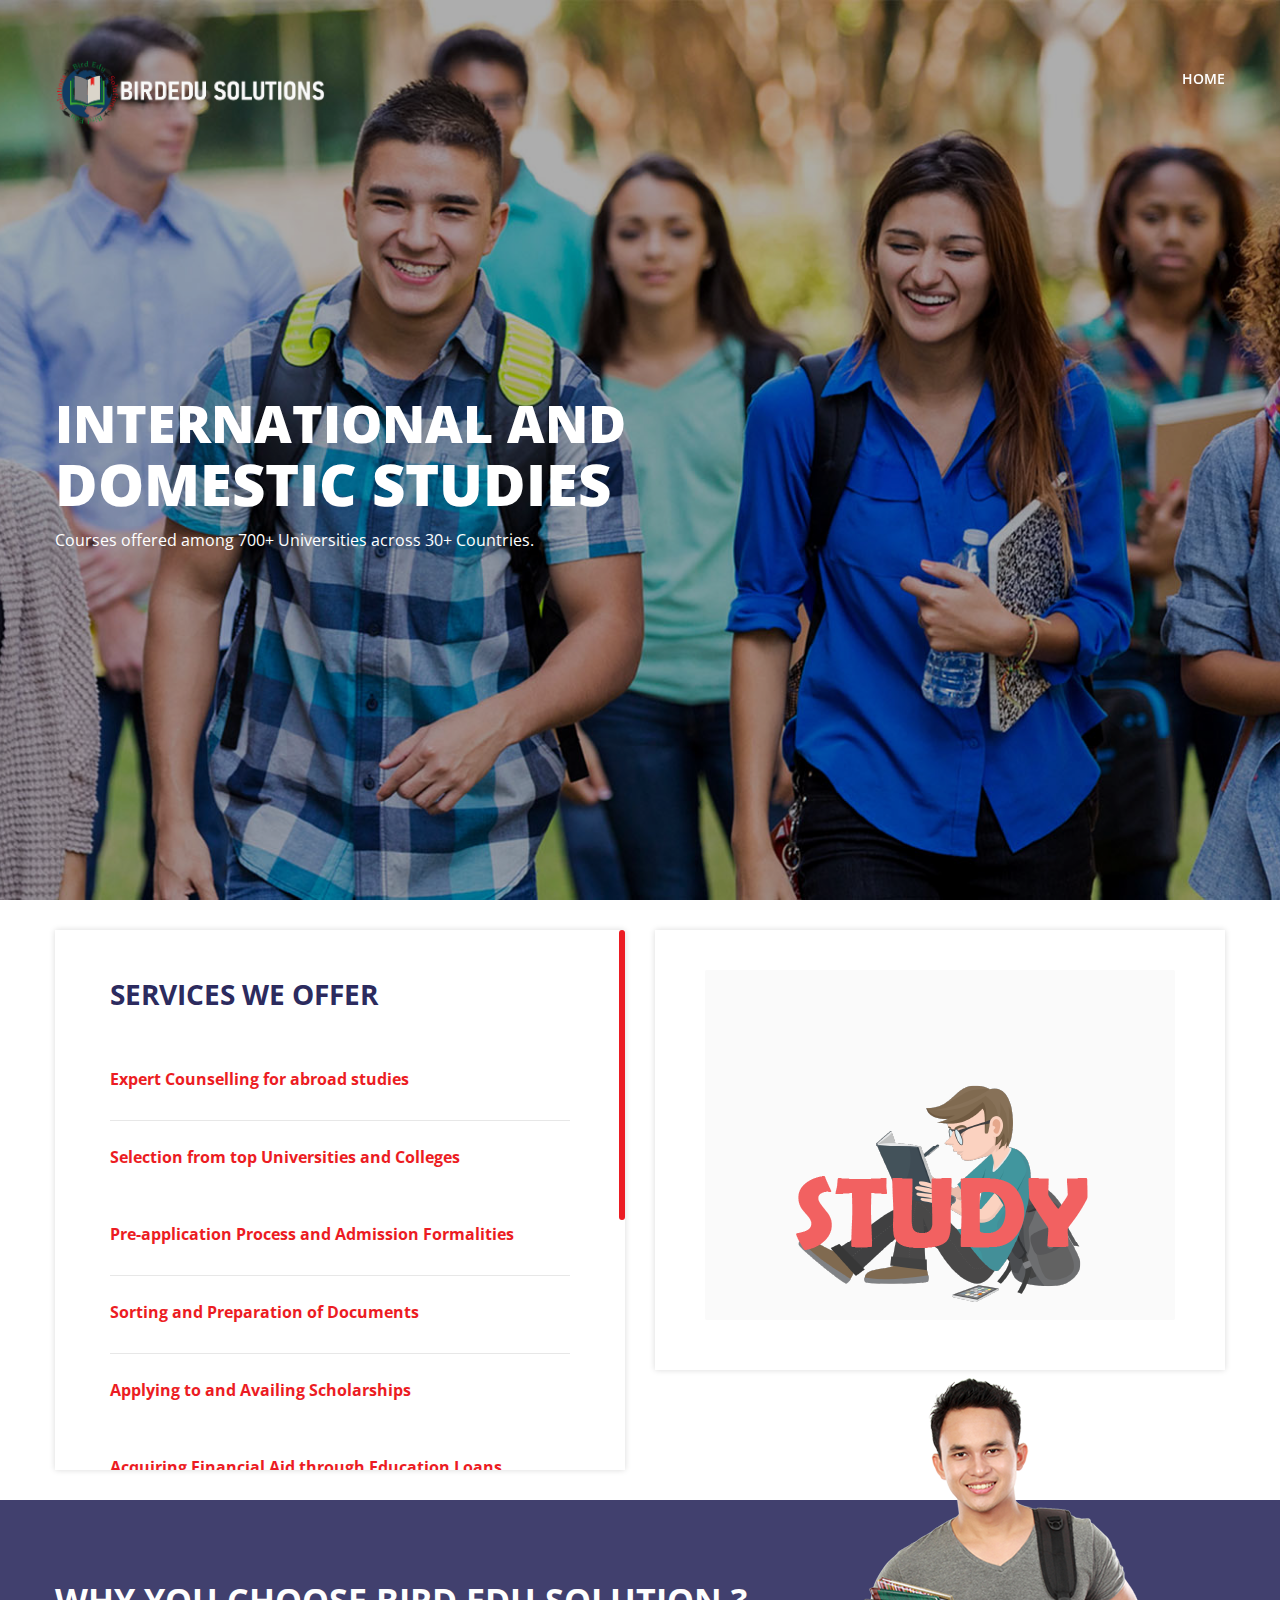
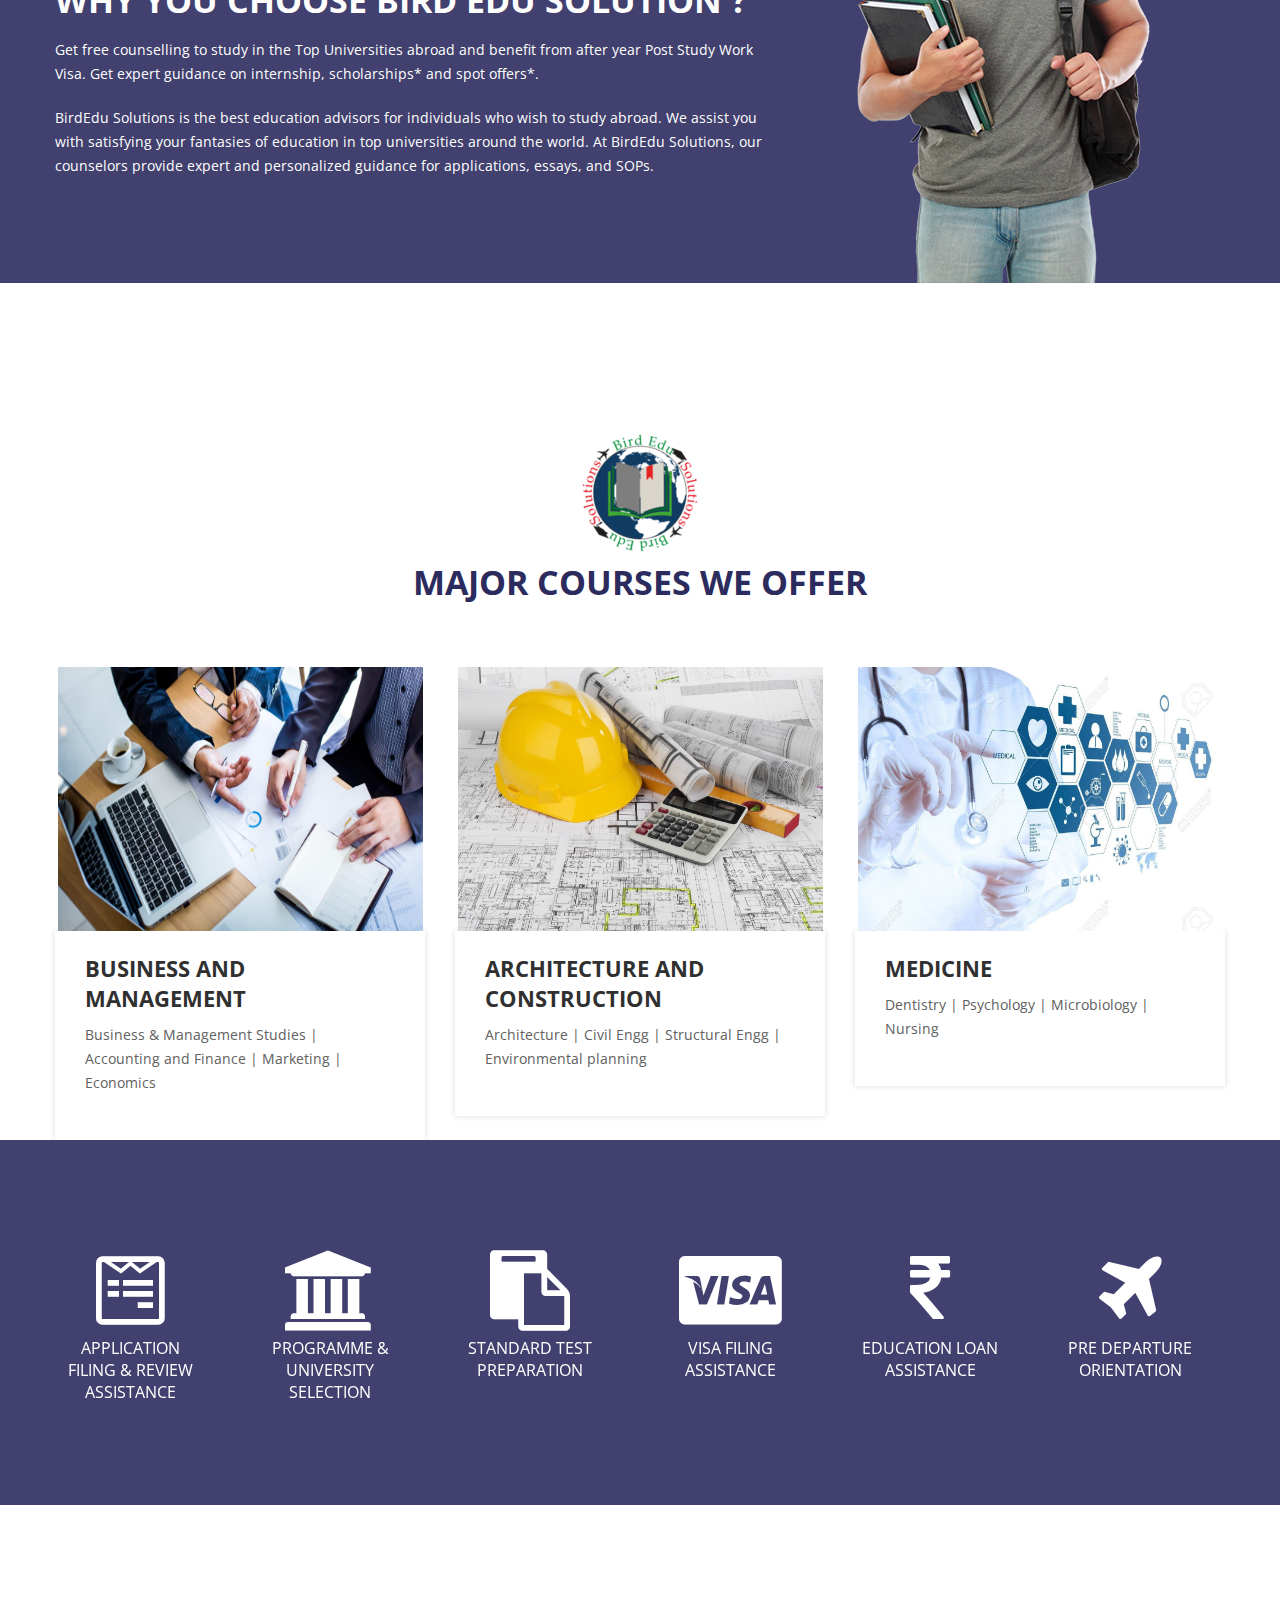
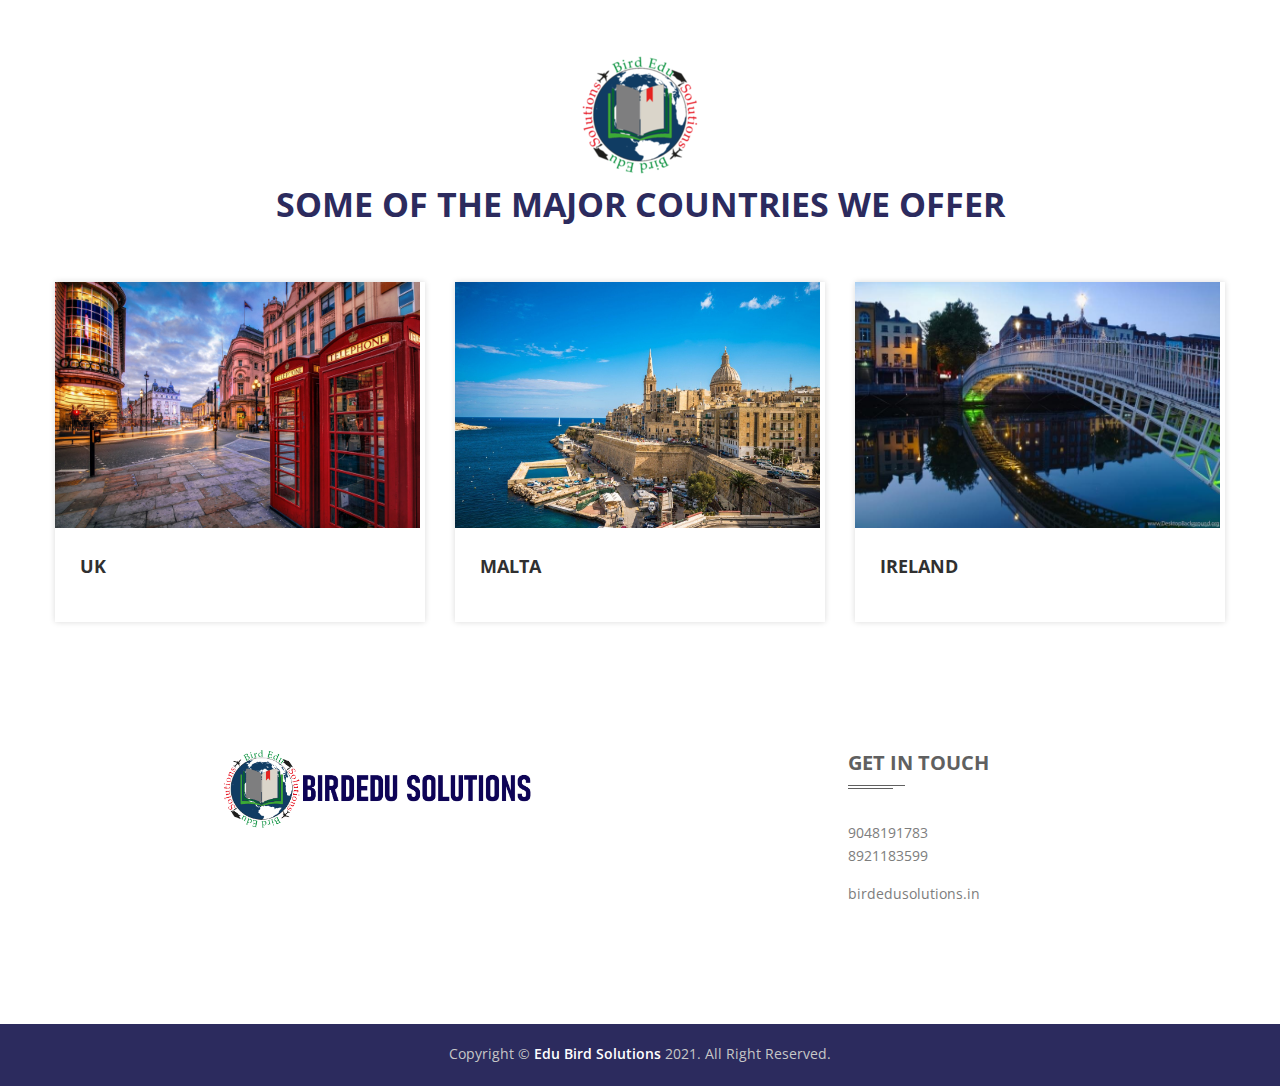
<file: index.html>
<!DOCTYPE html>
<html class="no-js" lang="en">
    <head>
        <meta charset="utf-8" />
        <meta http-equiv="x-ua-compatible" content="ie=edge" />
        <title>Bird Edu Solutions</title>
        <meta name="description" content="" />
        <meta name="viewport" content="width=device-width, initial-scale=1" />

        <link rel="shortcut icon" type="image/jpg" href="img/favicon.ico" />
        <!-- Place favicon.ico in the root directory -->

        <link rel="stylesheet" href="css/bootstrap.min.css" />
        <link rel="stylesheet" href="css/animate.css" />
        <link rel="stylesheet" href="css/meanmenu.css" />
        <link rel="stylesheet" href="css/magnific-popup.css" />
        <link rel="stylesheet" href="css/owl.carousel.min.css" />
        <link rel="stylesheet" href="css/font-awesome.min.css" />
        <link rel="stylesheet" href="css/et-line-icon.css" />
        <link rel="stylesheet" href="css/reset.css" />
        <link rel="stylesheet" href="css/ionicons.min.css" />
        <link rel="stylesheet" href="css/material-design-iconic-font.min.css" />
        <link rel="stylesheet" href="css/style.css" />
        <link rel="stylesheet" href="css/responsive.css" />
        <script type="text/javascript" src="http://code.jquery.com/jquery-1.7.1.min.js"></script>
        <script src="js/script.js"></script>
        <script src="js/vendor/modernizr-2.8.3.min.js"></script>
    </head>
    <body>
        <header class="top">
            <div class="header-area header-sticky fixed">
                <div class="container">
                    <div class="row">
                        <div class="col-md-3 col-sm-3 col-xs-6">
                            <div class="logo">
                                <a href="index.html"><img src="img/logo/logo.png" alt="BirdEdu" /></a>
                            </div>
                        </div>
                        <div class="col-md-9 col-sm-9 col-xs-12">
                            <div class="content-wrapper one">
                                <!-- Main Menu Start -->
                                <div class="main-menu one text-right">
                                    <nav>
                                        <ul>
                                            <li>
                                                <a href="index.html">Home</a>
                                            </li>
                                        </ul>
                                    </nav>
                                </div>
                                <div class="mobile-menu hidden-lg hidden-md one"></div>
                                <!-- Main Menu End -->
                            </div>
                        </div>
                    </div>
                </div>
            </div>
        </header>
        <!-- Header Area End -->
        <!-- Background Area Start -->
        <section id="slider-container" class="slider-area">
            <div class="slider-owl owl-theme owl-carousel">
                <!-- Start Slingle Slide -->
                <div class="single-slide item" style="background-image: url(img/slider/slider1.jpg)">
                    <!-- Start Slider Content -->
                    <div class="slider-content-area">
                        <div class="container">
                            <div class="row">
                                <div class="col-md-7 col-md-offset-left-5">
                                    <div class="slide-content-wrapper">
                                        <div class="slide-content">
                                            <h3>INTERNATIONAL AND</h3>
                                            <h2>DOMESTIC STUDIES</h2>
                                            <p>Courses offered among 700+ Universities across 30+ Countries.</p>
                                        </div>
                                    </div>
                                </div>
                            </div>
                        </div>
                    </div>
                    <!-- Start Slider Content -->
                </div>
                <!-- End Slingle Slide -->
                <!-- Start Slingle Slide -->
                <div class="single-slide item" style="background-image: url(img/slider/slider2.jpg)">
                    <!-- Start Slider Content -->
                    <div class="slider-content-area">
                        <div class="container">
                            <div class="row">
                                <div class="col-md-7 col-md-offset-left-5">
                                    <div class="slide-content-wrapper text-left">
                                        <div class="slide-content">
                                            <h3>WANT TO STUDY</h3>
                                            <h2>ABROAD</h2>
                                            <p>
                                                Study in UK | IRELAND | GERMANY | MALTA | POLAND | ITALY | NETHERLAND etc...
                                            </p>
                                        </div>
                                    </div>
                                </div>
                            </div>
                        </div>
                    </div>
                    <!-- Start Slider Content -->
                </div>
                <!-- End Slingle Slide -->
                <!-- Start Slingle Slide -->
                <div class="single-slide item" style="background-image: url(img/slider/slider3.jpg)">
                    <!-- Start Slider Content -->
                    <div class="slider-content-area">
                        <div class="container">
                            <div class="row">
                                <div class="col-md-7 col-md-offset-left-5">
                                    <div class="slide-content-wrapper">
                                        <div class="slide-content">
                                            <h3>BUILD YOUR CAREER</h3>
                                            <h2>FROM INDIA</h2>
                                            <p>Pick your course from universities all around india.</p>
                                        </div>
                                    </div>
                                </div>
                            </div>
                        </div>
                    </div>
                    <!-- Start Slider Content -->
                </div>
                <!-- End Slingle Slide -->
            </div>
        </section>
        <!-- Background Area End -->
        <!-- Notice Start -->
        <section class="notice-area pt-30 pb-30">
            <div class="container">
                <div class="row">
                    <div class="col-md-6 col-sm-6 col-xs-12">
                        <div class="notice-left">
                            <h3>Services We offer</h3>
                            <div class="single-notice-left mb-25 pb-25">
                                <h4>Expert Counselling for abroad studies</h4>
                            </div>
                            <div class="single-notice-left mb-25 pb-25">
                                <h4>Selection from top Universities and Colleges</h4>
                            </div>
                            <div class="single-notice-left mb-25 pb-25">
                                <h4>Pre-application Process and Admission Formalities</h4>
                            </div>
                            <div class="single-notice-left mb-25 pb-25">
                                <h4>Sorting and Preparation of Documents</h4>
                            </div>
                            <div class="single-notice-left mb-25 pb-25">
                                <h4>Applying to and Availing Scholarships</h4>
                            </div>
                            <div class="single-notice-left mb-25 pb-25">
                                <h4>Acquiring Financial Aid through Education Loans</h4>
                            </div>
                            <div class="single-notice-left mb-25 pb-25">
                                <h4>Visa Procedures & Counselling</h4>
                            </div>
                            <div class="single-notice-left mb-25 pb-25">
                                <h4>Pre-departure Counselling</h4>
                            </div>
                            <div class="single-notice-left mb-25 pb-25">
                                <h4>On-course Assistance Services and Travel Arrangements</h4>
                            </div>
                            <div class="single-notice-left mb-25 pb-25">
                                <h4>Job Applications and Job Assistance post completion of course</h4>
                            </div>
                        </div>
                    </div>
                    <div class="col-md-6 col-sm-6 col-xs-12">
                        <div class="notice-right">
                            <div class="slidecontainer">
                                <div class="slide s1 active"><img src="img/SWS/Asset 2.png" alt="study" /></div>
                                <div class="slide s2" data-duration="1000">
                                    <img src="img/SWS/Asset 3.png" alt="work" />
                                </div>
                                <div class="slide s3" data-duration="1000">
                                    <img src="img/SWS/Asset 4.png" alt="settle" />
                                </div>
                            </div>
                        </div>
                    </div>
                </div>
            </div>
        </section>
        <!-- Notice End -->
        <!-- Choose Start -->
        <section class="choose-area pb-85 pt-77">
            <div class="container">
                <div class="row">
                    <div class="col-md-8 col-md-offset-left-4 col-sm-8 col-md-offset-left-4">
                        <div class="choose-content text-left">
                            <h2>WHY YOU CHOOSE Bird Edu Solution ?</h2>
                            <p>
                                Get free counselling to study in the Top Universities abroad and benefit from after year
                                Post Study Work Visa. Get expert guidance on internship, scholarships* and spot offers*.
                            </p>
                            <p class="choose-option">
                                BirdEdu Solutions is the best education advisors for individuals who wish to study abroad.
                                We assist you with satisfying your fantasies of education in top universities around the
                                world. At BirdEdu Solutions, our counselors provide expert and personalized guidance for
                                applications, essays, and SOPs.
                            </p>
                        </div>
                    </div>
                </div>
            </div>
        </section>
        <!-- Choose Area End -->
        <!-- Courses Area Start -->
        <div class="courses-area pt-150 text-center">
            <div class="container">
                <div class="row">
                    <div class="col-xs-12">
                        <div class="section-title">
                            <img src="img/icon/section.png" alt="section-title" />
                            <h2>MAJOR COURSES WE OFFER</h2>
                        </div>
                    </div>
                </div>
                <div class="row">
                    <div class="col-md-4 col-sm-6 col-xs-12">
                        <div class="single-course">
                            <div class="course-img">
                                <a href="course-details.html"
                                    ><img src="img/course/course1.jpg" alt="course" />
                                    <div class="course-hover">
                                        <i class="fa fa-link"></i>
                                    </div>
                                </a>
                            </div>
                            <div class="course-content">
                                <h3><a href="course-details.html">Business and Management</a></h3>
                                <p>Business & Management Studies | Accounting and Finance | Marketing | Economics</p>
                            </div>
                        </div>
                    </div>
                    <div class="col-md-4 col-sm-6 col-xs-12">
                        <div class="single-course">
                            <div class="course-img">
                                <a href="course-details.html"
                                    ><img src="img/course/course2.jpg" alt="course" />
                                    <div class="course-hover">
                                        <i class="fa fa-link"></i>
                                    </div>
                                </a>
                            </div>
                            <div class="course-content">
                                <h3><a href="course-details.html">Architecture and Construction</a></h3>
                                <p>Architecture | Civil Engg | Structural Engg | Environmental planning</p>
                            </div>
                        </div>
                    </div>
                    <div class="col-md-4 hidden-sm col-xs-12">
                        <div class="single-course">
                            <div class="course-img">
                                <a href="course-details.html"
                                    ><img src="img/course/course3.jpg" alt="course" />
                                    <div class="course-hover">
                                        <i class="fa fa-link"></i>
                                    </div>
                                </a>
                            </div>
                            <div class="course-content">
                                <h3><a href="course-details.html">Medicine</a></h3>
                                <p>Dentistry | Psychology | Microbiology | Nursing</p>
                            </div>
                        </div>
                    </div>
                </div>
            </div>
        </div>
        <!-- Courses Area End -->
        <!-- Event Area Start -->

        <!-- Event Area End -->
        <!-- Testimonial Area Start -->
        <div class="testimonial-area pt-110 pb-105 text-center">
            <div class="container">
                <div class="row">
                    <div class="testimonial-owl owl-theme owl-carousel">
                        <div class="col-md-12">
                            <div class="row">
                                <div class="col-sm-2">
                                    <div class="services">
                                        <i class="fa fa-wpforms"></i>
                                        <h3>APPLICATION FILING & REVIEW ASSISTANCE</h3>
                                    </div>
                                </div>
                                <div class="col-sm-2">
                                    <div class="services">
                                        <i class="fa fa-university"></i>
                                        <h3>PROGRAMME & UNIVERSITY SELECTION</h3>
                                    </div>
                                </div>
                                <div class="col-sm-2">
                                    <div class="services">
                                        <i class="fa fa-clipboard"></i>
                                        <h3>STANDARD TEST PREPARATION</h3>
                                    </div>
                                </div>
                                <div class="col-sm-2">
                                    <div class="services">
                                        <i class="fa fa-cc-visa"></i>
                                        <h3>VISA FILING ASSISTANCE</h3>
                                    </div>
                                </div>
                                <div class="col-sm-2">
                                    <div class="services">
                                        <i class="fa fa-rupee"></i>
                                        <h3>EDUCATION LOAN ASSISTANCE</h3>
                                    </div>
                                </div>
                                <div class="col-sm-2">
                                    <div class="services">
                                        <i class="fa fa-plane"></i>
                                        <h3>PRE DEPARTURE ORIENTATION</h3>
                                    </div>
                                </div>
                            </div>
                        </div>
                    </div>
                </div>
            </div>
        </div>
        <!-- Testimonial Area End -->
        <!-- Blog Area Start -->
        <div class="blog-area pt-150 pb-10">
            <div class="container">
                <div class="row">
                    <div class="col-xs-12">
                        <div class="section-title text-center">
                            <img src="img/icon/section.png" alt="BirdEdu" />
                            <h2>SOME OF THE MAJOR COUNTRIES WE OFFER</h2>
                        </div>
                    </div>
                </div>
                <div class="row">
                    <div class="col-md-4 col-sm-6 col-xs-12">
                        <div class="single-blog">
                            <div class="blog-img">
                                <img src="img/countries/UK.jpg" alt="UK" />
                            </div>
                            <div class="blog-content">
                                <div class="blog-bottom">
                                    <h2>
                                        <a href="#">UK </a>
                                    </h2>
                                </div>
                            </div>
                        </div>
                    </div>
                    <div class="col-md-4 col-sm-6 col-xs-12">
                        <div class="single-blog">
                            <div class="blog-img">
                                <img src="img/countries/MALTA.jpg" alt="MALTA" />
                            </div>
                            <div class="blog-content">
                                <div class="blog-bottom">
                                    <h2>
                                        <a href="#">MALTA </a>
                                    </h2>
                                </div>
                            </div>
                        </div>
                    </div>
                    <div class="col-md-4 col-sm-6 col-xs-12">
                        <div class="single-blog">
                            <div class="blog-img">
                                <img src="img/countries/IRELAND.jpg" alt="IRELAND" />
                            </div>
                            <div class="blog-content">
                                <div class="blog-bottom">
                                    <h2>
                                        <a href="#">IRELAND </a>
                                    </h2>
                                </div>
                            </div>
                        </div>
                    </div>
                </div>
            </div>
        </div>
        <!-- Blog Area End -->
        <!-- Footer Start -->
        <footer class="footer-area">
            <div class="main-footer">
                <div class="container">
                    <div class="row">
                        <div class="col-md-4 col-sm-6 col-xs-12">
                            <div class="single-widget pr-60">
                                <div class="footer-logo pb-25">
                                    <a href="index.html"><img src="img/logo/footer-logo.png" alt="eduhome" /></a>
                                </div>
                            </div>
                        </div>
                        <div class="col-md-3 col-sm-6 col-xs-12">
                            <div class="single-widget">
                                <h3>get in touch</h3>
                                <p>9048191783<br />8921183599</p>
                                <p>birdedusolutions.in</p>
                            </div>
                        </div>
                    </div>
                </div>
            </div>
            <div class="footer-bottom text-center">
                <div class="container">
                    <div class="row">
                        <div class="col-xs-12">
                            <p>Copyright © <a href="#" target="_blank">Edu Bird Solutions</a> 2021. All Right Reserved.</p>
                        </div>
                    </div>
                </div>
            </div>
        </footer>
        <!-- Footer End -->

        <script src="js/vendor/jquery-1.12.0.min.js"></script>
        <script src="js/bootstrap.min.js"></script>
        <script src="js/jquery.meanmenu.js"></script>
        <script src="js/jquery.magnific-popup.js"></script>
        <script src="js/ajax-mail.js"></script>
        <script src="js/owl.carousel.min.js"></script>
        <script src="js/jquery.mb.YTPlayer.js"></script>
        <script src="js/jquery.nicescroll.min.js"></script>
        <script src="js/plugins.js"></script>
        <script src="js/main.js"></script>
    </body>
</html>
</file>
<file: css/et-line-icon.css>
@font-face {
	font-family: 'et-line';
	src:url('../fonts/et-line.eot');
	src:url('../fonts/et-line.eot?#iefix') format('embedded-opentype'),
		url('../fonts/et-line.woff') format('woff'),
		url('../fonts/et-line.ttf') format('truetype'),
		url('../fonts/et-line.svg#et-line') format('svg');
	font-weight: normal;
	font-style: normal;
}

/* Use the following CSS code if you want to use data attributes for inserting your icons */
[data-icon]:before {
	font-family: 'et-line';
	content: attr(data-icon);
	speak: none;
	font-weight: normal;
	font-variant: normal;
	text-transform: none;
	line-height: 1;
	-webkit-font-smoothing: antialiased;
	-moz-osx-font-smoothing: grayscale;
	display:inline-block;
}

/* Use the following CSS code if you want to have a class per icon */
/*
Instead of a list of all class selectors,
you can use the generic selector below, but it's slower:
[class*="icon-"] {
*/
.icon-mobile, .icon-laptop, .icon-desktop, .icon-tablet, .icon-phone, .icon-document, .icon-documents, .icon-search, .icon-clipboard, .icon-newspaper, .icon-notebook, .icon-book-open, .icon-browser, .icon-calendar, .icon-presentation, .icon-picture, .icon-pictures, .icon-video, .icon-camera, .icon-printer, .icon-toolbox, .icon-briefcase, .icon-wallet, .icon-gift, .icon-bargraph, .icon-grid, .icon-expand, .icon-focus, .icon-edit, .icon-adjustments, .icon-ribbon, .icon-hourglass, .icon-lock, .icon-megaphone, .icon-shield, .icon-trophy, .icon-flag, .icon-map, .icon-puzzle, .icon-basket, .icon-envelope, .icon-streetsign, .icon-telescope, .icon-gears, .icon-key, .icon-paperclip, .icon-attachment, .icon-pricetags, .icon-lightbulb, .icon-layers, .icon-pencil, .icon-tools, .icon-tools-2, .icon-scissors, .icon-paintbrush, .icon-magnifying-glass, .icon-circle-compass, .icon-linegraph, .icon-mic, .icon-strategy, .icon-beaker, .icon-caution, .icon-recycle, .icon-anchor, .icon-profile-male, .icon-profile-female, .icon-bike, .icon-wine, .icon-hotairballoon, .icon-globe, .icon-genius, .icon-map-pin, .icon-dial, .icon-chat, .icon-heart, .icon-cloud, .icon-upload, .icon-download, .icon-target, .icon-hazardous, .icon-piechart, .icon-speedometer, .icon-global, .icon-compass, .icon-lifesaver, .icon-clock, .icon-aperture, .icon-quote, .icon-scope, .icon-alarmclock, .icon-refresh, .icon-happy, .icon-sad, .icon-facebook, .icon-twitter, .icon-googleplus, .icon-rss, .icon-tumblr, .icon-linkedin, .icon-dribbble {
	font-family: 'et-line';
	speak: none;
	font-style: normal;
	font-weight: normal;
	font-variant: normal;
	text-transform: none;
	line-height: 1;
	-webkit-font-smoothing: antialiased;
	-moz-osx-font-smoothing: grayscale;
	display:inline-block;
}
.icon-mobile:before {
	content: "\e000";
}
.icon-laptop:before {
	content: "\e001";
}
.icon-desktop:before {
	content: "\e002";
}
.icon-tablet:before {
	content: "\e003";
}
.icon-phone:before {
	content: "\e004";
}
.icon-document:before {
	content: "\e005";
}
.icon-documents:before {
	content: "\e006";
}
.icon-search:before {
	content: "\e007";
}
.icon-clipboard:before {
	content: "\e008";
}
.icon-newspaper:before {
	content: "\e009";
}
.icon-notebook:before {
	content: "\e00a";
}
.icon-book-open:before {
	content: "\e00b";
}
.icon-browser:before {
	content: "\e00c";
}
.icon-calendar:before {
	content: "\e00d";
}
.icon-presentation:before {
	content: "\e00e";
}
.icon-picture:before {
	content: "\e00f";
}
.icon-pictures:before {
	content: "\e010";
}
.icon-video:before {
	content: "\e011";
}
.icon-camera:before {
	content: "\e012";
}
.icon-printer:before {
	content: "\e013";
}
.icon-toolbox:before {
	content: "\e014";
}
.icon-briefcase:before {
	content: "\e015";
}
.icon-wallet:before {
	content: "\e016";
}
.icon-gift:before {
	content: "\e017";
}
.icon-bargraph:before {
	content: "\e018";
}
.icon-grid:before {
	content: "\e019";
}
.icon-expand:before {
	content: "\e01a";
}
.icon-focus:before {
	content: "\e01b";
}
.icon-edit:before {
	content: "\e01c";
}
.icon-adjustments:before {
	content: "\e01d";
}
.icon-ribbon:before {
	content: "\e01e";
}
.icon-hourglass:before {
	content: "\e01f";
}
.icon-lock:before {
	content: "\e020";
}
.icon-megaphone:before {
	content: "\e021";
}
.icon-shield:before {
	content: "\e022";
}
.icon-trophy:before {
	content: "\e023";
}
.icon-flag:before {
	content: "\e024";
}
.icon-map:before {
	content: "\e025";
}
.icon-puzzle:before {
	content: "\e026";
}
.icon-basket:before {
	content: "\e027";
}
.icon-envelope:before {
	content: "\e028";
}
.icon-streetsign:before {
	content: "\e029";
}
.icon-telescope:before {
	content: "\e02a";
}
.icon-gears:before {
	content: "\e02b";
}
.icon-key:before {
	content: "\e02c";
}
.icon-paperclip:before {
	content: "\e02d";
}
.icon-attachment:before {
	content: "\e02e";
}
.icon-pricetags:before {
	content: "\e02f";
}
.icon-lightbulb:before {
	content: "\e030";
}
.icon-layers:before {
	content: "\e031";
}
.icon-pencil:before {
	content: "\e032";
}
.icon-tools:before {
	content: "\e033";
}
.icon-tools-2:before {
	content: "\e034";
}
.icon-scissors:before {
	content: "\e035";
}
.icon-paintbrush:before {
	content: "\e036";
}
.icon-magnifying-glass:before {
	content: "\e037";
}
.icon-circle-compass:before {
	content: "\e038";
}
.icon-linegraph:before {
	content: "\e039";
}
.icon-mic:before {
	content: "\e03a";
}
.icon-strategy:before {
	content: "\e03b";
}
.icon-beaker:before {
	content: "\e03c";
}
.icon-caution:before {
	content: "\e03d";
}
.icon-recycle:before {
	content: "\e03e";
}
.icon-anchor:before {
	content: "\e03f";
}
.icon-profile-male:before {
	content: "\e040";
}
.icon-profile-female:before {
	content: "\e041";
}
.icon-bike:before {
	content: "\e042";
}
.icon-wine:before {
	content: "\e043";
}
.icon-hotairballoon:before {
	content: "\e044";
}
.icon-globe:before {
	content: "\e045";
}
.icon-genius:before {
	content: "\e046";
}
.icon-map-pin:before {
	content: "\e047";
}
.icon-dial:before {
	content: "\e048";
}
.icon-chat:before {
	content: "\e049";
}
.icon-heart:before {
	content: "\e04a";
}
.icon-cloud:before {
	content: "\e04b";
}
.icon-upload:before {
	content: "\e04c";
}
.icon-download:before {
	content: "\e04d";
}
.icon-target:before {
	content: "\e04e";
}
.icon-hazardous:before {
	content: "\e04f";
}
.icon-piechart:before {
	content: "\e050";
}
.icon-speedometer:before {
	content: "\e051";
}
.icon-global:before {
	content: "\e052";
}
.icon-compass:before {
	content: "\e053";
}
.icon-lifesaver:before {
	content: "\e054";
}
.icon-clock:before {
	content: "\e055";
}
.icon-aperture:before {
	content: "\e056";
}
.icon-quote:before {
	content: "\e057";
}
.icon-scope:before {
	content: "\e058";
}
.icon-alarmclock:before {
	content: "\e059";
}
.icon-refresh:before {
	content: "\e05a";
}
.icon-happy:before {
	content: "\e05b";
}
.icon-sad:before {
	content: "\e05c";
}
.icon-facebook:before {
	content: "\e05d";
}
.icon-twitter:before {
	content: "\e05e";
}
.icon-googleplus:before {
	content: "\e05f";
}
.icon-rss:before {
	content: "\e060";
}
.icon-tumblr:before {
	content: "\e061";
}
.icon-linkedin:before {
	content: "\e062";
}
.icon-dribbble:before {
	content: "\e063";
}
</file>
<file: css/style.css>
/*-----------------------------------------------------------------------------------

    Template Name: Eduhome - Educational HTML Template
    Template URI: https://devitems.com/html/education-preview/
    Description: This is html5 template
    Author: HasTech
    Author URI: https://devitems.com/
    Version: 1.0

-----------------------------------------------------------------------------------
    
    CSS INDEX
    ===================
	
    1. Default CSS
    2. Header CSS
    3. Slider CSS
    4. Notice CSS
    5. Choose CSS
    6. Courses CSS
    7. Event CSS
    8. Testimonial CSS
    9. Blog CSS
    10. Subscribe CSS
    11. Scrollup CSS
    12. Footer CSS
    13. Service CSS
    14. About CSS
    15. Teacher CSS
    16. Contact CSS
    17. Login CSS
    18. Register CSS

-----------------------------------------------------------------------------------*/

/*----------------------------------------*/
/*  1. Default CSS
/*----------------------------------------*/
@import url('https://fonts.googleapis.com/css?family=Open+Sans:400,600,700,800');
body {
	color: #606060;
	font-size: 14px;
	font-style: normal;
	font-weight: 400;
	line-height: normal;
    font-family: 'Open Sans', sans-serif; 
}
.clear{clear:both}
.fix {overflow: hidden}
.block {display: block}
img{
    max-width: 100%;
    -webkit-transition: all 0.3s ease-out 0s;
    transition: all 0.3s ease-out 0s;
	height:auto;
}
h1, h2, h3, h4, h5, h6 {font-weight: 700; margin: 0; padding: 0}
a{
    -webkit-transition: all 0.3s ease-out 0s;
    transition: all 0.3s ease-out 0s;
}
a:focus{
    text-decoration: none;
}
a:focus,
a:hover {
    color: #EC1C23;
    text-decoration: none;
}
a:active, a:hover {
    outline: 0 none;
}
a,
button,
input {
    outline: medium none;
    color: #606060;
    -webkit-transition: all 0.3s ease 0s;
    transition: all 0.3s ease 0s
}
button{border: 0}
h1 a, h2 a, h3 a, h4 a, h5 a, h6 a{color: inherit}
label {
    font-size: 15px;
    font-weight: 400;
    color: #606060;
}
*::-moz-selection {
    background: #b3d4fc;
    color: #fff;
    text-shadow: none;
}
::-moz-selection {
    color: #fff;
    background: #b3d4fc;
    text-shadow: none;
}
::selection {
    background: #b3d4fc;
    text-shadow: none;
    color: #fff;
}
.browserupgrade {
    margin: 0.2em 0;
    background: #ccc;
    color: #000;
    padding: 0.2em 0;
}
.mark, mark {
    background: #4fc1f0 none repeat scroll 0 0;
    color: #ffffff;
}	font-weight: 600;
}
.f-left {float: left}
.f-right {float: right}
p {
    font-size: 14px;
    line-height: 24px;
    color: #666666;
    font-family: 'Open Sans', sans-serif;
}
ul{
	list-style: outside none none;
	margin: 0;
	padding: 0
}
::-webkit-input-placeholder { /* Chrome/Opera/Safari */
    color: #969696;
}
::-moz-placeholder { /* Firefox 19+ */
    color: #969696;
    opacity:1;
    -ms-filter: "progid:DXImageTransform.Microsoft.Alpha(Opacity=100)";
}
:-ms-input-placeholder { /* IE 10+ */
    color: #969696;
}
:-moz-placeholder { /* Firefox 18- */
    color: #969696;
}
.bg-light{background: #FAFAFA}
.default-btn {
    color: #fff;
    display: inline-block;
    font-family: "Open Sans",sans-serif;
    font-size: 16px;
    font-weight: 700;
    overflow: hidden;
    padding: 8px 25px 9px;
    position: relative;
    text-transform: uppercase;
    z-index: 9;
    background: #EC1C23;
}
.default-btn:hover {color: #EC1C23; background: #fff}

.banner-btn span {
    transition: all 0.3s ease 0s;
}
input,
select,
textarea {
    -webkit-transition: all 0.5s ease-out 0s;
    transition: all 0.5s ease-out 0s;
}
.banner-area {
  background: rgba(0, 0, 0, 0) url("../img/banner/banner.jpg") no-repeat scroll center center / cover ;
  position: relative;
  width: 100%;
  z-index: 1;
}
.banner-content {
    padding: 132px 0 134px;
}
.banner-content h2{
    font-size: 40px;
    color: #fff;
    font-family: 'Open Sans', sans-serif;
    font-weight: 700;
    text-transform: uppercase;
    z-index: 1;
    position: relative;
}
.banner-breadcrumb ul li {
  display: inline-block;
  padding: 30px 0;
}
.banner-breadcrumb ul li a, .banner-breadcrumb ul li{
    font-size: 14px;
    color: #fff;
    font-weight: 600;
    font-family: 'Open Sans', sans-serif;
    font-style: italic;
    text-transform: capitalize;
    -webkit-transition: all 0.5s ease 0s;
    -o-transition: all 0.5s ease 0s;
    transition: all 0.5s ease 0s;
}
.banner-breadcrumb ul li:hover a{color: #471A72}
/*************************
     Basic margin padding
*************************/
.m-0 {
    margin-top: 0;
    margin-right: 0;
    margin-bottom: 0;
    margin-left: 0;
}
.p-0 {
    padding-top: 0;
    padding-right: 0;
    padding-bottom: 0;
    padding-left: 0;
}
/*************************
        Margin top
*************************/
.mt-0 { margin-top: 0 }
.mt-10 { margin-top: 10px }
.mt-15 { margin-top: 15px }
.mt-20 { margin-top: 20px }
.mt-23 { margin-top: 23px }
.mt-25 { margin-top: 25px }
.mt-30 { margin-top: 30px }
.mt-35 { margin-top: 35px }
.mt-40 { margin-top: 40px }
.mt-45 { margin-top: 45px }
.mt-50 { margin-top: 50px }
.mt-55 { margin-top: 55px }
.mt-58 { margin-top: 58px }
.mt-60 { margin-top: 60px }
.mt-65 { margin-top: 65px }
.mt-70 { margin-top: 70px }
.mt-75 { margin-top: 75px }
.mt-80 { margin-top: 80px }
.mt-85 { margin-top: 85px }
.mt-90 { margin-top: 90px }
.mt-95 { margin-top: 95px }
.mt-96 { margin-top: 96px }
.mt-100 { margin-top: 100px }
.mt-105 { margin-top: 105px }
.mt-110 { margin-top: 110px }
.mt-115 { margin-top: 115px }
.mt-120 { margin-top: 120px }
.mt-125 { margin-top: 125px }
.mt-130 { margin-top: 130px }
.mt-135 { margin-top: 135px }
.mt-140 { margin-top: 140px }
.mt-145 { margin-top: 145px }
.mt-150 { margin-top: 150px }
.mt-157 { margin-top: 157px }
.mt-195 { margin-top: 195px }
/*************************
      Margin right
*************************/
.mr-0 { margin-right: 0px }
.mr-2 { margin-right: 2px }
.mr-10 { margin-right: 10px }
.mr-15 { margin-right: 15px }
.mr-20 { margin-right: 20px }
.mr-30 { margin-right: 30px }
.mr-40 { margin-right: 40px }
.mr-50 { margin-right: 50px }
.mr-60 { margin-right: 60px }
.mr-66 { margin-right: 66px }
.mr-70 { margin-right: 70px }
.mr-80 { margin-right: 80px }
.mr-90 { margin-right: 90px }
.mr-100 { margin-right: 100px }
.mr-110 { margin-right: 110px }
.mr-120 { margin-right: 120px }
.mr-130 { margin-right: 130px }
.mr-140 { margin-right: 140px }
.mr-150 { margin-right: 150px }
/*************************
    Margin bottom
*************************/
.mb-0 { margin-bottom: 0px }
.mb-2 { margin-bottom: 2px }
.mb-5 { margin-bottom: 5px }
.mb-10 { margin-bottom: 10px }
.mb-15 { margin-bottom: 15px }
.mb-20 { margin-bottom: 20px }
.mb-22 { margin-bottom: 22px }
.mb-23 { margin-bottom: 23px }
.mb-25 { margin-bottom: 25px }
.mb-30 { margin-bottom: 30px }
.mb-33 { margin-bottom: 33px }
.mb-35 { margin-bottom: 35px }
.mb-38 { margin-bottom: 38px }
.mb-40 { margin-bottom: 40px }
.mb-45 { margin-bottom: 45px }
.mb-47 { margin-bottom: 47px }
.mb-48 { margin-bottom: 48px }
.mb-50 { margin-bottom: 50px }
.mb-55 { margin-bottom: 55px }
.mb-58 { margin-bottom: 58px }
.mb-60 { margin-bottom: 60px }
.mb-65 { margin-bottom: 65px }
.mb-70 { margin-bottom: 70px }
.mb-75 { margin-bottom: 75px }
.mb-80 { margin-bottom: 80px }
.mb-85 { margin-bottom: 85px }
.mb-90 { margin-bottom: 90px }
.mb-95 { margin-bottom: 95px }
.mb-96 { margin-bottom: 96px }
.mb-100 { margin-bottom: 100px }
.mb-105 { margin-bottom: 105px }
.mb-110 { margin-bottom: 110px }
.mb-115 { margin-bottom: 115px }
.mb-120 { margin-bottom: 120px }
.mb-125 { margin-bottom: 125px }
.mb-128 { margin-bottom: 128px }
.mb-130 { margin-bottom: 130px }
.mb-135 { margin-bottom: 135px }
.mb-140 { margin-bottom: 140px }
.mb-145 { margin-bottom: 145px }
.mb-150 { margin-bottom: 150px }
.mb-220 { margin-bottom: 220px }
.mb-350 { margin-bottom: 350px }
/*************************
    Margin left
*************************/
.ml-0 { margin-left: 0 }
.ml-10 { margin-left: 10px }
.ml-15 { margin-left: 15px }
.ml-20 { margin-left: 20px }
.ml-30 { margin-left: 30px }
.ml-40 { margin-left: 40px }
.ml-50 { margin-left: 50px }
.ml-60 { margin-left: 60px }
.ml-70 { margin-left: 70px }
.ml-85 { margin-left: 85px }
.ml-80 { margin-left: 80px }
.ml-90 { margin-left: 90px }
.ml-100 { margin-left: 100px }
.ml-110 { margin-left: 110px }
.ml-120 { margin-left: 120px }
.ml-130 { margin-left: 130px }
.ml-140 { margin-left: 140px }
.ml-150 { margin-left: 150px }
/*************************
    Padding top
*************************/
.pt-0 { padding-top: 0 }
.pt-10 { padding-top: 10px }
.pt-12 { padding-top: 12px }
.pt-15 { padding-top: 15px }
.pt-20 { padding-top: 20px }
.pt-23 { padding-top: 23px }
.pt-25 { padding-top: 25px }
.pt-30 { padding-top: 30px }
.pt-35 { padding-top: 35px }
.pt-38 { padding-top: 38px }
.pt-40 { padding-top: 40px }
.pt-45 { padding-top: 45px }
.pt-50 { padding-top: 50px }
.pt-55 { padding-top: 55px }
.pt-58 { padding-top: 58px }
.pt-60 { padding-top: 60px }
.pt-65 { padding-top: 65px }
.pt-66 { padding-top: 66px }
.pt-70 { padding-top: 70px }
.pt-72 { padding-top: 72px }
.pt-75 { padding-top: 75px }
.pt-77 { padding-top: 77px }
.pt-80 { padding-top: 80px }
.pt-85 { padding-top: 85px }
.pt-90 { padding-top: 90px }
.pt-93 { padding-top: 93px }
.pt-95 { padding-top: 95px }
.pt-96 { padding-top: 96px }
.pt-98 { padding-top: 98px }
.pt-100 { padding-top: 100px }
.pt-104 { padding-top: 104px }
.pt-105 { padding-top: 105px }
.pt-110 { padding-top: 110px }
.pt-112 { padding-top: 112px }
.pt-113 { padding-top: 113px }
.pt-115 { padding-top: 115px }
.pt-117 { padding-top: 117px }
.pt-120 { padding-top: 120px }
.pt-122 { padding-top: 122px }
.pt-123 { padding-top: 123px }
.pt-124 { padding-top: 124px }
.pt-125 { padding-top: 125px }
.pt-130 { padding-top: 130px }
.pt-135 { padding-top: 135px }
.pt-140 { padding-top: 140px }
.pt-145 { padding-top: 145px }
.pt-150 { padding-top: 150px }
.pt-152 { padding-top: 152px }
.pt-155 { padding-top: 155px }
.pt-157 { padding-top: 157px }
.pt-160 { padding-top: 160px }
.pt-195 { padding-top: 195px }
.pt-220 { padding-top: 220px }
/*************************
    Padding right
*************************/
.pr-0 { padding-right: 0 }
.pr-10 { padding-right: 10px }
.pr-15 { padding-right: 15px }
.pr-20 { padding-right: 20px }
.pr-30 { padding-right: 30px }
.pr-40 { padding-right: 40px }
.pr-50 { padding-right: 50px }
.pr-58 { padding-right: 58px }
.pr-60 { padding-right: 60px }
.pr-63 { padding-right: 63px }
.pr-70 { padding-right: 70px }
.pr-80 { padding-right: 80px }
.pr-90 { padding-right: 90px }
.pr-100 { padding-right: 100px }
.pr-110 { padding-right: 110px }
.pr-120 { padding-right: 120px }
.pr-130 { padding-right: 130px }
.pr-140 { padding-right: 140px }
/*************************
    Padding bottom
*************************/
.pb-0 { padding-bottom: 0 }
.pb-10 { padding-bottom: 10px }
.pb-12 { padding-bottom: 12px }
.pb-14 { padding-bottom: 14px }
.pb-15 { padding-bottom: 15px }
.pb-20 { padding-bottom: 20px }
.pb-25 { padding-bottom: 25px }
.pb-27 { padding-bottom: 27px }
.pb-30 { padding-bottom: 30px }
.pb-35 { padding-bottom: 35px }
.pb-38 { padding-bottom: 38px }
.pb-40 { padding-bottom: 40px }
.pb-45 { padding-bottom: 45px }
.pb-50 { padding-bottom: 50px }
.pb-55 { padding-bottom: 55px }
.pb-60 { padding-bottom: 60px }
.pb-65 { padding-bottom: 65px }
.pb-66 { padding-bottom: 66px }
.pb-70 { padding-bottom: 70px }
.pb-75 { padding-bottom: 75px }
.pb-78 { padding-bottom: 78px }
.pb-80 { padding-bottom: 80px }
.pb-83 { padding-bottom: 83px }
.pb-85 { padding-bottom: 85px }
.pb-88 { padding-bottom: 88px }
.pb-90 { padding-bottom: 90px }
.pb-93 { padding-bottom: 93px }
.pb-95 { padding-bottom: 95px }
.pb-96 { padding-bottom: 96px }
.pb-100 { padding-bottom: 100px }
.pb-105 { padding-bottom: 105px }
.pb-110 { padding-bottom: 110px }
.pb-115 { padding-bottom: 115px }
.pb-118 { padding-bottom: 118px }
.pb-120 { padding-bottom: 120px }
.pb-125 { padding-bottom: 125px }
.pb-128 { padding-bottom: 128px }
.pb-130 { padding-bottom: 130px }
.pb-135 { padding-bottom: 135px }
.pb-140 { padding-bottom: 140px }
.pb-145 { padding-bottom: 145px }
.pb-150 { padding-bottom: 150px }
.pb-155 { padding-bottom: 155px }
.pb-185 { padding-bottom: 185px }
.pb-190 { padding-bottom: 190px }
.pb-195 { padding-bottom: 195px }
.pb-220 { padding-bottom: 220px }
/*************************
    Padding left
*************************/
.pl-0 { padding-left: 0 }
.pl-10 { padding-left: 10px }
.pl-15 { padding-left: 15px }
.pl-20 { padding-left: 20px }
.pl-30 { padding-left: 30px }
.pl-40 { padding-left: 40px }
.pl-50 { padding-left: 50px }
.pl-60 { padding-left: 60px }
.pl-70 { padding-left: 70px }
.pl-80 { padding-left: 80px }
.pl-90 { padding-left: 90px }
.pl-100 { padding-left: 100px }
.pl-110 { padding-left: 110px }
.pl-120 { padding-left: 120px }
.pl-130 { padding-left: 130px }
.pl-140 { padding-left: 140px }
.pl-150 { padding-left: 150px }
/***************************
    Page section padding 
****************************/
.ptb-0 { padding: 0 }
.ptb-10 { padding: 10px 0 }
.ptb-18 { padding: 18px 0 }
.ptb-20 { padding: 20px 0 }
.ptb-30 { padding: 30px 0 }
.ptb-40 { padding: 40px 0 }
.ptb-50 { padding: 50px 0 }
.ptb-60 { padding: 60px 0 }
.ptb-70 { padding: 70px 0 }
.ptb-80 { padding: 80px 0 }
.ptb-90 { padding: 90px 0 }
.ptb-100 { padding: 100px 0 }
.ptb-110 { padding: 110px 0 }
.ptb-120 { padding: 120px 0 }
.ptb-130 { padding: 130px 0 }
.ptb-140 { padding: 140px 0 }
.ptb-150 { padding: 150px 0 }
/***************************
    Page section margin 
****************************/
.mtb-0 { margin: 0 }
.mtb-10 { margin: 10px 0 }
.mtb-15 { margin: 15px 0 }
.mtb-20 { margin: 20px 0 }
.mtb-30 { margin: 30px 0 }
.mtb-40 { margin: 40px 0 }
.mtb-50 { margin: 50px 0 }
.mtb-60 { margin: 60px 0 }
.mtb-70 { margin: 70px 0 }
.mtb-80 { margin: 80px 0 }
.mtb-90 { margin: 90px 0 }
.mtb-100 { margin: 100px 0 }
.mtb-110 { margin: 110px 0 }
.mtb-120 { margin: 120px 0 }
.mtb-130 { margin: 130px 0 }
.mtb-140 { margin: 140px 0 }
.mtb-150 { margin: 150px 0; }
/*----------------------------------------*/
/*  2. Header CSS
/*----------------------------------------*/
.logo a {display: inline-block}
.logo{
    padding: 60px 0 23px;
/*    width: 60%;*/
    -webkit-transition: all 0.5s ease 0s;
    -o-transition: all 0.5s ease 0s;
    transition: all 0.5s ease 0s;
}
.header-area.two .logo {
    padding: 40px 0 33px;
}
.header-area.two.sticky .logo {
    padding: 15px 0  7px;
    width:60%;
    -webkit-transition: all 0.6s ease 0s;
    -o-transition: all 0.6s ease 0s;
    transition: all 0.6s ease 0s;
}
.header-area.two.sticky .search {
    top: 43px;
}
.header-area.two.sticky .main-menu > nav > ul > li > a{
    line-height: 58px;
    -webkit-transition: all 0.6s ease 0s;
    -o-transition: all 0.6s ease 0s;
    transition: all 0.6s ease 0s;
}
.one.mobile-menu a.meanmenu-reveal span {
    background-color: #fff;
}
.one.mobile-menu a.meanmenu-reveal {
    border: 1px solid #fff;
    color: #fff;
}
.header-area {
    background: transparent none repeat scroll 0 0;
}
.fixed {
  left: 0;
  position: absolute;
  width: 100%;
  z-index: 99;
}
.main-menu{display: inline-block}
.main-menu ul li {
    display: inline-block;
    position: relative;
}
.header-contact > a {
    font-size: 14px;
    font-weight: 600;
    text-transform: uppercase;
    font-family: 'Open Sans', sans-serif;
    border: 1px solid #471a72;
    border-radius: 25px;
    color: #666666;
    margin-top: 13px;
}
.content-wrapper {
    text-align: right;
}
.main-menu nav > ul > li > a {
    color: #fff;
    display: inline-block;
    font-family: 'Open Sans', sans-serif;
    font-size: 14px;
    font-weight: 600;
    line-height: 158px;
    padding: 0 15px;
    position: relative;
    text-transform: uppercase;
    transition: all 0.4s ease 0s;
}
.header-area.two .main-menu nav > ul > li > a {
    color: #303030;
    font-size: 16px;
    line-height: 130px;
}
.main-menu ul li:last-child a{
    padding-right: 0px;
}
.main-menu nav ul > li:hover > a {color: #EC1C23;}
.one.main-menu ul li ul {top: 75%}
.sticky .one.main-menu ul li ul {top: 100%}
.main-menu ul li ul {
    background: #ffffff none repeat scroll 0 0;
    left: 0;
    opacity: 0;
    padding: 10px 18px;
    position: absolute;
    text-align: left;
    top: 100%;
    transition: all 0.3s ease 0s;
    visibility: hidden;
    width: 185px;
    z-index: 999;
    box-shadow: 0 6px 12px rgba(0, 0, 0, 0.176);
}
.main-menu ul li:hover > ul {
    opacity: 1;
    -ms-filter: "progid:DXImageTransform.Microsoft.Alpha(Opacity=100)"; 
    visibility: visible;
}
.main-menu ul li ul li {
    display: block;
    margin: 0;
    padding: 7px 0;
}
.main-menu nav ul li ul li a {
    color: #252525;
    display: block;
    font-size: 14px;
    line-height: 26px;
    padding: 0;
    text-transform: capitalize;
}
.main-menu ul li ul span {
    float: right;
    font-size: 15px;
    line-height: 20px;
    margin-right: 22px;
}
.main-menu ul li ul li:hover > a {padding-left: 5px;color: #EC1C23}
.main-menu ul li ul li a:before {display: none;}
.main-menu ul li ul li > ul {
    left: 100%;
    opacity: 0;
    -ms-filter: "progid:DXImageTransform.Microsoft.Alpha(Opacity=0)";
    position: absolute;
    top: 17%;
    visibility: hidden;
}
.main-menu.text-left span {float: right;}
.mobile-menu-area, .mean-container .mean-bar:after {display: none}
.mean-container .mean-bar {
    background: transparent none repeat scroll 0 0;
    min-height: 0;
    padding: 0;
}
.sticky .header-social ul li a {
    line-height: 69px;
}
.mean-container a.meanmenu-reveal {
    border: 1px solid #2C2B5E;
    color: #000;
    margin-top: -94px;
    padding: 4px 5px;
    position: absolute;
    -webkit-transition: all 0.6s ease 0s;
    -o-transition: all 0.6s ease 0s;
    transition: all 0.6s ease 0s;
}
.header-area.two .mean-container a.meanmenu-reveal {
    margin-top: -84px;
}
.header-area.two.sticky .mean-container a.meanmenu-reveal {
    margin-top: -49px;
}
.mean-container a.meanmenu-reveal span {background-color: #2C2B5E}
.mean-container .mean-nav {
    border-right: 1px solid rgba(0, 0, 0, 0.5);
    margin-top: 0;
}
.headroom {
    -webkit-transition: -webkit-transform 200ms linear 0s;
    transition: -webkit-transform 200ms linear 0s;
    transition: transform 200ms linear 0s;
    transition: transform 200ms linear 0s, -webkit-transform 200ms linear 0s;
    will-change: transform;
}
.headroom--pinned {-webkit-transform: translateY(0%);transform: translateY(0%);}
.headroom--unpinned {-webkit-transform: translateY(-100%);transform: translateY(-100%);}
.intelligent-header {
    left: 0;
    position: fixed;
    right: 0;
    top: 0;
    z-index: 10;
}
.intelligent-header.headroom--pinned {}
.intelligent-header.headroom--not-top {
    background: #ffffff none repeat scroll 0 0;
    padding: 10px 0;
}
.header-sticky.sticky {
    -webkit-transition: all 0.6s ease 0s;
    -o-transition: all 0.6s ease 0s;
    transition: all 0.6s ease 0s;
    background: rgba(0, 0, 0, 0.5);
    box-shadow: 0 0 25px 0 rgba(0, 0, 0, 0.04);
    left: 0;
    padding: 0;
    position: fixed;
    top: 0;
    width: 100%;
    z-index: 999;
}
.header-sticky.sticky.two{
    background: rgba(255, 255, 255, 0.8);
}
.sticky .main-menu > nav > ul > li > a {
    line-height: 69px;
}
.sticky .header-contact a{margin-top: 25px}
.sticky .logo {
    padding: 12px 0 8px;
}
.header-area .sticky {
    background: rgba(255, 255, 255, 0.8) none repeat scroll 0 0;
    box-shadow: 0 1px 3px rgba(50, 50, 50, 0.4)
}
.menu-style-toggle nav {
    margin-right: -30px;
    opacity: 0;
    -ms-filter: "progid:DXImageTransform.Microsoft.Alpha(Opacity=0)";
    visibility: hidden;
}
.menu-style-toggle nav.menu-open {
    margin-right: 0;
    opacity: 1;
    -ms-filter: "progid:DXImageTransform.Microsoft.Alpha(Opacity=100)";
    visibility: visible;
}
.menu-style-toggle nav {
    float: left;
    -webkit-transition: all 0.3s ease 0s;
    transition: all 0.3s ease 0s;
}
.main-menu.mean-menu.menu-style-toggle.text-right {float: right;}
.mobile-header {
    background: #ffffff none repeat scroll 0 0;
    display: none;
    left: 0;
    margin: auto;
    padding: 15px 20px;
    position: absolute;
    right: 0;
    top: 0;
    width: 100%;
    z-index: 999;
}
.mobile-logo img {width: 40px;}
.menu-icon {
    border: 1px solid #464646;
    box-sizing: content-box;
    color: #464646;
    cursor: pointer;
    font-weight: 700;
    height: 22px;
    line-height: 22px;
    padding: 4px 5px;
    position: absolute;
    right: 20px;
    text-decoration: none;
    top: 25px;
    width: 22px;
}
.menu-icon span{background-color: #333333;
    display: block;
    height: 3px;
    margin-top: 3px;
    box-sizing: content-box
}
.mobile-menu-area {
    background-color: #fff;
    display: block;
    height: 100%;
    left: 0;
    overflow-y: scroll;
    position: fixed;
    top: 0;
    width: 100%;
    z-index: 999999;
}
.mobile-menu-area .menu-close {
    background-color: transparent;
    border: 2px solid #858585;
    border-radius: 50%;
    color: #858585;
    height: 40px;
    padding: 0;
    width: 40px;
	margin-bottom:30px;
}
.mobile-menu-area .menu-close:hover {
    color: #433a8b;
    border-color: #433a8b;
}
.mobile-menu-area .menu-close i {
    display: block;
    font-size: 30px;
    line-height: 30px;
    padding-right: 2px;
}
.sticky .menu-toggle {margin-top: 32px;}
.header-social ul{
    margin: 0;
    padding: 0;
    list-style: none;
}
.header-social ul li{
    display: inline-block;
    -webkit-transition: all 0.5s ease 0s;
    -o-transition: all 0.5s ease 0s;
    transition: all 0.5s ease 0s;
}
.header-social ul li a{
    display: block;
    font-size: 16px;
    color: #191919;
    line-height: 100px;
    padding: 0 13px;
}
.header-social ul li:last-child a{
    padding-right: 0px;
}
.header-social ul li:first-child a{
    padding-left: 0px;
}
.header-social ul li:hover a{color: #471a72}
.search-btn {
    cursor: pointer;
    display: inline-block;
    margin-left: 28px;
    position: relative;
    top: -2px;
}
.search {
    background: #ffffff none repeat scroll 0 0;
    box-shadow: 0 1px 3px rgba(0, 0, 0, 0.4);
    opacity: 0;
    -ms-filter: "progid:DXImageTransform.Microsoft.Alpha(Opacity=0)";
    position: absolute;
    right: 0;
    top: 79px;
    height: 40px;
    -webkit-transition: all 0.5s ease 0s;
    transition: all 0.5s ease 0s;
    visibility: hidden;
    width: 216px;
    z-index: 9999;
}
#search-form > input {
    background: rgba(0, 0, 0, 0) none repeat scroll 0 0;
    border: 2px solid #cacaca;
    color: #252525;
    height: 40px;
    padding: 0 40px 0 10px;
    width: 100%;
}
#search-form > input::-moz-placeholder {color: #252525;} 
#search-form > input::-webkit-input-placeholder {color: #252525;}
#search-form > button {
  background: #2C2B5E none repeat scroll 0 0;
  border: 2px solid #c5c596;
  color: #ffffff;
  font-size: 15px;
  height: 100%;
  padding: 0;
  position: absolute;
  right: 0;
  top: 0;
  width: 43px;
}
#search-form > button:hover{
    background: #EC1C23;
    border: 2px solid #939369;
}
.search-menu {
    background: #2c2b5e none repeat scroll 0 0;
    border-radius: 50%;
    color: #fff;
    display: inline-block;
    height: 31px;
    position: relative;
    text-align: center;
    transition: all 0.5s ease 0s;
    width: 31px;
    line-height: 25px;
}
.search-menu i {
    font-size: 12px;
    line-height: 30px;
}
.search-menu:hover{background:#EC1C23}
.open .search {
    display: block;
    opacity: 1;
    -ms-filter: "progid:DXImageTransform.Microsoft.Alpha(Opacity=100)";
    visibility: visible;
    z-index: 2;
}
.header-top{
    background: #EC1C23;
    position: relative;
}
.header-top:after{
    background: #2C2B5E;
    position: absolute;
    right: 0;
    top: 0;
    content: "";
    height: 100%;
    width: 36%;
}
.header-top::before {
    background: #fff none repeat scroll 0 0;
    content: "";
    height: 105px;
    position: absolute;
    right: 37.8%;
    top: -18px;
    transform: rotate(-45deg);
    width: 8px;
    z-index: 1;
}
.header-top-right{position: relative}
.header-top-right::after {
  background: #2c2b5e none repeat scroll 0 0;
  content: "";
  height: 100px;
  left: -16%;
  position: absolute;
  top: -38px;
  transform: rotate(-45deg);
  width: 60px;
}
.header-top-right ul li{
    display: inline-block;
    margin-right: 38px;
}
.header-top-right ul li:last-child{
    margin-right: 0px;
}
.header-top-left p, .header-top-right ul li a{
    font-size: 14px;
    font-weight: 600;
    font-family: 'Open Sans', sans-serif;
    color: #fff;
    text-transform: uppercase;
    line-height: 68px;
    position: relative;
    z-index: 1;
}
.header-top-right ul li:hover a{
    color: #EC1C23;
}
.header-area.two .main-menu > ul > li > a {
    color: #303030;
    line-height: 132px;
}
.header-area.two .main-menu > ul > li:hover > a {
    color: #EC1C23;
}
/*----------------------------------------*/
/*  3. Slider CSS
/*----------------------------------------*/
.slider-area, .single-banner {position: relative; overflow: hidden} 
.single-slide:after, .banner-area:after{
    position: absolute;
    left: 0;
    top: 0;
    content: "";
    background: rgba(0, 0, 0, 0.32);
    width: 100%;
    height: 100%;
}
.two .single-slide:after{
    background: rgba(0, 0, 0, 0.55);
}
.three .single-slide:after, .banner-area:after{
    background: rgba(0, 0, 0, 0.80);
}
.slider-img{z-index: 1; position: relative; margin-right: -25px}
.slider-area img {width: 100%;}
.slide-content, .text-content{z-index: 99; position: relative}
.text-content-wrapper, .slider-area img {width: 100%;}
.slide-content-wrapper {
    display: inline-table;
    width: 100%;
}
.slide-content {
    display: table-cell;
    text-align: left;
    vertical-align: middle;
}
.slider-area.two .slide-content{
    text-align: center;
}
.slide-content h3 {
    color: #fff;
    font-family: 'Open Sans', sans-serif;
    font-size: 52px;
    font-weight: 800;
    line-height: 58px;
    padding-top: 80px;
    text-transform: capitalize;
    -webkit-animation-delay: 0.7s;
            animation-delay: 0.7s;
    -webkit-animation-duration: 1s;
            animation-duration: 1s;
    -webkit-animation-fill-mode: both;
            animation-fill-mode: both;
    -webkit-animation-name: fadeOutDown;
            animation-name: fadeOutDown;
}
.slider-img{
    -webkit-animation-delay: 0.2s;
            animation-delay: 0.2s;
    -webkit-animation-duration: 1s;
            animation-duration: 1s;
    -webkit-animation-fill-mode: both;
            animation-fill-mode: both;
    -webkit-animation-name: fadeInRight;
            animation-name: fadeInRight;
}
.slide-content h2 {
    color: #fff;
    font-family: 'Open Sans', sans-serif;
    font-size: 58px;
    font-weight: 800;
    line-height: 64px;
    text-transform: capitalize;
    -webkit-animation-delay: 1.5s;
            animation-delay: 1.5s;
    -webkit-animation-duration: 1s;
            animation-duration: 1s;
    -webkit-animation-fill-mode: both;
            animation-fill-mode: both;
    -webkit-animation-name: fadeOutDown;
            animation-name: fadeOutDown;
}
.slider-area.two .slide-content h2 {
    line-height: 82px;
}
.slider-area.two .slide-content p {
    margin-bottom: 40px;
}
.slide-content p {
    color: #fff;
    font-family: 'Open Sans', sans-serif;
    margin-top: 12px;
    font-size: 16px;
    font-weight: 400;
    margin-bottom: 35px;
    -webkit-animation-delay: 0.8s;
            animation-delay: 0.8s;
    -webkit-animation-duration: 1s;
            animation-duration: 1s;
    -webkit-animation-fill-mode: both;
            animation-fill-mode: both;
    -webkit-animation-name: fadeOutDown;
            animation-name: fadeOutDown;
}
.slider-area .default-btn{
    -webkit-animation-delay: 1.4s;
            animation-delay: 1.4s;
    -webkit-animation-duration: .8s;
            animation-duration: .8s;
    -webkit-animation-fill-mode: both;
            animation-fill-mode: both;
    -webkit-animation-name: fadeOutDown;
    animation-name: fadeOutDown;
}
.slider-area .owl-item.active .slide-content h2, .slider-area .owl-item.active .slide-content h3, .slider-area .owl-item.active .slide-content p,  .slider-area .owl-item.active .default-btn{
    -webkit-animation-name: fadeInUp;
            animation-name: fadeInUp;
}
.slider-area .owl-item.active .default-btn{
    -webkit-animation-name: fadeInUp;
            animation-name: fadeInUp;
}
.slider-area .owl-item.active .slider-img img{
    animation-delay: 0.2s;
    animation-duration: 1s;
    animation-fill-mode: both;
    animation-name: fadeInRight;
}
.owl-item.active .slider-img {
  animation-delay: 0.2s;
  animation-duration: 1s;
  animation-fill-mode: both;
  animation-name: fadeInRight;
}
.single-banner .slide-content h2, .single-banner .slide-content h3, .single-banner .slide-content p, .single-banner .banner-btn{
    -webkit-animation-name: fadeInUp;
            animation-name: fadeInUp;
}
.slider-area .owl-item.active .slide-content h3 {-webkit-animation-delay: 500ms;animation-delay: 500ms}
.slider-area .owl-item.active .slide-content h2 {-webkit-animation-delay: 750ms;animation-delay: 750ms}
.slider-area .owl-item.active .slide-content p {-webkit-animation-delay: 1100ms;animation-delay: 1100ms}    
.slider-area .owl-item.active .slide-content .banner-btn {-webkit-animation-delay: 1700ms;animation-delay: 1700ms}      
.owl-nav div {
    background: rgba(236, 28, 35, 0.64);
    color: #ddd;
    font-size: 18px;
    border-radius: 3px;
    height: 40px;
    left: -46px;
    line-height: 40px;
    margin-top: -20px;
    position: absolute;
    text-align: center;
    top: 50%;
    -webkit-transition: all 0.4s ease 0s;
    transition: all 0.4s ease 0s;
    width: 35px;
    z-index: 999;
}
.owl-nav .owl-next {left: auto; right: -46px;}
.slider-area:hover .owl-nav div {left: 0;}
.slider-area:hover .owl-nav .owl-next {left: auto;  right: 0;}
.owl-nav div:hover{ color: #fff}
.single-slide{background-position: top center; background-size: cover}
.animated.infinite {
    animation-iteration-count: infinite;
}
.fadeInDown {
    animation-name: fadeInDown;
}
.slider-area{
    height: 100vh;
}
.slider-area div{height: 100%}
.fix{overflow: hidden}
.slider-area .owl-nav div{
  height: auto;
}
.owl-carousel .owl-item .slider-img > img {
    bottom: 0;
    position: absolute;
    right: 0;
    width: 70%;
}
/*----------------------------------------*/
/*  4. Notice CSS
/*----------------------------------------*/
.notice-left, .notice-right{
    padding: 45px 55px 70px 55px;
    box-shadow: 0px 0px 6px 0px rgba(0, 0, 0, 0.15);
    position: relative;
}
.notice-area.three .notice-left{
    padding: 35px 55px 30px 55px;
}
.notice-right{
    padding: 40px 50px 50px;
}
.notice-left h3, .notice-left-wrapper h3, .notice-right-wrapper h3{
    font-family: 'Open Sans', sans-serif;
    font-size: 800;
    color: #2c2b5e;
    font-size: 28px;
    text-transform: uppercase;
    margin-bottom: 55px;
}
.notice-right-wrapper h3, .notice-left-wrapper h3{margin-bottom: 33px}
.notice-right-wrapper {margin-right: 27px}
.single-notice-left, .single-notice-right{border-bottom: 1px solid #E7E7E7}
.col-md-6 .single-notice-left:last-child, .col-md-6 .single-notice-left:nth-child(3), .col-md-6 .single-notice-left:nth-child(6), .col-md-6 .single-notice-right:last-child{border-bottom: none}
.single-notice-left h4{
    font-family: 'Open Sans', sans-serif;
    font-size: 700;
    font-size: 16px;
    color: #ec1c23;
    margin-bottom: 5px;
}
.single-notice-left p, .single-notice-right p{
    font-family: 'Open Sans', sans-serif;
    font-size: 14px;
    color: #303030;
    margin-bottom: 0px;
}
.single-notice-right h3{
    font-family: 'Open Sans', sans-serif;
    font-size: 20px;
    color: #2c2b5e;
    text-transform: uppercase;
    margin-bottom: 15.5px;
    font-size: 700; 
}
.video-icon a i{
    font-size: 38px;
    color: #2B2A5A;
    background: #FFFFFF;
    height: 55px;
    width: 55px;
    border-radius: 50%;
    line-height: 56px;
    text-align: center;
    -webkit-transition: all 0.5s ease 0s;
    -o-transition: all 0.5s ease 0s;
    transition: all 0.5s ease 0s;
}
.video-icon a:hover i{
    color: #EC1C23;
}
.notice-video {
    background: rgba(0, 0, 0, 0) url("../img/notice/video.jpg") repeat scroll 0 0;
    background-size: cover;
    background-repeat: no-repeat;
    background-position: center center;
    position: relative;
    height: 382px;
    width: 100%;
}
.video-icon {
    left: 50%;
    position: absolute;
    top: 50%;
    transform: translate(-50%, -50%);
    z-index: 1;
}
.notice-video::after {
  background: rgba(44, 43, 94, 0.90);
  content: "";
  height: 100%;
  left: 0;
  position: absolute;
  top: 0;
  width: 100%;
}
.notice-area.two .notice-left {
    padding: 33px 58px 31px;
    height: 380px;
    overflow-y: auto;
}
.notice-left{
    height: 540px;
    overflow-y: auto;
}
.sildecontainer {
    width: 100%;
    display: block;
}
  
.slide {
    width: 100%;
    height: 350px;
    display: block;
    background: #FAFAFA;
    display: none;
    font-size: 60px;
    text-align: center;
    padding: 80px 0;
    font-family: Lato, Calibri, Arial, sans-serif;
    color: rgba(0,0,0,.5);
    border-radius: 2px;
}
  
.slide.active {
    display: block;
}

/*-----------------------------------------*/
/*  5. Choose CSS
/*----------------------------------------*/
.choose-area{
    background: url(../img/choose/choose-bd.jpg);
    background-repeat: no-repeat;
    background-size: cover;
    background-attachment: fixed;
    background-position: center center;
    position: relative;
}
.choose-area:after{
    position: absolute;
    left: 0;
    top: 0;
    width: 100%;
    height: 100%;
    content: "";
    background: rgba(44, 43, 94, 0.9);
}
.choose-area:before{
    position: absolute;
    right: 130px;
    bottom: 0;
    width: 293px;
    height: 506px;
    content: "";
    background: url(../img/choose/choose.png);
    background-repeat: no-repeat;
    z-index: 1;
}
.choose-content{
    position: relative;
    z-index: 1;
    margin-right: 50px;
}
.choose-content h2{
    color: #fefefe;
    font-size: 34px;
    font-family: 'Open Sans', sans-serif;
    font-weight: 700;
    text-transform: uppercase;
    margin-bottom: 15px;
}
.choose-content p{
    color: #fff;
    font-size: 14px;
    font-family: 'Open Sans', sans-serif;
    margin-bottom: 20px;
}
.choose-content a{
    margin-top: 15px;
}
/*----------------------------------------*/
/*  6. Courses CSS
/*----------------------------------------*/
.section-title h2{
    font-size: 34px;
    color: #2c2b5e;
    font-weight: 700;
    font-family: 'Open Sans', sans-serif;
    margin-bottom: 62px;
    text-transform: uppercase;
}
.section-title > img {
    margin-bottom: 2px;
}
.course-content{
    padding: 22px 30px 25px;
    text-align: left;
    box-shadow: 0px 0px 6px 0px rgba(0, 0, 0, 0.15); 
}
.course-img img {
    width: 365px;
    height: 264px;
}
.course-content h3{
    font-size: 22px;
    color: #303030;
    text-transform: uppercase;
    font-weight: 700;
    font-family: 'Open Sans', sans-serif;
    margin-bottom: 10px;
}
.course-content p{
    font-size: 14px;
    color: #606060;
    font-family: 'Open Sans', sans-serif;
    margin-bottom: 20px;
}
.course-content .default-btn {
    font-size: 14px;
    padding: 9px 16px;
    transition: all 0.5s ease 0s;
}
.course-content .default-btn:hover {
    background: #2C2B5E;
    color: #fff;
}
.course-img{position: relative}
.course-img a {
    display: block;
    line-height: 0;
    position: relative;
}
.course-img a:after {
    position: absolute;
    left: 0;
    top: 0;
    width: 100%;
    height: 100%;
    content: "";
    background: rgba(236, 28, 35, 0.3);
    opacity: 0;
    -webkit-transition: all 0.5s ease 0s;
    -o-transition: all 0.5s ease 0s;
    transition: all 0.5s ease 0s;
}
.course-hover, .blog-hover {
    position: absolute;
    left: 50%;
    top: 50%;
    content: "";
    opacity: 0;
    transform: translate(-50% -50%)
    margin: auto;
    z-index: 1;
    -webkit-transition: all 0.5s ease 0s;
    -o-transition: all 0.5s ease 0s;
    transition: all 0.5s ease 0s;
}
.course-hover i{
    color:#fff;
    font-size: 20px;
    -webkit-transition: all 0.5s ease 0s;
    -o-transition: all 0.5s ease 0s;
    transition: all 0.5s ease 0s;
}
.course-hover i:hover{
    color:#2C2B5E;
}
.course-img a:hover::after, .course-img:hover .course-hover{opacity: 1}
.courses-area.two{
    position: relative;
    background: url(../img/course/course-bg.jpg);
    background-size: cover;
    background-repeat: no-repeat;
    background-position: center center;
    background-attachment: fixed;
}
.courses-area.two:after{
    position: absolute;
    left: 0;
    top: 0;
    width: 100%;
    height: 100%;
    content: "";
    background: rgba(44, 43, 94, 0.92);
}
.courses-area.two .section-title h2{color: #fff}
.courses-area.two .section-title, .courses-area.two .single-course{z-index: 1; position: relative}
.courses-area.two .course-content {background: #fff}
.course-title h3{
    background: #2C2B5E;
    color: #fff;
    text-transform: uppercase;
    font-weight: 700;
    font-size: 22px;
    font-family: 'Open Sans', sans-serif;
    padding: 16px 93px 16px 27px;
    display: inline-block;
    position: relative;
}
.course-title h3::after {
    background: #fff none repeat scroll 0 0;
    content: "";
    height: 85px;
    position: absolute;
    right: -26px;
    top: -17px;
    transform: rotate(-30deg);
    width: 45px;
}
.course-form form{position: relative; margin-bottom: 50px}
.course-form form input{
    width: 100%;
    border: 1px solid #EBEBEB;
    background: #F8F8F8;
    padding: 14px 195px 14px 25px;
}
.course-form form button{
    position: absolute;
    right: 0;
    top: 0;
    background: #EC1C23;
    color: #fff;
    height: 50px;
    width: 185px;
    content: "";
    color: #fff;
    font-weight: 700;
    text-transform: uppercase;
    font-family: 'Open Sans', sans-serif;
    font-size: 18px;
}
.course-details-content{padding-top: 35px; overflow: hidden}
.course-details-content h2{
    font-size: 28px;
    color: #303030;
    font-weight: 700;
    text-transform: uppercase;
    margin-bottom: 15px;
    font-family: 'Open Sans', sans-serif;
}
.course-details-content p{
    font-size: 14px;
    color: #606060;
    margin-bottom: 35px;
    font-family: 'Open Sans', sans-serif;
}
.course-details-left{float: left; padding-right: 50px; width: 58%}
.course-details-right{overflow: hidden; width: 42%}
.course-details-left h3, .course-details-right h3{
    font-weight: 700;
    text-transform: uppercase;
    font-family: 'Open Sans', sans-serif;
    font-size: 20px;
    color: #303030;
    margin-bottom: 14px;
}
.course-details-right{padding: 45px 35px 45px; border: 1px solid #E1E1E1}
.course-details-right h3{margin-bottom: 50px}
.course-details-right ul li{
    display: block;
    font-size: 14px;
    color: #303030;
    font-weight: 600;
    text-transform: uppercase;
    font-family: 'Open Sans', sans-serif;
    margin-bottom: 15px;
    padding-bottom: 15px;
    border-bottom: 1px solid #EBEBEB;
}
.course-details-right ul li:last-child{
    border-bottom: none;
}
.course-details-right ul li span{float: right}
.course-details-right h3.red{color: #EC1C23; margin-bottom: 0;}
.course-details-content p.margin{margin-bottom: 15px}
/*----------------------------------------*/
/*  7. Event CSS
/*----------------------------------------*/
.single-event{
    box-shadow: 0px 0px 6px 0px rgba(0, 0, 0, 0.15);
}
.event-date{
    float: left;
    background: #2C2B5E;
    margin-right: 20px;
    -webkit-transition: all 0.5s ease 0s;
    -o-transition: all 0.5s ease 0s;
    transition: all 0.5s ease 0s;
}
.event-date h3{
    color: #fefefe;
    font-size: 30px;
    line-height: 32px;
    padding: 11px 18px 11px;
    text-align: center;
}
.event-img img {
    width: 100%;
}
.event-date h3:hover a{
    color: #fefefe;
}
.event-date h3 span{
    font-size: 16px;
    text-transform: uppercase;
    display: block;
}
.event-content{overflow: hidden; padding: 18px 0 20px}
.event-content-left{float: left}
.event-content-left h4{
    font-size: 16px;
    color: #303030;
    font-weight: 700;
    font-family: 'Open Sans', sans-serif;
    text-transform: uppercase;
    margin-bottom: 5px;
}
.event-content-left ul li{
    display: inline-block;
    margin-right: 15px;
    font-family: 'Open Sans', sans-serif;
    font-size: 14px;
    color: #606060;
}
.event-content-left ul li:last-child{
    margin-right: 0px;
}
.event-content-left ul li i{
    color: #606060;
    font-weight: 300;
    margin-right: 8px;
}
.event-content-right{padding: 6px 0}
.event-content-right a{
    float: right;
    margin-right: 22px;
    font-size: 14px;
    color: #303030;
    background: transparent;
    border: 1px solid #E1E1E1;
    font-weight: 400;
    padding: 8px 15px 8px;
    -webkit-transition: all 0.5s ease 0s;
    -o-transition: all 0.5s ease 0s;
    transition: all 0.5s ease 0s;
}
.event-content-right a:hover{
    color: #fff;
    background: #EC1C23;
    border: 1px solid #EC1C23;
}
.single-event:hover .event-date{background: #EC1C23}
.event-area.two .event-img{
    float: left;
    margin-right: 25px;
}
.event-area.two .event-content {
    padding: 22px 0 25px;
}
.event-area.two .event-content{
    overflow: hidden;
}
.event-area.two .event-content h3{
    font-size: 20px;
    font-weight: 700;
    color: #2c2b5e;
    font-family: 'Open Sans', sans-serif;
    margin-bottom: 5px;
}
.event-area.two .event-content h4{
    margin-bottom: 5px;
    -webkit-transition: all 0.5s ease 0s;
    -o-transition: all 0.5s ease 0s;
    transition: all 0.5s ease 0s;
}
.event-area.two .event-content h4 a{
    font-size: 18px;
    font-weight: 700;
    color: #606060;
    font-family: 'Open Sans', sans-serif;
    text-transform: uppercase;
    -webkit-transition: all 0.5s ease 0s;
    -o-transition: all 0.5s ease 0s;
    transition: all 0.5s ease 0s;
}
.event-area.two .event-content h4 a:hover{
    color: #EC1C23;
}
.event-area.two .event-content ul{
    margin-bottom: 15px;
}
.event-area.two .event-content ul li {
    color: #606060;
    display: inline-block;
    font-size: 14px;
    margin-right: 15px;
    font-family: 'Open Sans', sans-serif;
}
.event-area.two .event-content ul li i{
    margin-right: 10px;
}
.event-area.two .event-content-right{
    float: left;
}
.event-area.three .event-img, .event-details-img{position: relative}
.event-area.three .event-img a {
    position: relative;
    line-height: 0;
    display: block;
}
.event-area.three .event-img a:after{
    background: rgba(236, 28, 35, 0.3) none repeat scroll 0 0;
    content: "";
    height: 100%;
    left: 0;
    opacity: 0;
    position: absolute;
    top: 0;
    transition: all 0.5s ease 0s;
    width: 100%;
}
.event-area.three .event-img a:hover::after, .event-area.three .event-img a:hover .course-hover{opacity: 1;}
.event-area.three .event-date, .event-details-img .event-date{
    position: absolute;
    left: 0;
    top: 30px;
    width: 70px;
    height: 85px;
    background: rgba(44, 43, 94, 0.79);
    content: "";
}
.event-area.three .event-img h3{
    font-size: 28px;
    font-weight: 700;
    font-family: 'Open Sans', sans-serif;
    z-index: 1;
    color: #fefefe;
    line-height: 22px;
    text-align: center;
    padding: 20px 0;
}
.event-area.three .event-img h3 span{
    font-size: 18px;
    font-weight: 400;
    font-family: 'Open Sans', sans-serif;
    z-index: 1;
    color: #fefefe;
    text-transform: uppercase;
    line-height: 30px;
}
.event-area.three .event-content h4 a{
    font-size: 18px;
    font-weight: 700;
    font-family: 'Open Sans', sans-serif;
    color: #303030;
    text-transform: uppercase;
    -webkit-transition: all 0.5s ease 0s;
    -o-transition: all 0.5s ease 0s;
    transition: all 0.5s ease 0s;  
}
.event-area.three .event-content h4:hover a{color: #EC1C23}
.event-area.three .event-content{
    padding: 23px 35px 25px;
}
.event-area.three .event-content h4{
    margin-bottom: 12px;
}
.event-area.three .event-content ul{margin-bottom: 15px}
.event-area.three .event-content ul li{margin-bottom: 10px}
.event-area.three .event-content ul li span{
    font-size: 14px;
    font-weight: 700;
    color: #606060;
    text-transform: capitalize;
}
.event-area.three .event-content-right{
    float: left;
}
.event-area.three .event-content-right a {
    background: #ec1c23 none repeat scroll 0 0;
    color: #fff;
    margin-right: 0;
    padding: 8px 20px;
    font-weight: 700;
}
.event-area.three .event-content-right a:hover{
    background: #2C2B5E;
    border: 1px solid #2C2B5E;
}
.event-img {
    line-height: 0px;
    display: block;
}
.event-details-content{margin-top: 25px}
.event-details-content h2{
    font-size: 24px;
    font-weight: 700;
    font-family: 'Open Sans', sans-serif;
    color: #303030;
    text-transform: uppercase;
    margin-bottom: 10px;
}
.event-details-content ul{margin-bottom: 28px}
.event-details-content ul li{
    display: inline-block; 
    margin-right: 15px;
    color: #606060;
    font-size: 14px;
    font-weight: 400;
    text-transform: capitalize;
}
.event-details-content ul li:last-child{margin-right: 0}
.event-details-content ul li span{
    font-weight: 700;
}
.event-details-content p{
    font-size: 14px;
    font-family: 'Open Sans', sans-serif;
    color: #606060;
    margin-bottom: 22px;
}
.speakers-area{
    margin-top: 50px;
    margin-bottom: 70px;
}
.speakers-area h4{
    font-size: 18px;
    color: #303030;
    text-transform: uppercase;
    font-family: 'Open Sans', sans-serif;
    margin-bottom: 35px;
}
.speaker-img{float: left; margin-right: 25px}
.speaker-content{overflow: hidden}
.speaker-name {
    display: table-cell;
    padding-top: 16px;
}
.speaker-name h5{
    font-size: 18px;
    color: #303030;
    font-weight: 600;
    font-family: 'Open Sans', sans-serif;
}
.speaker-name p{
    font-size: 14px;
    color: #303030;
    font-weight: 600;
    font-family: 'Open Sans', sans-serif;
    margin-bottom: 0px;
}
.single-speaker {
    display: table-cell;
    padding-right: 65px;
}
/*----------------------------------------*/
/*  8. Testimonial CSS
/*----------------------------------------*/
.testimonial-area{
    background: url(../img/testimonial/testimonial-bg.jpg);
    background-size: cover;
    background-repeat: no-repeat;
    background-position: center center;
    background-attachment: fixed;
    position: relative;
}
.testimonial-area:after{
    position: absolute;
    left: 0;
    top: 0;
    width: 100%;
    height: 100%;
    content: "";
    background: rgba(44, 43, 94, 0.9);
}
.testimonial-area.three{background: #FAFAFA}
.testimonial-area.three:after{display: none}
.testimonial-area .services{
    height: 150px;
    width: 150px;
}
.testimonial-area i{
    height: 77px;
    font-size: 80px;
    color: #ffffff;
}
.testimonial-area h3{
    font-family: 'Open Sans', sans-serif;
    font-size: 16px;
    color: #fff;
    font-weight: 400;
    padding-top: 10px;
}
.testimonial-content h5{
    margin-bottom: 0px;
}
.testimonial-content h4{
    font-family: 'Open Sans', sans-serif;
    font-size: 18px;
    font-weight: 600;
    color: #fff;
    margin-bottom: 4px;
}
.testimonial-owl .owl-nav{display: none}
/*----------------------------------------*/ 
/*  9. Blog CSS
/*----------------------------------------*/
.single-blog{box-shadow: 0px 0px 6px 0px rgba(0, 0, 0, 0.15)}
.blog-area .section-title h2 {
    margin-bottom: 55px;
}
.blog-img{line-height: 0; position: relative}
.blog-img a:after{
    position: absolute;
    left: 0;
    top: 0;
    width: 100%;
    height: 100%;
    content: "";
    background: rgba(236, 28, 35, 0.5);
    opacity: 0;
    -webkit-transition: all 0.5s ease 0s;
    -o-transition: all 0.5s ease 0s;
    transition: all 0.5s ease 0s;
}
.blog-img img {
  width: 365px;
  height: 246px;
}
/*
.blog-hover {
    content: "";
    left: 50%;
    opacity: 0;
    position: absolute;
    top: 50%;
    transition: all 0.5s ease 0s;
    z-index: 1;
    transform: translate(-50%, -50%);
}
*/
.blog-hover i{
    color: #fff;
    font-size: 20px;
    z-index: 1;
    opacity: 0;
    top: 50%;
    left: 50%;
    position: absolute;
    transform: translate(-50%, -50%);
    -webkit-transition: all 0.5s ease 0s;
    -o-transition: all 0.5s ease 0s;
    transition: all 0.5s ease 0s;
}
.blog-hover i:hover{
    color: #2C2B5E;
}
.single-blog:hover .blog-img a:after, .single-blog:hover .blog-hover, .single-blog:hover .blog-hover i{opacity: 1}
.blog-top p{
    font-size: 14px;
    color: #606060;
    font-family: 'Open Sans', sans-serif;
    padding: 15px 20px 10px 25px;
    border-bottom: 1px solid #E1E1E1;
}
.blog-top p i{
    font-size: 16px;
    color: #606060;
    margin-left: 5px;
}
.blog-bottom{padding: 26px 15px 30px 25px}
.blog-bottom h2{margin-bottom: 14px}
.blog-bottom h2 a{
    font-size: 18px;
    color: #303030;
    font-weight: 700;
    font-family: 'Open Sans', sans-serif;
    text-transform: uppercase;
    -webkit-transition: all 0.5s ease 0s;
    -o-transition: all 0.5s ease 0s;
    transition: all 0.5s ease 0s;
}
.blog-bottom h2 a:hover{
    color: #EC1C23;
}
.blog-bottom a{
    font-size: 14px;
    color: #EC1C23;
    font-weight: 700;
    font-family: 'Open Sans', sans-serif;
    text-transform: uppercase;
    -webkit-transition: all 0.5s ease 0s;
    -o-transition: all 0.5s ease 0s;
    transition: all 0.5s ease 0s;
}
.blog-bottom a:hover{
    color: #2C2B5E;
}
.single-blog-widget h3{
    font-size: 20px;
    color: #303030;
    font-weight: 600;
    font-family: 'Open Sans', sans-serif;
    text-transform: uppercase;
    margin-bottom: 35px;
    line-height: 26px;
}
.blog-search form input{
    border: 1px solid #E1E1E1;
    padding: 11px 43px 11px 12px;
    width: 100%;
    font-size: 14px;
    color: #606060;
    font-weight: 400;
    font-family: 'Open Sans', sans-serif;
}
.blog-search form{
    position: relative;
}
.blog-search form button{
    position: absolute;
    right: 0;
    top: 0;
    background: #EBEBEB;
    width: 43px;
    height: 43px;
    -webkit-transition: all 0.5s ease 0s;
    -o-transition: all 0.5s ease 0s;
    transition: all 0.5s ease 0s;
}
.blog-search form button:hover{
    background: #EC1C23;
}
.blog-search form button i{
    font-size: 16px;
    color: #606060;
    line-height: 25px;
}
.blog-search form button:hover i{
    color: #fff;
}
.single-blog-widget ul li{
    display: block;
    padding-bottom: 27px;
}
.single-blog-widget ul li:last-child{
    padding-bottom: 5px;
}
.single-blog-widget ul li a{
    font-size: 14px;
    font-family: 'Open Sans', sans-serif;
    font-weight: 600;
    color: #606060;
    -webkit-transition: all 0.5s ease 0s;
    -o-transition: all 0.5s ease 0s;
    transition: all 0.5s ease 0s;
}
.single-blog-widget ul li:hover a{
    color: #EC1C23;
}
.single-blog-banner a{position: relative; display: block}
.single-blog-banner a img{line-height: 0; display: block}
.single-blog-banner a:after{
    position: absolute;
    left: 0;
    top: 0;
    width: 100%;
    height: 100%;
    background: rgba(0, 0, 0, 0.48);
    content: "";
}
.single-blog-banner{position: relative}
.single-blog-banner h2{
    position: absolute;
    left: 20px;
    bottom: 25px;
    font-size: 30px;
    font-weight: 700;
    font-family: 'Open Sans', sans-serif;
    text-transform: uppercase;
    color: #fefefe;
    z-index: 9;
    line-height: 35px;
}
.blog-sidebar.left{
    margin-right: 70px;
}
.single-post-img a{float: left; margin-right: 20px; position: relative}
.single-post-img a:after{
    position: absolute;
    left: 0;
    top: 0;
    width: 100%;
    height: 100%;
    content: "";
    background:  rgba(236, 28, 35, 0.5) none repeat scroll 0 0;
    opacity: 0;
    -webkit-transition: all 0.5s ease 0s;
    -o-transition: all 0.5s ease 0s;
    transition: all 0.5s ease 0s;
}
.single-post-img a:hover::after, .single-post-img a:hover .blog-hover, .single-post-img a:hover .blog-hover i{opacity: 1}
.blog-img > a, .single-post-img a {
    display: block;
    line-height: 0;
}
.blog-sidebar.right{margin-left: 70px}
.blog-area .pagination{margin-bottom: 0}
.single-post-content{overflow: hidden}
.single-post-content h4{
    color: #303030;
    font-size: 16px;
    font-weight: 600;
    font-family: 'Open Sans', sans-serif;
    margin-bottom: 8px;
    margin-top: 5px;
}
.single-post-content p{
    color: #606060;
    font-size: 12px;
    font-family: 'Open Sans', sans-serif;
    margin-bottom: 0px;
}
.single-tag a{
    float: left; 
    text-transform: capitalize;
    border: 1px solid #E1E1E1;
    padding: 6px 14px;
    font-size: 14px;
    font-weight: 300;
    font-family: 'Open Sans', sans-serif; 
    display: block;
    color: #606060;
    -webkit-transition: all 0.5s ease 0s;
    -o-transition: all 0.5s ease 0s;
    transition: all 0.5s ease 0s;
}
.single-tag a:hover{
    color: #fff;
    background: #2C2B5E;
    border: 1px solid #2C2B5E;
}
.blog-details-content{padding-top: 30px}
.blog-details-content h2{
    font-size: 24px;
    color: #303030;
    text-transform: uppercase;
    font-family: 'Open Sans', sans-serif;
    margin-bottom: 5px;
}
.blog-details-content h6{
    font-size: 16px;
    color: #606060;
    font-family: 'Open Sans', sans-serif;
    font-weight: 400;
    margin-bottom: 35px;
}
.blog-details-content p{
    font-family: 'Open Sans', sans-serif;
    font-size: 14px;
    color: #606060;
    margin-bottom: 25px; 
}
.blog-details-content p.quote{
    font-family: 'Open Sans', sans-serif;
    font-size: 16px;
    color: #606060;
    margin-bottom: 25px; 
    font-style: italic;
    line-height: 25px;
    margin-top: 35px;
}
.reply-area h3{
    font-size: 20px;
    color: #303030;
    text-transform: uppercase;
    font-family: 'Open Sans', sans-serif;
    margin-top: 58px;
    margin-bottom: 15px;
}
.reply-area form{position: relative}
.reply-area p{
    font-size: 14px;
    color: #606060;
    font-weight: 400;
    margin-bottom: 26px;
}
.reply-area form p{
    font-size: 14px;
    color: #030303;
    font-weight: 600;
    margin-bottom: 10px;
}
.reply-area form input, .reply-area form textarea{
    border: 1px solid #E1E1E1;
    height: 42px;
    width: 100%;
    margin-bottom: 20px;
    padding: 0 15px;
}
.reply-area form textarea{
    height: auto;
    margin-bottom: 40px;
}
.reply-area form a.reply-btn{
    background: #2C2B5E;
    color: #fff;
    text-transform: uppercase;
    font-family: 'Open Sans', sans-serif;
    padding: 8px 25px;
    font-weight: 700;
    display: inline-block;
}
.reply-area form a.reply-btn:hover{
    background: #EC1C23;
    -webkit-transition: all 0.5s ease 0s;
    -o-transition: all 0.5s ease 0s;
    transition: all 0.5s ease 0s;
}
/*----------------------------------------*/ 
/*  10. Subscribe CSS
/*----------------------------------------*/
.subscribe-area{background: #FAFAFA}
.subscribe-content h2{
    margin-bottom: 5px;
}
.subscribe-content p{
    margin-bottom: 16px;
    color: #606060;
    font-family: 'Open Sans', sans-serif;
    margin-bottom: 25px;
}
.newsletter-form form{
    position: relative;
}
.newsletter-form form input{
    border: 1px solid #E1E1E1;
    width: 100%;
    background: transparent;
    padding: 13px 30px;
}
.newsletter-form form button {
    padding: 11px 30px 12px;
    position: absolute;
    right: 1px;
    top: 1px;
}
.newsletter-form form button:hover{
    background: #2C2B5E;
    color: #fff;
}
.mc-news {
    left: -5000px;
    position: absolute;
}
/*----------------------------------------*/ 
/*  11. Scrollup CSS
/*----------------------------------------*/
#scrollUp {
    border-radius: 2px;
    bottom: 15px;
    box-shadow: 0 0 10px rgba(0, 0, 0, 0.05);
    color: #ffffff;
    font-size: 24px;
    height: 40px;
    line-height: 45px;
    position: fixed;
    right: 15px;
    text-align: center;
    transition: all 0.3s ease 0s;
    width: 40px;
    z-index: 200;
}
#scrollUp:hover {
}
@keyframes scroll-top {
0% {
    bottom: 0;
    opacity: 0;
}
50% {
    bottom: 50%;
    opacity: 1;
}
100% {
    bottom: 75%;
    opacity: 0;
}
}
@keyframes scroll-top {
0% {
    bottom: 0;
    opacity: 0;
}
50% {
    bottom: 50%;
    opacity: 1;
}
100% {
    bottom: 75%;
    opacity: 0;
}
}
@keyframes scroll-top {
0% {
    bottom: 0;
    opacity: 0;
}
50% {
    bottom: 50%;
    opacity: 1;
}
100% {
    bottom: 75%;
    opacity: 0;
}
}
#scrollUp:hover i {
    animation: 800ms linear 0s normal none infinite running scroll-top;
    bottom: 0;
    height: 100%;
    left: 0;
    margin-bottom: -25px;
    position: absolute;
    width: 100%;
}
#scrollUp i {
    color: #ffffff;
}
#scrollUp {
    background: #EC1C23 none repeat scroll 0 0;
}
/*----------------------------------------*/ 
/*  12. Footer CSS
/*----------------------------------------*/
.main-footer {
    padding-bottom: 104px;
    padding-top: 117px;
}
.footer-area.three .main-footer {
  padding-bottom: 50px;
}
.main-footer .container .row{
    display: flex;
    justify-content: space-between;
}
.footer-area.two .main-footer{padding-top: 85px; padding-bottom: 60px}
.single-widget h3{
    font-size: 20px;
    font-weight: 700;
    text-transform: uppercase;
    font-family: 'Open Sans', sans-serif;
    color: #606060;
    margin-bottom: 45px;
    position: relative;
}
.single-widget h3::after {
    background: #606060 none repeat scroll 0 0;
    bottom: -10px;
    content: "";
    height: 1px;
    left: 0;
    position: absolute;
    width: 57px;
}
.single-widget h3::before {
    background: #606060 none repeat scroll 0 0;
    bottom: -13px;
    content: "";
    height: 1px;
    left: 0;
    position: absolute;
    width: 45px;
}
.single-widget p {
    color: #7d7d7d;
    font-family: "Open Sans",sans-serif;
    font-size: 14px;
    font-weight: 400;
    line-height: 23px;
    margin-bottom: 15px;
}
.single-widget ul{margin-top: 25px}
.footer-social ul li {
    display: inline-block;
    margin-right: 13px; 
}
.footer-social ul li:last-child {
    margin-right: 0px; 
}
.single-widget ul li {
    color: #7d7d7d;
    font-family: "Open Sans",sans-serif;
    font-size: 14px;
    font-weight: 400;
    margin-bottom: 16px;
    text-transform: capitalize;
}
.footer-social ul li a{
    border: 1px solid #DADADA;
    color: #7D7D7D;
    height: 28px;
    width: 28px;
    border-radius: 50%;
    display: block;
    text-align: center;
    line-height: 26px;
    -webkit-transition: all 0.5s ease 0s;
    -o-transition: all 0.5s ease 0s;
    transition: all 0.5s ease 0s;
}
.footer-area.two .footer-social ul li a{
    border: 1px solid #7A7A93;
    color: #c7c7c7;
}
.footer-social ul li:hover a, .footer-area.two .footer-social ul li:hover a{
    border: 1px solid #EC1C23;
    background: #EC1C23;
    color: #fff;
}
.single-widget ul li:last-child{
    margin-right: 0px;
}
.footer-bottom{background: #2C2B5E}
.footer-bottom p {
    color: #c7c7c7;
    font-size: 14px;
    line-height: 60px;
    margin-bottom: 2px;
    font-family: 'Open Sans', sans-serif;
}
.footer-area.three .footer-bottom.two p {
    line-height: 48px;
    margin-bottom: 0;
}
.footer-area.three .footer-bottom.two .footer-social ul  {
  padding: 15px 0 15px;
}
.footer-bottom p a{
    color: #fff;
    font-weight: 600;
    -webkit-transition: all 0.5s ease 0s;
    -o-transition: all 0.5s ease 0s;
    transition: all 0.5s ease 0s;
}
.footer-bottom p a:hover{
    text-decoration: underline;
}
.main-footer .col-md-3:last-child{padding-left: 75px}
.footer-area.two .single-widget a{float: left; display: block}
.footer-area.two .single-widget ul li a{float: none}
.footer-area.two .main-footer .col-md-3:last-child {
    padding-left: 50px;
}
.footer-area.three .footer-bottom {
    background: #fafafa none repeat scroll 0 0;
    padding: 75px 0 55px;
}
.footer-area.three .footer-bottom p a {
    color: #c7c7c7;
}
.footer-area.three .footer-bottom p {
    margin-bottom: 10px;
}
.footer-bottom .footer-social ul {
    padding: 17px 0 15px;
}
.single-widget.instagram a{
    position: relative;
    line-height: 0;
}
.single-widget.instagram a:after{
    position: absolute;
    left: 0;
    top: 0;
    width: 100%;
    height: 100%;
    opacity: 0;
    content: "";
    background:  rgba(236, 28, 35, 0.5) none repeat scroll 0 0;
    -webkit-transition: all 0.5s ease 0s;
    -o-transition: all 0.5s ease 0s;
    transition: all 0.5s ease 0s;
}
.single-widget.instagram a:hover::after, .single-widget.instagram a:hover i{opacity: 1}
.single-widget.instagram a i{
    position: absolute;
    z-index: 1;
    color: #fff;
    opacity: 0;
    top: 50%;
    left: 50%;
    transform: translate(-50%, -50%); 
    -webkit-transition: all 0.5s ease 0s;
    -o-transition: all 0.5s ease 0s;
    transition: all 0.5s ease 0s;
}
/*----------------------------------------*/ 
/*  13. Service CSS
/*----------------------------------------*/
.single-service{padding: 40px 40px; box-shadow: 0 0 4px 0 #ddd;}
.service-area h3{
    font-size: 20px;
    color: #303030;
    font-weight: 700;
    font-family: 'Open Sans', sans-serif;
    margin-bottom: 12px;
}
.service-area p{
    font-size: 14px;
    color: #606060;
    font-family: 'Open Sans', sans-serif;
    margin-bottom: 0px;
}
/*----------------------------------------*/ 
/*  14. About CSS
/*----------------------------------------*/
.about-content h2{
    font-size: 34px;
    color: #303030;
    font-weight: 700;
    font-family: 'Open Sans', sans-serif;
    margin-top: 100px;
    margin-bottom: 10px;
    text-transform: uppercase;
}
.about-content h2 span{
    color: #ec1c23;
}
.about-content p{
    font-size: 14px;
    color: #606060;
    font-family: 'Open Sans', sans-serif;
    margin-bottom: 10px;
}
.about-content a {
    margin-top: 25px;
    padding: 10px 44px;
    -webkit-transition: all 0.5s ease 0s;
    -o-transition: all 0.5s ease 0s;
    transition: all 0.5s ease 0s;
}
.about-content a:hover{
    color: #fff;
    background: #2C2B5E;  
}
.about-img{
    position: relative; 
    z-index: 1;
    margin-right: -30px;
    padding: 0 20px;
}
.about-img:after{
    position: absolute;
    border: 10px solid #EBEBEB;
    left: 0;
    bottom: -5px;
    width: 100%;
    content: "";
    height: 88%;
    z-index: -1;
}
/*----------------------------------------*/ 
/*  15. Teacher CSS
/*----------------------------------------*/
.single-teacher{
    position: relative;
    box-shadow: 0px 0px 6px 0px rgba(0, 0, 0, 0.15);
    overflow: hidden;
}
.single-teacher-img {
    line-height: 0;
    padding-bottom: 91px;
}
.single-teacher-img a{ 
    position: relative;
    display: block;
}
.single-teacher-img a:after{
    position: absolute;
    left: 0;
    top: 0;
    width: 100%;
    height: 100%;
    content: "";
    background: rgba(231, 231, 231, 0.84);
    opacity: 0;
    -webkit-transition: all 0.5s ease 0s;
    -o-transition: all 0.5s ease 0s;
    transition: all 0.5s ease 0s;
}
.single-teacher:hover .single-teacher-img a:after{opacity: 1}
.single-teacher-content {
    background: #fff none repeat scroll 0 0;
    bottom: -70px;
    left: 0;
    padding: 20px 0 30px;
    position: absolute;
    width: 100%;
    -webkit-transition: all 0.5s ease 0s;
    -o-transition: all 0.5s ease 0s;
    transition: all 0.5s ease 0s;
}
.single-teacher:hover .single-teacher-content{bottom: 00px}
.single-teacher-content h2 {
    color: #303030;
    font-family: "Open Sans",sans-serif;
    font-size: 22px;
    font-weight: 700;
    margin-bottom: 3px;
    text-transform: uppercase;
}
.single-teacher-content h4{
    color: #929292;
    font-size: 14px;
    font-weight: 600;
    font-family: 'Open Sans', sans-serif;
    text-transform: capitalize;
    margin-bottom: 20px;
}
.single-teacher-content ul li{
    display: inline-block;
    margin-right: 5px;
}
.single-teacher-content ul li:last-child{
    margin-right: 0px;
}
.single-teacher-content ul li a i{
    font-size: 15px;
    color: #2c2b5e;
    background: #F6F6F6;
    height: 40px;
    width: 38px;
    text-align: center;
    line-height: 40px;
    -webkit-transition: all 0.5s ease 0s;
    -o-transition: all 0.5s ease 0s;
    transition: all 0.5s ease 0s;
}
.single-teacher-content ul li:hover a i{
    color: #fff;
    background: #EC1C23;
}
.pagination ul{margin-top: 24px}
.pagination ul li{display: inline-block; margin-right: 12px}
.pagination ul li:last-child{margin-right: 0px}
.pagination ul li a{    
    font-size: 18px;
    font-weight: 600;
    font-family: 'Open Sans', sans-serif;
    color: #606060;
    background: #fff;
    text-align: center;
    line-height: 36px;
    height: 38px; 
    width: 38px;
    display: block; 
    border: 1px solid #EBEBEB;
    -webkit-transition: all 0.5s ease 0s;
    -o-transition: all 0.5s ease 0s;
    transition: all 0.5s ease 0s;
}
.pagination ul li:hover a{    
    color: #fff;
    background: #2C2B5E;  
}
.teacher-details-content{margin-top: 26px}
.teacher-details-content h2 {
    color: #303030;
    font-family: "Open Sans",sans-serif;
    font-size: 32px;
    margin-bottom: 3px;
    text-transform: uppercase;
}
.teacher-details-content h5{
    font-size: 22px;
    color: #929292;
    font-family: 'Open Sans', sans-serif;
    margin-bottom: 40px;
    font-weight: 400;
}
.teacher-details-content h4{
    font-size: 24px;
    color: #303030;
    font-family: 'Open Sans', sans-serif;
    margin-bottom: 18px;
    font-weight: 700;
    text-transform: uppercase;
}
.teacher-details-content p{
    font-size: 14px;
    color: #606060;
    font-family: 'Open Sans', sans-serif;
    margin-bottom: 38px;
}
.teacher-details-content ul li span{
    font-size: 14px;
    color: #303030;
    font-family: 'Open Sans', sans-serif;
    font-weight: 700;
    text-transform: uppercase;
}
.teacher-details-content ul li{
    font-weight: 600;
    margin-bottom: 15px;
}
.teacher-contact, .skill-area{margin-top: 58px}
.skill-area{margin-left: 40px}
.teacher-contact h4, .skill-area h4{
    font-size: 20px;
    color: #303030;
    text-transform: uppercase;
    margin-bottom: 25px;
}
.teacher-contact p span{
    font-size: 14px;
    font-weight: 700;
    color: #303030;
    text-transform: uppercase;
}
.teacher-contact p{
    font-weight: 600;
    color: #606060;
    margin-bottom: 10px;
}
.teacher-contact ul{margin-top: 30px}
.teacher-contact ul li{
    font-weight: 600;
    color: #606060;
    display: inline-block;
    margin-right: 5px; 
}
.teacher-contact ul li a i{
    font-size: 15px;
    color: #2c2b5e;
    background: #F6F6F6;
    text-align: center;
    line-height: 30px;
    width: 34px;
    height: 32px;
    -webkit-transition: all 0.5s ease 0s;
    -o-transition: all 0.5s ease 0s;
    transition: all 0.5s ease 0s;
}
.teacher-contact ul li:hover a i{
    color: #F6F6F6;
    background: #2c2b5e;
}
.skill-bar-item > span {
    color: #606060;
    display: block;
    font-family: "Open Sans",sans-serif;
    font-size: 14px;
    font-weight: 600;
    margin-bottom: 12px;
    text-transform: capitalize;
}
.skill-bar-item{overflow: hidden; padding-top: 5px; margin-left: 40px}
.progress {
    background-color: #e8e8e8;
    border-radius: 0;
    height: 10px;
    margin-bottom: 40px;
    overflow: visible;
}
.progress-bar {
    background-color: #d4d3d3;
    position: relative;
    box-shadow: none;
}
.progress-bar span.text-top {
    background: #e6e6e6 none repeat scroll 0 0;
    color: #606060;
    font-size: 12px;
    font-weight: 600;
    padding: 2px 10px;
    position: absolute;
    right: 0;
    top: -38px;
    z-index: 8;
}
.skill-bar-item .text-top::after {
    -moz-border-bottom-colors: none;
    -moz-border-left-colors: none;
    -moz-border-right-colors: none;
    -moz-border-top-colors: none;
    border-color: #e6e6e6 rgba(0, 0, 0, 0) rgba(0, 0, 0, 0);
    border-image: none;
    border-style: solid;
    border-width: 7px;
    bottom: -14px;
    content: "";
    height: 0;
    left: 0;
    margin: auto;
    position: absolute;
    right: 0;
    width: 0;
}
/*----------------------------------------*/ 
/*  16. Contact CSS
/*----------------------------------------*/
.contact-contents{
    box-shadow: 0px 0px 8px 0px rgba(0, 0, 0, 0.13); 
    padding: 55px 0;
    margin-right: 65px;
}
.contact-icon {
  border: 1px solid #e3e3e3;
  border-radius: 50%;
  height: 50px;
  margin: auto auto 20px;
  position: relative;
  text-align: center;
  width: 50px;
}
.contact-icon img {
  bottom: 0;
  margin: auto;
  position: absolute;
  top: 0;
  left: 0;
  right: 0;
}
.contact-add h3{
    font-size: 18px;
    color: #303030;
    font-weight: 600;
    font-family: "Open Sans",sans-serif;
    text-transform: capitalize;
    margin-bottom: 8px;
}
.contact-add p{
    font-size: 16px;
    color: #606060;
    font-family: "Open Sans",sans-serif;
    margin-bottom: 0px;
}
.contact-area .reply-area h3{margin-top: 0}
/*---------------------
  17. Login CSS
-------------------------*/
.login-form-container {
  background: #f5f5f5 none repeat scroll 0 0;
  overflow: hidden;
  padding: 37px 40px;
  text-align: left;
}
.login-text {
    text-align: center;
    margin-bottom: 30px;
}
.login-text h2 {
    color: #444;
    font-size: 30px;
    margin-bottom: 5px;
    text-transform: capitalize;
}
.login-text span {
    font-size: 15px;
}
.login-form-container input {
    background: #ffffff none repeat scroll 0 0;
    border-radius: 3px;
    color: #666666;
    margin-bottom: 20px;
    font-size: 14px;
    height: 40px;
    padding-left: 10px;
    width: 100%;
    border: medium none rgba(0, 0, 0, 0);
    box-shadow: none;
}
.login-form-container input::-moz-placeholder {
    color: #666666;
}
.login-form-container input::-webkit-input-placeholder {
    color: #666666;
    opacity: 1;
    -ms-filter: "progid:DXImageTransform.Microsoft.Alpha(Opacity=100)";
}
.login-toggle-btn {
    padding-top: 20px;
}
.login-form-container input[type="checkbox"] {
    height: 15px;
    margin: 0;
    position: relative;
    top: 1px;
    width: 17px;
}
.login-form-container label {
    color: #606060;
    font-size: 15px;
    font-weight: 400;
}
.login-toggle-btn > a {
    color: #EC1C23;
    float: right;
    -webkit-transition: all 0.2s ease 0s;
    transition: all 0.2s ease 0s;
}
.login-toggle-btn > a:hover {
    color: #444;
}
.button-box .default-btn {
    background: transparent none repeat scroll 0 0;
    border: 1px solid #EC1C23;
    border-radius: 30px;
    color: #EC1C23;
    font-size: 14px;
    margin-top: 40px;
    padding: 8px 36px;
    text-transform: uppercase;
    -webkit-transition: all 0.5s ease 0s;
    transition: all 0.5s ease 0s;
}
.button-box .default-btn:after, .button-box .default-btn:before{display: none}
.button-box .default-btn:hover {
    background-color: #EC1C23;
    border: 1px solid #EC1C23;
    color: #fff;
}
</file>
<file: css/responsive.css>
/* Large desktop :1920px. */
@media (min-width: 1920px) {   
    .slide-content h3 {padding-top: 105px;}
    .slider-area{height: 950px}
    .header-top-right::after {left: 3%;}
    .choose-area::before {right: 430px}
    .owl-carousel .owl-item .slider-img > img {width: 100%}
    .search {top: 81px}
    .header-top::before {right: 37.5%}
}

/* Laptop Device :1366px. */
@media (min-width: 1200px) and (max-width: 1500px) {
    .header-top::before {right: 38%}
    .header-top-right::after {left: -19%}


}

/* Normal desktop :992px. */
@media (min-width: 992px) and (max-width: 1200px) {
    .header-area.two .main-menu nav > ul > li > a{font-size: 14px}
    .slide-content h3 {font-size: 40px}
    .slide-content h2 {font-size: 45px; line-height: 45px}
    .event-content-right a {margin-right: 10px; padding: 8px 10px}
    .event-date h3 {padding: 11px 15px}
    .event-date {margin-right: 10px}
    .blog-bottom h2 a {font-size: 15px}
    .event-area.three .event-content h4 a {font-size: 13px}
    .main-footer .col-md-3:last-child {padding-left: 25px}
    .single-widget h3 {font-size: 18px}
    .single-widget.pr-60 {padding-right: 0}
    .single-widget p {margin-bottom: 16px}
    .header-area.two .main-menu ul li a {padding: 0 10px}
    .service-area h3 {font-size: 16px}
    .about-content h2 {margin-top: 35px}
    .notice-area.two .notice-left {padding: 26px 15px}
/*    .notice-left-wrapper .notice-left .single-notice-left:nth-child(2) {display: none}*/
    .notice-video, .notice-area.two .notice-left {height: 368px}
    .about-content h2{font-size: 25px; margin-bottom: 5px; margin-top: 10px}
    .blog-sidebar.right{margin-left: 0}
    .section-title h2 {font-size: 26px;}
    .main-menu nav > ul > li > a {line-height: 100px}
    .logo {padding: 25px 0 23px}
    .header-area.two .main-menu nav > ul > li > a {line-height: 122px}
    .search {top: 77px;}
    .single-teacher-content h2 {font-size: 18px}
    .teacher-details-content {margin-top: 0px; margin-left: 0}
    .header-top::before {right: 32.5%}
    .header-top::after {width: 30%}
    .header-top-right::after {left: -5%}
    .event-area.two .event-content h4 a {font-size: 13px}
    .event-area.two .event-content ul li {font-size: 11px; margin-right: 3px}
    .event-area.two .event-content {padding: 25px 0 28px}
    .course-content h3 {font-size: 18px}
    .course-details-right {padding: 45px 20px}
    .blog-sidebar.left {margin-right: 0px}
    .teacher-details-content h2{font-size: 25px; margin-bottom: 0}
    .teacher-details-content h5 {font-size: 18px; margin-bottom: 15px}
    .teacher-details-content h4 {font-size: 20px; margin-bottom: 12px}
    .teacher-details-content p {margin-bottom: 25px}
    .teacher-contact h4, .skill-area h4 {font-size: 16px}
    .teacher-contact p span, .teacher-contact p {font-size: 12px}
    .reply-area form input, .reply-area form textarea {margin-bottom: 13px}
    .notice-left {height: 612px;}
    .footer-area.two .main-footer .col-md-3:last-child {padding-left: 0px}
    .single-widget.instagram a{margin-right: 3px; margin-bottom: 3px}

}

 
/* Tablet desktop :768px. */
@media (min-width: 768px) and (max-width: 991px) {
    .main-menu nav > ul > li > a {font-size: 12px; line-height: 80px; padding: 0 8px}
    .logo {padding: 20px 0 15px}
    .slide-content h3 {font-size: 40px}
    .slide-content h2 {font-size: 45px; line-height: 45px}
    .notice-right {padding: 40px 40px 50px}
    .choose-content h2 {font-size: 25px}
    .course-content {padding: 22px 28px 25px}
    .single-widget.pr-60 {padding-right: 30px}
    .main-footer .col-md-3:last-child {padding-left: 0px}
    .single-widget ul li {margin-bottom: 13px}
    .header-top::before{right: 35%}
    .header-top-right::after {left: -15%}
    .single-service {padding: 20px}
    .service-area h3 {font-size: 14px; margin-bottom: 5px}
    .service-area p {font-size: 13px}
    .about-content h2 {font-size: 22px; margin-top: 0px}
    .notice-video, .notice-area.two .notice-left {height: 320px}
    .event-area.two .event-content h3 {margin-bottom: 10px}
    .event-area.two .event-content h4 {margin-bottom: 13px}
    .notice-area.three .notice-left {padding: 34px 27px}
    .about-content a {margin-top: 15px}
    .header-area.two .main-menu nav > ul > li > a {font-size: 13px; line-height: 111px}
    .blog-sidebar.right{margin-left: 0}
    .section-title h2 {font-size: 26px;}
    #blog > img {width: auto}
    .single-blog-banner a {display: inline-block}
    .notice-area, .courses-area, .event-area, .blog-area, .main-footer, .service-area, .about-area, .blog-details-area, .teacher-area, .contact-area  {padding: 80px 0}
    .main-footer, .teacher-area {padding-bottom: 50px}
    .teacher-area{padding-bottom: 80px}
    .course-details-right {padding: 45px 30px}
    .header-area.two.sticky .logo {padding: 16px 0 11px; width: 80%}
    .sticky .main-menu > nav > ul > li > a {line-height: 58px}
    .search {top: 73px}
    .single-teacher-content h2 {font-size: 18px}
    .header-top::after {width: 32%}
    .event-area.two .event-content {padding: 17px 0 18px}
    .event-area.two .event-img {margin-right: 35px}
    .service-area.two, .notice-area.two{padding-bottom: 0}
    .search-btn {margin-left: 15px}
    .notice-right-wrapper, .contact-contents {margin-right: 0px;}
    .notice-area.two .notice-left {padding: 38px 28px}
    .choose-area::before {right: 40px}
    .slider-img {display: none}
    .slide-content {padding-left: 20px}
    .courses-area{padding-bottom: 0}
    .courses-area.two, .blog-sidebar.left {padding-bottom: 80px}
    .slider-area.two .slide-content h2 {line-height: 50px}
    .footer-area.two .main-footer .col-md-3:last-child {padding-left: 0}
    .footer-bottom p {font-size: 12px; line-height: 65px}
    .blog-sidebar.right, .teacher-details-area,  .blog-sidebar.right{padding-top: 50px;}
    .event-area.three .event-content h4 a {font-size: 17px}
    .single-tag a:nth-child(3) {margin-right: 10px}
    .blog-sidebar.left{margin-right: 0; overflow: hidden}
    .teacher-contact h4, .skill-area h4, .teacher-contact p span, .teacher-contact p {font-size: 12px}
    .skill-area, .skill-bar-item {margin-left: 0px}
    .teacher-contact ul li {margin-right: 2px}
    .skill-bar-item > span {font-size: 11px}
    .progress-bar span.text-top {top: -33px; padding: 2px 8px}
    .teacher-details-content {margin-top: 0px; margin-left: 0;}
    .teacher-details-content h2{font-size: 18px; margin-bottom: 0}
    .teacher-details-content h5 {font-size: 14px; margin-bottom: 8px}
    .teacher-details-content h4 {font-size: 13px; margin-bottom: 8px}
    .teacher-details-content p {margin-bottom: 20px; font-size: 13px; line-height: 21px}
    .teacher-details-content ul li {margin-bottom: 8px; font-size: 12px}
    .teacher-details-content ul li span{font-size: 12px}
    .reply-area form input, .reply-area form textarea {margin-bottom: 13px}
    .notice-left {height: 682px}
    .logo {width: 100%}
    .main-footer .col-sm-6:first-child, .main-footer .col-sm-6:nth-child(2){margin-bottom: 30px} 
    .footer-area.two.ins > .main-footer > .container > .row > [class*="col-"]:nth-child(even) {clear: both}
    .single-widget.instagram a.gap{margin-right: 15px}
}

 
/* small mobile :320px. */
@media (max-width: 767px) {
    .one.mobile-menu a.meanmenu-reveal {margin-top: -55px}
    .mean-container a.meanmenu-reveal {margin-top: -62px}
    .search-btn {top: 38px}
    .logo {padding: 35px 0 0px}
    .slide-content h3, .choose-content h2 {font-size: 24px; line-height: 32px}
    .slide-content h3 {padding-top: 90px}
    .slide-content h2 {font-size: 24px; line-height: 30px}
    .notice-area, .courses-area, .event-area, .blog-area, .main-footer, .service-area, .about-area, .blog-details-area, .course-area, .teacher-area, .contact-area {padding: 80px 0}
    .notice-left h3 {font-size: 24px; margin-bottom: 25px}
    .single-notice-right h3, .blog-bottom h2 a {font-size: 16px}
    .choose-area::before, .header-top::before, .slider-img{display: none;}
    .choose-content {margin-left: 30px; margin-right: 30px}
    .section-title h2 {font-size: 19px}
    .event-area.three, .teacher-details-area, .blog-sidebar.right{padding-top: 80px}
    .courses-details, .event-details-area, .teacher-area, .courses-area.two {padding-bottom: 80px}
    .event-area.two .event-content {padding: 20px 0 18px}
    .notice-right-wrapper, .contact-contents {margin-right: 0px;}
    .service-area.two{padding-bottom: 0}
    .single-course, .notice-left, .single-blog, .single-widget, .single-service, .blog-details, .single-teacher, .contact-contents{margin-bottom: 30px;}
    .col-md-4:last-child .single-course, .col-md-4:last-child .single-blog, .col-md-3:last-child .single-widget, col-md-4:last-child .single-service, .col-md-3:last-child .single-teacher{margin-bottom: 0px;}
    .event-area.two .event-content h3{margin-bottom: 10px}
    .event-area.two .event-content h4 {margin-bottom: 15px}
    .event-area, .notice-area.three{padding-top: 0}
    .newsletter-form form button {position: relative; width: 100%}
    .main-footer .single-widget{padding-left: 25px}
    .main-footer .col-md-3:last-child {padding-left: 15px}
    .footer-bottom p { line-height: 20px; padding: 15px 0}
    .event-date h3 {font-size: 15px; line-height: 18px; padding: 13.5px 5px}
    .event-content-left h4 {font-size: 13px}
    .event-content {padding: 10px 0 10px}
    .event-content-left ul li {font-size: 11px}
    .course-img img, .blog-img img, #blog > img, .single-teacher-img img{width: 100%}
    .service-area h3 {font-size: 15px}
    .about-img {margin-right: 0}
    .event-area.two .event-content ul li {display: block; margin-bottom: 5px}
    .slider-area.two .slide-content h2 {line-height: 35px}
    .about-content h2 {font-size: 25px; margin-top: 0px}
    .about-img{margin-top: 50px}
    .blog-sidebar.right{margin-left: 0;}
    .content-wrapper {margin-right: 48px}
    .content-wrapper.one {margin-right: 0px}
    .sticky .mean-container a.meanmenu-reveal {margin-top: -49px; transform: all 0.6s ease 0s}
    .notice-area.two .notice-left {padding: 35px 35px 30px}
    .event-area.two .event-img {float: inherit; margin-right: 0px}
    .event-area.two .event-content {margin-left: 25px}
    .event-area.two .event-img img, .event-area.three .event-img img , .course-details-right {width: 100%}
    .sticky .content-wrapper {padding: 0; line-height: 0}
    .sticky .mean-container a.meanmenu-reveal {margin-top: -44px; transform: all 0.6s ease 0s}
    .single-widget a.gap {margin-right: 15px}
    .header-area.two .mean-container a.meanmenu-reveal {margin-top: -68px}
    .single-tag a:nth-child(3){margin-right: 10px}
    .single-tag a{margin-bottom: 10px}
    .search {top: 68px;}
    .header-top-right::after, .header-top::before {display: none;}
    .header-top::after {width: 100%}
    .header-top-left p, .header-top-right ul li a {text-align: center; line-height: 24px}
    .header-top {padding: 10px 0}
    .header-top-right.text-right{text-align: center;}
    .slide-content {padding-left: 20px}
    .courses-area.two {padding-bottom: 80px}
    .notice-left, .notice-right {padding: 45px 40px 70px}
    .single-slide {background-position: 50% center}
    .event-area.two .event-content h4 a, .event-area.three .event-content h4 a,.course-title h3, .course-content h3, .speaker-name h5 {font-size: 15px}
    .footer-area.two .main-footer .col-md-3:last-child {padding-left: 0}
    .footer-area.two .footer-bottom .copyright p, .footer-area.two .footer-bottom .footer-social  {text-align: center}
    .footer-area.two .footer-bottom .footer-social ul {padding-top: 0}
    .course-form form button {position: inherit; width: 100%}
    .course-details-left {float: inherit; padding-right: 0px; width: 100%}
    .event-area.three .event-content {padding: 23px 20px 25px}
    .blog-area.event-area.three, .event-details{padding-bottom: 30px}
    .blog-sidebar.left{margin-right: 0; margin-bottom: 50px; overflow: hidden}
    .event-details-content h2 {font-size: 18px}
    .single-speaker {padding-right: 15px}
    .teacher-details-content, .skill-area, .skill-bar-item {margin-left: 0px}
    .banner-content h2 {font-size: 25px;}
    .teacher-details-content ul li {font-size: 13px}
    .header-top-left p, .header-top-right ul li a {font-size: 12px}
    .event-area.one .single-event .event-content-right{ overflow: hidden}
    .event-area.one .single-event .event-content-right a{text-align: center; float: none; margin-top: 10px}
    .slider-area {height: 75vh}
    .sticky .logo {padding: 15px 0 6px; width: 90%}
    .header-area.two.sticky .mean-container a.meanmenu-reveal {margin-top: -41px}
    .sticky .search-btn {top: 11px}
    .header-area.two.sticky .search {top: 41px}
    .one .event-date{float: none; margin-right: 0px; display: inline-block; margin-bottom: 5px}
    .event-date h3 {padding: 15px 20px}
    .event-content-left {float: none}
    .one .event-content.text-left{text-align: center}
    .one .single-event {padding-top: 25px}
    .notice-area.three{padding-top: 0}
    .logo{ width: 100%;}
    .blog-details-content h2 {font-size: 18px}
    .header-area.two.sticky .logo {width: 90%}
    .testimonial-content {padding: 0 30px}
    .notice-video {height: 275px}
    .footer-area.three .footer-bottom.two p {padding-top: 15px; line-height: 20px}
    .footer-area.three .footer-bottom.two .footer-social ul{padding-top: 0px}
    
}
/* Large Mobile :480px. */
@media only screen and (min-width: 480px) and (max-width: 767px) {
    .slide-content h3 {font-size: 30px}
    .slide-content h2 {font-size: 35px; line-height: 35px}
    .event-content-right a{display: block}
    .service-area h3, .course-content h3 {font-size: 18px}
    .event-area.two .event-content h4 a, .event-area.three .event-content h4 a {font-size: 17px}
    .header-area.two .logo {padding: 25px 0 21px}
    .search-btn {top: 32px}
    .search {top: 64px;}
    .header-area.two .mean-container a.meanmenu-reveal {margin-top: -63px}
    .one.mobile-menu a.meanmenu-reveal {margin-top: -65px}
    .banner-content h2 {font-size: 35px;}
    .one.mobile-menu a.meanmenu-reveal {margin-top: -64px}
    .sticky .one.mobile-menu a.meanmenu-reveal {margin-top: -50px}
    .header-area.two.sticky .mean-container a.meanmenu-reveal {margin-top: -48px}
    .header-area.two.sticky .search {top: 48px}
    .one .event-date{float: left; margin-right: 20px; margin-bottom: 0}
    .event-date h3 {padding: 13.5px 5px}
    .event-content-left {float: left}
    .event-area.one .single-event .event-content-right a{ float: right; margin-top: 0px}
    .one .single-event {padding-top: 0px}
    .one .event-content.text-left{text-align: left}
    .one .event-date h3 {padding: 17px 5px}
    .event-area.two .event-content ul li {display: inline-block;}
    .sticky .search-btn {top: 18px}
    .slide-content h3 {padding-top: 40px}
    .sticky .logo{width: 80%}
    .single-widget.instagram {padding-right: 70px}
    
}
</file>
<file: css/material-design-iconic-font.min.css>
@font-face{font-family:Material-Design-Iconic-Font;src:url(../fonts/Material-Design-Iconic-Font.woff2?v=2.2.0) format('woff2'),url(../fonts/Material-Design-Iconic-Font.woff?v=2.2.0) format('woff'),url(../fonts/Material-Design-Iconic-Font.ttf?v=2.2.0) format('truetype')}.zmdi{display:inline-block;font:normal normal normal 14px/1 'Material-Design-Iconic-Font';font-size:inherit;text-rendering:auto;-webkit-font-smoothing:antialiased;-moz-osx-font-smoothing:grayscale}.zmdi-hc-lg{font-size:1.33333333em;line-height:.75em;vertical-align:-15%}.zmdi-hc-2x{font-size:2em}.zmdi-hc-3x{font-size:3em}.zmdi-hc-4x{font-size:4em}.zmdi-hc-5x{font-size:5em}.zmdi-hc-fw{width:1.28571429em;text-align:center}.zmdi-hc-ul{padding-left:0;margin-left:2.14285714em;list-style-type:none}.zmdi-hc-ul>li{position:relative}.zmdi-hc-li{position:absolute;left:-2.14285714em;width:2.14285714em;top:.14285714em;text-align:center}.zmdi-hc-li.zmdi-hc-lg{left:-1.85714286em}.zmdi-hc-border{padding:.1em .25em;border:solid .1em #9e9e9e;border-radius:2px}.zmdi-hc-border-circle{padding:.1em .25em;border:solid .1em #9e9e9e;border-radius:50%}.zmdi.pull-left{float:left;margin-right:.15em}.zmdi.pull-right{float:right;margin-left:.15em}.zmdi-hc-spin{-webkit-animation:zmdi-spin 1.5s infinite linear;animation:zmdi-spin 1.5s infinite linear}.zmdi-hc-spin-reverse{-webkit-animation:zmdi-spin-reverse 1.5s infinite linear;animation:zmdi-spin-reverse 1.5s infinite linear}@-webkit-keyframes zmdi-spin{0%{-webkit-transform:rotate(0deg);transform:rotate(0deg)}100%{-webkit-transform:rotate(359deg);transform:rotate(359deg)}}@keyframes zmdi-spin{0%{-webkit-transform:rotate(0deg);transform:rotate(0deg)}100%{-webkit-transform:rotate(359deg);transform:rotate(359deg)}}@-webkit-keyframes zmdi-spin-reverse{0%{-webkit-transform:rotate(0deg);transform:rotate(0deg)}100%{-webkit-transform:rotate(-359deg);transform:rotate(-359deg)}}@keyframes zmdi-spin-reverse{0%{-webkit-transform:rotate(0deg);transform:rotate(0deg)}100%{-webkit-transform:rotate(-359deg);transform:rotate(-359deg)}}.zmdi-hc-rotate-90{-webkit-transform:rotate(90deg);-ms-transform:rotate(90deg);transform:rotate(90deg)}.zmdi-hc-rotate-180{-webkit-transform:rotate(180deg);-ms-transform:rotate(180deg);transform:rotate(180deg)}.zmdi-hc-rotate-270{-webkit-transform:rotate(270deg);-ms-transform:rotate(270deg);transform:rotate(270deg)}.zmdi-hc-flip-horizontal{-webkit-transform:scale(-1,1);-ms-transform:scale(-1,1);transform:scale(-1,1)}.zmdi-hc-flip-vertical{-webkit-transform:scale(1,-1);-ms-transform:scale(1,-1);transform:scale(1,-1)}.zmdi-hc-stack{position:relative;display:inline-block;width:2em;height:2em;line-height:2em;vertical-align:middle}.zmdi-hc-stack-1x,.zmdi-hc-stack-2x{position:absolute;left:0;width:100%;text-align:center}.zmdi-hc-stack-1x{line-height:inherit}.zmdi-hc-stack-2x{font-size:2em}.zmdi-hc-inverse{color:#fff}.zmdi-3d-rotation:before{content:'\f101'}.zmdi-airplane-off:before{content:'\f102'}.zmdi-airplane:before{content:'\f103'}.zmdi-album:before{content:'\f104'}.zmdi-archive:before{content:'\f105'}.zmdi-assignment-account:before{content:'\f106'}.zmdi-assignment-alert:before{content:'\f107'}.zmdi-assignment-check:before{content:'\f108'}.zmdi-assignment-o:before{content:'\f109'}.zmdi-assignment-return:before{content:'\f10a'}.zmdi-assignment-returned:before{content:'\f10b'}.zmdi-assignment:before{content:'\f10c'}.zmdi-attachment-alt:before{content:'\f10d'}.zmdi-attachment:before{content:'\f10e'}.zmdi-audio:before{content:'\f10f'}.zmdi-badge-check:before{content:'\f110'}.zmdi-balance-wallet:before{content:'\f111'}.zmdi-balance:before{content:'\f112'}.zmdi-battery-alert:before{content:'\f113'}.zmdi-battery-flash:before{content:'\f114'}.zmdi-battery-unknown:before{content:'\f115'}.zmdi-battery:before{content:'\f116'}.zmdi-bike:before{content:'\f117'}.zmdi-block-alt:before{content:'\f118'}.zmdi-block:before{content:'\f119'}.zmdi-boat:before{content:'\f11a'}.zmdi-book-image:before{content:'\f11b'}.zmdi-book:before{content:'\f11c'}.zmdi-bookmark-outline:before{content:'\f11d'}.zmdi-bookmark:before{content:'\f11e'}.zmdi-brush:before{content:'\f11f'}.zmdi-bug:before{content:'\f120'}.zmdi-bus:before{content:'\f121'}.zmdi-cake:before{content:'\f122'}.zmdi-car-taxi:before{content:'\f123'}.zmdi-car-wash:before{content:'\f124'}.zmdi-car:before{content:'\f125'}.zmdi-card-giftcard:before{content:'\f126'}.zmdi-card-membership:before{content:'\f127'}.zmdi-card-travel:before{content:'\f128'}.zmdi-card:before{content:'\f129'}.zmdi-case-check:before{content:'\f12a'}.zmdi-case-download:before{content:'\f12b'}.zmdi-case-play:before{content:'\f12c'}.zmdi-case:before{content:'\f12d'}.zmdi-cast-connected:before{content:'\f12e'}.zmdi-cast:before{content:'\f12f'}.zmdi-chart-donut:before{content:'\f130'}.zmdi-chart:before{content:'\f131'}.zmdi-city-alt:before{content:'\f132'}.zmdi-city:before{content:'\f133'}.zmdi-close-circle-o:before{content:'\f134'}.zmdi-close-circle:before{content:'\f135'}.zmdi-close:before{content:'\f136'}.zmdi-cocktail:before{content:'\f137'}.zmdi-code-setting:before{content:'\f138'}.zmdi-code-smartphone:before{content:'\f139'}.zmdi-code:before{content:'\f13a'}.zmdi-coffee:before{content:'\f13b'}.zmdi-collection-bookmark:before{content:'\f13c'}.zmdi-collection-case-play:before{content:'\f13d'}.zmdi-collection-folder-image:before{content:'\f13e'}.zmdi-collection-image-o:before{content:'\f13f'}.zmdi-collection-image:before{content:'\f140'}.zmdi-collection-item-1:before{content:'\f141'}.zmdi-collection-item-2:before{content:'\f142'}.zmdi-collection-item-3:before{content:'\f143'}.zmdi-collection-item-4:before{content:'\f144'}.zmdi-collection-item-5:before{content:'\f145'}.zmdi-collection-item-6:before{content:'\f146'}.zmdi-collection-item-7:before{content:'\f147'}.zmdi-collection-item-8:before{content:'\f148'}.zmdi-collection-item-9-plus:before{content:'\f149'}.zmdi-collection-item-9:before{content:'\f14a'}.zmdi-collection-item:before{content:'\f14b'}.zmdi-collection-music:before{content:'\f14c'}.zmdi-collection-pdf:before{content:'\f14d'}.zmdi-collection-plus:before{content:'\f14e'}.zmdi-collection-speaker:before{content:'\f14f'}.zmdi-collection-text:before{content:'\f150'}.zmdi-collection-video:before{content:'\f151'}.zmdi-compass:before{content:'\f152'}.zmdi-cutlery:before{content:'\f153'}.zmdi-delete:before{content:'\f154'}.zmdi-dialpad:before{content:'\f155'}.zmdi-dns:before{content:'\f156'}.zmdi-drink:before{content:'\f157'}.zmdi-edit:before{content:'\f158'}.zmdi-email-open:before{content:'\f159'}.zmdi-email:before{content:'\f15a'}.zmdi-eye-off:before{content:'\f15b'}.zmdi-eye:before{content:'\f15c'}.zmdi-eyedropper:before{content:'\f15d'}.zmdi-favorite-outline:before{content:'\f15e'}.zmdi-favorite:before{content:'\f15f'}.zmdi-filter-list:before{content:'\f160'}.zmdi-fire:before{content:'\f161'}.zmdi-flag:before{content:'\f162'}.zmdi-flare:before{content:'\f163'}.zmdi-flash-auto:before{content:'\f164'}.zmdi-flash-off:before{content:'\f165'}.zmdi-flash:before{content:'\f166'}.zmdi-flip:before{content:'\f167'}.zmdi-flower-alt:before{content:'\f168'}.zmdi-flower:before{content:'\f169'}.zmdi-font:before{content:'\f16a'}.zmdi-fullscreen-alt:before{content:'\f16b'}.zmdi-fullscreen-exit:before{content:'\f16c'}.zmdi-fullscreen:before{content:'\f16d'}.zmdi-functions:before{content:'\f16e'}.zmdi-gas-station:before{content:'\f16f'}.zmdi-gesture:before{content:'\f170'}.zmdi-globe-alt:before{content:'\f171'}.zmdi-globe-lock:before{content:'\f172'}.zmdi-globe:before{content:'\f173'}.zmdi-graduation-cap:before{content:'\f174'}.zmdi-home:before{content:'\f175'}.zmdi-hospital-alt:before{content:'\f176'}.zmdi-hospital:before{content:'\f177'}.zmdi-hotel:before{content:'\f178'}.zmdi-hourglass-alt:before{content:'\f179'}.zmdi-hourglass-outline:before{content:'\f17a'}.zmdi-hourglass:before{content:'\f17b'}.zmdi-http:before{content:'\f17c'}.zmdi-image-alt:before{content:'\f17d'}.zmdi-image-o:before{content:'\f17e'}.zmdi-image:before{content:'\f17f'}.zmdi-inbox:before{content:'\f180'}.zmdi-invert-colors-off:before{content:'\f181'}.zmdi-invert-colors:before{content:'\f182'}.zmdi-key:before{content:'\f183'}.zmdi-label-alt-outline:before{content:'\f184'}.zmdi-label-alt:before{content:'\f185'}.zmdi-label-heart:before{content:'\f186'}.zmdi-label:before{content:'\f187'}.zmdi-labels:before{content:'\f188'}.zmdi-lamp:before{content:'\f189'}.zmdi-landscape:before{content:'\f18a'}.zmdi-layers-off:before{content:'\f18b'}.zmdi-layers:before{content:'\f18c'}.zmdi-library:before{content:'\f18d'}.zmdi-link:before{content:'\f18e'}.zmdi-lock-open:before{content:'\f18f'}.zmdi-lock-outline:before{content:'\f190'}.zmdi-lock:before{content:'\f191'}.zmdi-mail-reply-all:before{content:'\f192'}.zmdi-mail-reply:before{content:'\f193'}.zmdi-mail-send:before{content:'\f194'}.zmdi-mall:before{content:'\f195'}.zmdi-map:before{content:'\f196'}.zmdi-menu:before{content:'\f197'}.zmdi-money-box:before{content:'\f198'}.zmdi-money-off:before{content:'\f199'}.zmdi-money:before{content:'\f19a'}.zmdi-more-vert:before{content:'\f19b'}.zmdi-more:before{content:'\f19c'}.zmdi-movie-alt:before{content:'\f19d'}.zmdi-movie:before{content:'\f19e'}.zmdi-nature-people:before{content:'\f19f'}.zmdi-nature:before{content:'\f1a0'}.zmdi-navigation:before{content:'\f1a1'}.zmdi-open-in-browser:before{content:'\f1a2'}.zmdi-open-in-new:before{content:'\f1a3'}.zmdi-palette:before{content:'\f1a4'}.zmdi-parking:before{content:'\f1a5'}.zmdi-pin-account:before{content:'\f1a6'}.zmdi-pin-assistant:before{content:'\f1a7'}.zmdi-pin-drop:before{content:'\f1a8'}.zmdi-pin-help:before{content:'\f1a9'}.zmdi-pin-off:before{content:'\f1aa'}.zmdi-pin:before{content:'\f1ab'}.zmdi-pizza:before{content:'\f1ac'}.zmdi-plaster:before{content:'\f1ad'}.zmdi-power-setting:before{content:'\f1ae'}.zmdi-power:before{content:'\f1af'}.zmdi-print:before{content:'\f1b0'}.zmdi-puzzle-piece:before{content:'\f1b1'}.zmdi-quote:before{content:'\f1b2'}.zmdi-railway:before{content:'\f1b3'}.zmdi-receipt:before{content:'\f1b4'}.zmdi-refresh-alt:before{content:'\f1b5'}.zmdi-refresh-sync-alert:before{content:'\f1b6'}.zmdi-refresh-sync-off:before{content:'\f1b7'}.zmdi-refresh-sync:before{content:'\f1b8'}.zmdi-refresh:before{content:'\f1b9'}.zmdi-roller:before{content:'\f1ba'}.zmdi-ruler:before{content:'\f1bb'}.zmdi-scissors:before{content:'\f1bc'}.zmdi-screen-rotation-lock:before{content:'\f1bd'}.zmdi-screen-rotation:before{content:'\f1be'}.zmdi-search-for:before{content:'\f1bf'}.zmdi-search-in-file:before{content:'\f1c0'}.zmdi-search-in-page:before{content:'\f1c1'}.zmdi-search-replace:before{content:'\f1c2'}.zmdi-search:before{content:'\f1c3'}.zmdi-seat:before{content:'\f1c4'}.zmdi-settings-square:before{content:'\f1c5'}.zmdi-settings:before{content:'\f1c6'}.zmdi-shield-check:before{content:'\f1c7'}.zmdi-shield-security:before{content:'\f1c8'}.zmdi-shopping-basket:before{content:'\f1c9'}.zmdi-shopping-cart-plus:before{content:'\f1ca'}.zmdi-shopping-cart:before{content:'\f1cb'}.zmdi-sign-in:before{content:'\f1cc'}.zmdi-sort-amount-asc:before{content:'\f1cd'}.zmdi-sort-amount-desc:before{content:'\f1ce'}.zmdi-sort-asc:before{content:'\f1cf'}.zmdi-sort-desc:before{content:'\f1d0'}.zmdi-spellcheck:before{content:'\f1d1'}.zmdi-storage:before{content:'\f1d2'}.zmdi-store-24:before{content:'\f1d3'}.zmdi-store:before{content:'\f1d4'}.zmdi-subway:before{content:'\f1d5'}.zmdi-sun:before{content:'\f1d6'}.zmdi-tab-unselected:before{content:'\f1d7'}.zmdi-tab:before{content:'\f1d8'}.zmdi-tag-close:before{content:'\f1d9'}.zmdi-tag-more:before{content:'\f1da'}.zmdi-tag:before{content:'\f1db'}.zmdi-thumb-down:before{content:'\f1dc'}.zmdi-thumb-up-down:before{content:'\f1dd'}.zmdi-thumb-up:before{content:'\f1de'}.zmdi-ticket-star:before{content:'\f1df'}.zmdi-toll:before{content:'\f1e0'}.zmdi-toys:before{content:'\f1e1'}.zmdi-traffic:before{content:'\f1e2'}.zmdi-translate:before{content:'\f1e3'}.zmdi-triangle-down:before{content:'\f1e4'}.zmdi-triangle-up:before{content:'\f1e5'}.zmdi-truck:before{content:'\f1e6'}.zmdi-turning-sign:before{content:'\f1e7'}.zmdi-wallpaper:before{content:'\f1e8'}.zmdi-washing-machine:before{content:'\f1e9'}.zmdi-window-maximize:before{content:'\f1ea'}.zmdi-window-minimize:before{content:'\f1eb'}.zmdi-window-restore:before{content:'\f1ec'}.zmdi-wrench:before{content:'\f1ed'}.zmdi-zoom-in:before{content:'\f1ee'}.zmdi-zoom-out:before{content:'\f1ef'}.zmdi-alert-circle-o:before{content:'\f1f0'}.zmdi-alert-circle:before{content:'\f1f1'}.zmdi-alert-octagon:before{content:'\f1f2'}.zmdi-alert-polygon:before{content:'\f1f3'}.zmdi-alert-triangle:before{content:'\f1f4'}.zmdi-help-outline:before{content:'\f1f5'}.zmdi-help:before{content:'\f1f6'}.zmdi-info-outline:before{content:'\f1f7'}.zmdi-info:before{content:'\f1f8'}.zmdi-notifications-active:before{content:'\f1f9'}.zmdi-notifications-add:before{content:'\f1fa'}.zmdi-notifications-none:before{content:'\f1fb'}.zmdi-notifications-off:before{content:'\f1fc'}.zmdi-notifications-paused:before{content:'\f1fd'}.zmdi-notifications:before{content:'\f1fe'}.zmdi-account-add:before{content:'\f1ff'}.zmdi-account-box-mail:before{content:'\f200'}.zmdi-account-box-o:before{content:'\f201'}.zmdi-account-box-phone:before{content:'\f202'}.zmdi-account-box:before{content:'\f203'}.zmdi-account-calendar:before{content:'\f204'}.zmdi-account-circle:before{content:'\f205'}.zmdi-account-o:before{content:'\f206'}.zmdi-account:before{content:'\f207'}.zmdi-accounts-add:before{content:'\f208'}.zmdi-accounts-alt:before{content:'\f209'}.zmdi-accounts-list-alt:before{content:'\f20a'}.zmdi-accounts-list:before{content:'\f20b'}.zmdi-accounts-outline:before{content:'\f20c'}.zmdi-accounts:before{content:'\f20d'}.zmdi-face:before{content:'\f20e'}.zmdi-female:before{content:'\f20f'}.zmdi-male-alt:before{content:'\f210'}.zmdi-male-female:before{content:'\f211'}.zmdi-male:before{content:'\f212'}.zmdi-mood-bad:before{content:'\f213'}.zmdi-mood:before{content:'\f214'}.zmdi-run:before{content:'\f215'}.zmdi-walk:before{content:'\f216'}.zmdi-cloud-box:before{content:'\f217'}.zmdi-cloud-circle:before{content:'\f218'}.zmdi-cloud-done:before{content:'\f219'}.zmdi-cloud-download:before{content:'\f21a'}.zmdi-cloud-off:before{content:'\f21b'}.zmdi-cloud-outline-alt:before{content:'\f21c'}.zmdi-cloud-outline:before{content:'\f21d'}.zmdi-cloud-upload:before{content:'\f21e'}.zmdi-cloud:before{content:'\f21f'}.zmdi-download:before{content:'\f220'}.zmdi-file-plus:before{content:'\f221'}.zmdi-file-text:before{content:'\f222'}.zmdi-file:before{content:'\f223'}.zmdi-folder-outline:before{content:'\f224'}.zmdi-folder-person:before{content:'\f225'}.zmdi-folder-star-alt:before{content:'\f226'}.zmdi-folder-star:before{content:'\f227'}.zmdi-folder:before{content:'\f228'}.zmdi-gif:before{content:'\f229'}.zmdi-upload:before{content:'\f22a'}.zmdi-border-all:before{content:'\f22b'}.zmdi-border-bottom:before{content:'\f22c'}.zmdi-border-clear:before{content:'\f22d'}.zmdi-border-color:before{content:'\f22e'}.zmdi-border-horizontal:before{content:'\f22f'}.zmdi-border-inner:before{content:'\f230'}.zmdi-border-left:before{content:'\f231'}.zmdi-border-outer:before{content:'\f232'}.zmdi-border-right:before{content:'\f233'}.zmdi-border-style:before{content:'\f234'}.zmdi-border-top:before{content:'\f235'}.zmdi-border-vertical:before{content:'\f236'}.zmdi-copy:before{content:'\f237'}.zmdi-crop:before{content:'\f238'}.zmdi-format-align-center:before{content:'\f239'}.zmdi-format-align-justify:before{content:'\f23a'}.zmdi-format-align-left:before{content:'\f23b'}.zmdi-format-align-right:before{content:'\f23c'}.zmdi-format-bold:before{content:'\f23d'}.zmdi-format-clear-all:before{content:'\f23e'}.zmdi-format-clear:before{content:'\f23f'}.zmdi-format-color-fill:before{content:'\f240'}.zmdi-format-color-reset:before{content:'\f241'}.zmdi-format-color-text:before{content:'\f242'}.zmdi-format-indent-decrease:before{content:'\f243'}.zmdi-format-indent-increase:before{content:'\f244'}.zmdi-format-italic:before{content:'\f245'}.zmdi-format-line-spacing:before{content:'\f246'}.zmdi-format-list-bulleted:before{content:'\f247'}.zmdi-format-list-numbered:before{content:'\f248'}.zmdi-format-ltr:before{content:'\f249'}.zmdi-format-rtl:before{content:'\f24a'}.zmdi-format-size:before{content:'\f24b'}.zmdi-format-strikethrough-s:before{content:'\f24c'}.zmdi-format-strikethrough:before{content:'\f24d'}.zmdi-format-subject:before{content:'\f24e'}.zmdi-format-underlined:before{content:'\f24f'}.zmdi-format-valign-bottom:before{content:'\f250'}.zmdi-format-valign-center:before{content:'\f251'}.zmdi-format-valign-top:before{content:'\f252'}.zmdi-redo:before{content:'\f253'}.zmdi-select-all:before{content:'\f254'}.zmdi-space-bar:before{content:'\f255'}.zmdi-text-format:before{content:'\f256'}.zmdi-transform:before{content:'\f257'}.zmdi-undo:before{content:'\f258'}.zmdi-wrap-text:before{content:'\f259'}.zmdi-comment-alert:before{content:'\f25a'}.zmdi-comment-alt-text:before{content:'\f25b'}.zmdi-comment-alt:before{content:'\f25c'}.zmdi-comment-edit:before{content:'\f25d'}.zmdi-comment-image:before{content:'\f25e'}.zmdi-comment-list:before{content:'\f25f'}.zmdi-comment-more:before{content:'\f260'}.zmdi-comment-outline:before{content:'\f261'}.zmdi-comment-text-alt:before{content:'\f262'}.zmdi-comment-text:before{content:'\f263'}.zmdi-comment-video:before{content:'\f264'}.zmdi-comment:before{content:'\f265'}.zmdi-comments:before{content:'\f266'}.zmdi-check-all:before{content:'\f267'}.zmdi-check-circle-u:before{content:'\f268'}.zmdi-check-circle:before{content:'\f269'}.zmdi-check-square:before{content:'\f26a'}.zmdi-check:before{content:'\f26b'}.zmdi-circle-o:before{content:'\f26c'}.zmdi-circle:before{content:'\f26d'}.zmdi-dot-circle-alt:before{content:'\f26e'}.zmdi-dot-circle:before{content:'\f26f'}.zmdi-minus-circle-outline:before{content:'\f270'}.zmdi-minus-circle:before{content:'\f271'}.zmdi-minus-square:before{content:'\f272'}.zmdi-minus:before{content:'\f273'}.zmdi-plus-circle-o-duplicate:before{content:'\f274'}.zmdi-plus-circle-o:before{content:'\f275'}.zmdi-plus-circle:before{content:'\f276'}.zmdi-plus-square:before{content:'\f277'}.zmdi-plus:before{content:'\f278'}.zmdi-square-o:before{content:'\f279'}.zmdi-star-circle:before{content:'\f27a'}.zmdi-star-half:before{content:'\f27b'}.zmdi-star-outline:before{content:'\f27c'}.zmdi-star:before{content:'\f27d'}.zmdi-bluetooth-connected:before{content:'\f27e'}.zmdi-bluetooth-off:before{content:'\f27f'}.zmdi-bluetooth-search:before{content:'\f280'}.zmdi-bluetooth-setting:before{content:'\f281'}.zmdi-bluetooth:before{content:'\f282'}.zmdi-camera-add:before{content:'\f283'}.zmdi-camera-alt:before{content:'\f284'}.zmdi-camera-bw:before{content:'\f285'}.zmdi-camera-front:before{content:'\f286'}.zmdi-camera-mic:before{content:'\f287'}.zmdi-camera-party-mode:before{content:'\f288'}.zmdi-camera-rear:before{content:'\f289'}.zmdi-camera-roll:before{content:'\f28a'}.zmdi-camera-switch:before{content:'\f28b'}.zmdi-camera:before{content:'\f28c'}.zmdi-card-alert:before{content:'\f28d'}.zmdi-card-off:before{content:'\f28e'}.zmdi-card-sd:before{content:'\f28f'}.zmdi-card-sim:before{content:'\f290'}.zmdi-desktop-mac:before{content:'\f291'}.zmdi-desktop-windows:before{content:'\f292'}.zmdi-device-hub:before{content:'\f293'}.zmdi-devices-off:before{content:'\f294'}.zmdi-devices:before{content:'\f295'}.zmdi-dock:before{content:'\f296'}.zmdi-floppy:before{content:'\f297'}.zmdi-gamepad:before{content:'\f298'}.zmdi-gps-dot:before{content:'\f299'}.zmdi-gps-off:before{content:'\f29a'}.zmdi-gps:before{content:'\f29b'}.zmdi-headset-mic:before{content:'\f29c'}.zmdi-headset:before{content:'\f29d'}.zmdi-input-antenna:before{content:'\f29e'}.zmdi-input-composite:before{content:'\f29f'}.zmdi-input-hdmi:before{content:'\f2a0'}.zmdi-input-power:before{content:'\f2a1'}.zmdi-input-svideo:before{content:'\f2a2'}.zmdi-keyboard-hide:before{content:'\f2a3'}.zmdi-keyboard:before{content:'\f2a4'}.zmdi-laptop-chromebook:before{content:'\f2a5'}.zmdi-laptop-mac:before{content:'\f2a6'}.zmdi-laptop:before{content:'\f2a7'}.zmdi-mic-off:before{content:'\f2a8'}.zmdi-mic-outline:before{content:'\f2a9'}.zmdi-mic-setting:before{content:'\f2aa'}.zmdi-mic:before{content:'\f2ab'}.zmdi-mouse:before{content:'\f2ac'}.zmdi-network-alert:before{content:'\f2ad'}.zmdi-network-locked:before{content:'\f2ae'}.zmdi-network-off:before{content:'\f2af'}.zmdi-network-outline:before{content:'\f2b0'}.zmdi-network-setting:before{content:'\f2b1'}.zmdi-network:before{content:'\f2b2'}.zmdi-phone-bluetooth:before{content:'\f2b3'}.zmdi-phone-end:before{content:'\f2b4'}.zmdi-phone-forwarded:before{content:'\f2b5'}.zmdi-phone-in-talk:before{content:'\f2b6'}.zmdi-phone-locked:before{content:'\f2b7'}.zmdi-phone-missed:before{content:'\f2b8'}.zmdi-phone-msg:before{content:'\f2b9'}.zmdi-phone-paused:before{content:'\f2ba'}.zmdi-phone-ring:before{content:'\f2bb'}.zmdi-phone-setting:before{content:'\f2bc'}.zmdi-phone-sip:before{content:'\f2bd'}.zmdi-phone:before{content:'\f2be'}.zmdi-portable-wifi-changes:before{content:'\f2bf'}.zmdi-portable-wifi-off:before{content:'\f2c0'}.zmdi-portable-wifi:before{content:'\f2c1'}.zmdi-radio:before{content:'\f2c2'}.zmdi-reader:before{content:'\f2c3'}.zmdi-remote-control-alt:before{content:'\f2c4'}.zmdi-remote-control:before{content:'\f2c5'}.zmdi-router:before{content:'\f2c6'}.zmdi-scanner:before{content:'\f2c7'}.zmdi-smartphone-android:before{content:'\f2c8'}.zmdi-smartphone-download:before{content:'\f2c9'}.zmdi-smartphone-erase:before{content:'\f2ca'}.zmdi-smartphone-info:before{content:'\f2cb'}.zmdi-smartphone-iphone:before{content:'\f2cc'}.zmdi-smartphone-landscape-lock:before{content:'\f2cd'}.zmdi-smartphone-landscape:before{content:'\f2ce'}.zmdi-smartphone-lock:before{content:'\f2cf'}.zmdi-smartphone-portrait-lock:before{content:'\f2d0'}.zmdi-smartphone-ring:before{content:'\f2d1'}.zmdi-smartphone-setting:before{content:'\f2d2'}.zmdi-smartphone-setup:before{content:'\f2d3'}.zmdi-smartphone:before{content:'\f2d4'}.zmdi-speaker:before{content:'\f2d5'}.zmdi-tablet-android:before{content:'\f2d6'}.zmdi-tablet-mac:before{content:'\f2d7'}.zmdi-tablet:before{content:'\f2d8'}.zmdi-tv-alt-play:before{content:'\f2d9'}.zmdi-tv-list:before{content:'\f2da'}.zmdi-tv-play:before{content:'\f2db'}.zmdi-tv:before{content:'\f2dc'}.zmdi-usb:before{content:'\f2dd'}.zmdi-videocam-off:before{content:'\f2de'}.zmdi-videocam-switch:before{content:'\f2df'}.zmdi-videocam:before{content:'\f2e0'}.zmdi-watch:before{content:'\f2e1'}.zmdi-wifi-alt-2:before{content:'\f2e2'}.zmdi-wifi-alt:before{content:'\f2e3'}.zmdi-wifi-info:before{content:'\f2e4'}.zmdi-wifi-lock:before{content:'\f2e5'}.zmdi-wifi-off:before{content:'\f2e6'}.zmdi-wifi-outline:before{content:'\f2e7'}.zmdi-wifi:before{content:'\f2e8'}.zmdi-arrow-left-bottom:before{content:'\f2e9'}.zmdi-arrow-left:before{content:'\f2ea'}.zmdi-arrow-merge:before{content:'\f2eb'}.zmdi-arrow-missed:before{content:'\f2ec'}.zmdi-arrow-right-top:before{content:'\f2ed'}.zmdi-arrow-right:before{content:'\f2ee'}.zmdi-arrow-split:before{content:'\f2ef'}.zmdi-arrows:before{content:'\f2f0'}.zmdi-caret-down-circle:before{content:'\f2f1'}.zmdi-caret-down:before{content:'\f2f2'}.zmdi-caret-left-circle:before{content:'\f2f3'}.zmdi-caret-left:before{content:'\f2f4'}.zmdi-caret-right-circle:before{content:'\f2f5'}.zmdi-caret-right:before{content:'\f2f6'}.zmdi-caret-up-circle:before{content:'\f2f7'}.zmdi-caret-up:before{content:'\f2f8'}.zmdi-chevron-down:before{content:'\f2f9'}.zmdi-chevron-left:before{content:'\f2fa'}.zmdi-chevron-right:before{content:'\f2fb'}.zmdi-chevron-up:before{content:'\f2fc'}.zmdi-forward:before{content:'\f2fd'}.zmdi-long-arrow-down:before{content:'\f2fe'}.zmdi-long-arrow-left:before{content:'\f2ff'}.zmdi-long-arrow-return:before{content:'\f300'}.zmdi-long-arrow-right:before{content:'\f301'}.zmdi-long-arrow-tab:before{content:'\f302'}.zmdi-long-arrow-up:before{content:'\f303'}.zmdi-rotate-ccw:before{content:'\f304'}.zmdi-rotate-cw:before{content:'\f305'}.zmdi-rotate-left:before{content:'\f306'}.zmdi-rotate-right:before{content:'\f307'}.zmdi-square-down:before{content:'\f308'}.zmdi-square-right:before{content:'\f309'}.zmdi-swap-alt:before{content:'\f30a'}.zmdi-swap-vertical-circle:before{content:'\f30b'}.zmdi-swap-vertical:before{content:'\f30c'}.zmdi-swap:before{content:'\f30d'}.zmdi-trending-down:before{content:'\f30e'}.zmdi-trending-flat:before{content:'\f30f'}.zmdi-trending-up:before{content:'\f310'}.zmdi-unfold-less:before{content:'\f311'}.zmdi-unfold-more:before{content:'\f312'}.zmdi-apps:before{content:'\f313'}.zmdi-grid-off:before{content:'\f314'}.zmdi-grid:before{content:'\f315'}.zmdi-view-agenda:before{content:'\f316'}.zmdi-view-array:before{content:'\f317'}.zmdi-view-carousel:before{content:'\f318'}.zmdi-view-column:before{content:'\f319'}.zmdi-view-comfy:before{content:'\f31a'}.zmdi-view-compact:before{content:'\f31b'}.zmdi-view-dashboard:before{content:'\f31c'}.zmdi-view-day:before{content:'\f31d'}.zmdi-view-headline:before{content:'\f31e'}.zmdi-view-list-alt:before{content:'\f31f'}.zmdi-view-list:before{content:'\f320'}.zmdi-view-module:before{content:'\f321'}.zmdi-view-quilt:before{content:'\f322'}.zmdi-view-stream:before{content:'\f323'}.zmdi-view-subtitles:before{content:'\f324'}.zmdi-view-toc:before{content:'\f325'}.zmdi-view-web:before{content:'\f326'}.zmdi-view-week:before{content:'\f327'}.zmdi-widgets:before{content:'\f328'}.zmdi-alarm-check:before{content:'\f329'}.zmdi-alarm-off:before{content:'\f32a'}.zmdi-alarm-plus:before{content:'\f32b'}.zmdi-alarm-snooze:before{content:'\f32c'}.zmdi-alarm:before{content:'\f32d'}.zmdi-calendar-alt:before{content:'\f32e'}.zmdi-calendar-check:before{content:'\f32f'}.zmdi-calendar-close:before{content:'\f330'}.zmdi-calendar-note:before{content:'\f331'}.zmdi-calendar:before{content:'\f332'}.zmdi-time-countdown:before{content:'\f333'}.zmdi-time-interval:before{content:'\f334'}.zmdi-time-restore-setting:before{content:'\f335'}.zmdi-time-restore:before{content:'\f336'}.zmdi-time:before{content:'\f337'}.zmdi-timer-off:before{content:'\f338'}.zmdi-timer:before{content:'\f339'}.zmdi-android-alt:before{content:'\f33a'}.zmdi-android:before{content:'\f33b'}.zmdi-apple:before{content:'\f33c'}.zmdi-behance:before{content:'\f33d'}.zmdi-codepen:before{content:'\f33e'}.zmdi-dribbble:before{content:'\f33f'}.zmdi-dropbox:before{content:'\f340'}.zmdi-evernote:before{content:'\f341'}.zmdi-facebook-box:before{content:'\f342'}.zmdi-facebook:before{content:'\f343'}.zmdi-github-box:before{content:'\f344'}.zmdi-github:before{content:'\f345'}.zmdi-google-drive:before{content:'\f346'}.zmdi-google-earth:before{content:'\f347'}.zmdi-google-glass:before{content:'\f348'}.zmdi-google-maps:before{content:'\f349'}.zmdi-google-pages:before{content:'\f34a'}.zmdi-google-play:before{content:'\f34b'}.zmdi-google-plus-box:before{content:'\f34c'}.zmdi-google-plus:before{content:'\f34d'}.zmdi-google:before{content:'\f34e'}.zmdi-instagram:before{content:'\f34f'}.zmdi-language-css3:before{content:'\f350'}.zmdi-language-html5:before{content:'\f351'}.zmdi-language-javascript:before{content:'\f352'}.zmdi-language-python-alt:before{content:'\f353'}.zmdi-language-python:before{content:'\f354'}.zmdi-lastfm:before{content:'\f355'}.zmdi-linkedin-box:before{content:'\f356'}.zmdi-paypal:before{content:'\f357'}.zmdi-pinterest-box:before{content:'\f358'}.zmdi-pocket:before{content:'\f359'}.zmdi-polymer:before{content:'\f35a'}.zmdi-share:before{content:'\f35b'}.zmdi-stackoverflow:before{content:'\f35c'}.zmdi-steam-square:before{content:'\f35d'}.zmdi-steam:before{content:'\f35e'}.zmdi-twitter-box:before{content:'\f35f'}.zmdi-twitter:before{content:'\f360'}.zmdi-vk:before{content:'\f361'}.zmdi-wikipedia:before{content:'\f362'}.zmdi-windows:before{content:'\f363'}.zmdi-aspect-ratio-alt:before{content:'\f364'}.zmdi-aspect-ratio:before{content:'\f365'}.zmdi-blur-circular:before{content:'\f366'}.zmdi-blur-linear:before{content:'\f367'}.zmdi-blur-off:before{content:'\f368'}.zmdi-blur:before{content:'\f369'}.zmdi-brightness-2:before{content:'\f36a'}.zmdi-brightness-3:before{content:'\f36b'}.zmdi-brightness-4:before{content:'\f36c'}.zmdi-brightness-5:before{content:'\f36d'}.zmdi-brightness-6:before{content:'\f36e'}.zmdi-brightness-7:before{content:'\f36f'}.zmdi-brightness-auto:before{content:'\f370'}.zmdi-brightness-setting:before{content:'\f371'}.zmdi-broken-image:before{content:'\f372'}.zmdi-center-focus-strong:before{content:'\f373'}.zmdi-center-focus-weak:before{content:'\f374'}.zmdi-compare:before{content:'\f375'}.zmdi-crop-16-9:before{content:'\f376'}.zmdi-crop-3-2:before{content:'\f377'}.zmdi-crop-5-4:before{content:'\f378'}.zmdi-crop-7-5:before{content:'\f379'}.zmdi-crop-din:before{content:'\f37a'}.zmdi-crop-free:before{content:'\f37b'}.zmdi-crop-landscape:before{content:'\f37c'}.zmdi-crop-portrait:before{content:'\f37d'}.zmdi-crop-square:before{content:'\f37e'}.zmdi-exposure-alt:before{content:'\f37f'}.zmdi-exposure:before{content:'\f380'}.zmdi-filter-b-and-w:before{content:'\f381'}.zmdi-filter-center-focus:before{content:'\f382'}.zmdi-filter-frames:before{content:'\f383'}.zmdi-filter-tilt-shift:before{content:'\f384'}.zmdi-gradient:before{content:'\f385'}.zmdi-grain:before{content:'\f386'}.zmdi-graphic-eq:before{content:'\f387'}.zmdi-hdr-off:before{content:'\f388'}.zmdi-hdr-strong:before{content:'\f389'}.zmdi-hdr-weak:before{content:'\f38a'}.zmdi-hdr:before{content:'\f38b'}.zmdi-iridescent:before{content:'\f38c'}.zmdi-leak-off:before{content:'\f38d'}.zmdi-leak:before{content:'\f38e'}.zmdi-looks:before{content:'\f38f'}.zmdi-loupe:before{content:'\f390'}.zmdi-panorama-horizontal:before{content:'\f391'}.zmdi-panorama-vertical:before{content:'\f392'}.zmdi-panorama-wide-angle:before{content:'\f393'}.zmdi-photo-size-select-large:before{content:'\f394'}.zmdi-photo-size-select-small:before{content:'\f395'}.zmdi-picture-in-picture:before{content:'\f396'}.zmdi-slideshow:before{content:'\f397'}.zmdi-texture:before{content:'\f398'}.zmdi-tonality:before{content:'\f399'}.zmdi-vignette:before{content:'\f39a'}.zmdi-wb-auto:before{content:'\f39b'}.zmdi-eject-alt:before{content:'\f39c'}.zmdi-eject:before{content:'\f39d'}.zmdi-equalizer:before{content:'\f39e'}.zmdi-fast-forward:before{content:'\f39f'}.zmdi-fast-rewind:before{content:'\f3a0'}.zmdi-forward-10:before{content:'\f3a1'}.zmdi-forward-30:before{content:'\f3a2'}.zmdi-forward-5:before{content:'\f3a3'}.zmdi-hearing:before{content:'\f3a4'}.zmdi-pause-circle-outline:before{content:'\f3a5'}.zmdi-pause-circle:before{content:'\f3a6'}.zmdi-pause:before{content:'\f3a7'}.zmdi-play-circle-outline:before{content:'\f3a8'}.zmdi-play-circle:before{content:'\f3a9'}.zmdi-play:before{content:'\f3aa'}.zmdi-playlist-audio:before{content:'\f3ab'}.zmdi-playlist-plus:before{content:'\f3ac'}.zmdi-repeat-one:before{content:'\f3ad'}.zmdi-repeat:before{content:'\f3ae'}.zmdi-replay-10:before{content:'\f3af'}.zmdi-replay-30:before{content:'\f3b0'}.zmdi-replay-5:before{content:'\f3b1'}.zmdi-replay:before{content:'\f3b2'}.zmdi-shuffle:before{content:'\f3b3'}.zmdi-skip-next:before{content:'\f3b4'}.zmdi-skip-previous:before{content:'\f3b5'}.zmdi-stop:before{content:'\f3b6'}.zmdi-surround-sound:before{content:'\f3b7'}.zmdi-tune:before{content:'\f3b8'}.zmdi-volume-down:before{content:'\f3b9'}.zmdi-volume-mute:before{content:'\f3ba'}.zmdi-volume-off:before{content:'\f3bb'}.zmdi-volume-up:before{content:'\f3bc'}.zmdi-n-1-square:before{content:'\f3bd'}.zmdi-n-2-square:before{content:'\f3be'}.zmdi-n-3-square:before{content:'\f3bf'}.zmdi-n-4-square:before{content:'\f3c0'}.zmdi-n-5-square:before{content:'\f3c1'}.zmdi-n-6-square:before{content:'\f3c2'}.zmdi-neg-1:before{content:'\f3c3'}.zmdi-neg-2:before{content:'\f3c4'}.zmdi-plus-1:before{content:'\f3c5'}.zmdi-plus-2:before{content:'\f3c6'}.zmdi-sec-10:before{content:'\f3c7'}.zmdi-sec-3:before{content:'\f3c8'}.zmdi-zero:before{content:'\f3c9'}.zmdi-airline-seat-flat-angled:before{content:'\f3ca'}.zmdi-airline-seat-flat:before{content:'\f3cb'}.zmdi-airline-seat-individual-suite:before{content:'\f3cc'}.zmdi-airline-seat-legroom-extra:before{content:'\f3cd'}.zmdi-airline-seat-legroom-normal:before{content:'\f3ce'}.zmdi-airline-seat-legroom-reduced:before{content:'\f3cf'}.zmdi-airline-seat-recline-extra:before{content:'\f3d0'}.zmdi-airline-seat-recline-normal:before{content:'\f3d1'}.zmdi-airplay:before{content:'\f3d2'}.zmdi-closed-caption:before{content:'\f3d3'}.zmdi-confirmation-number:before{content:'\f3d4'}.zmdi-developer-board:before{content:'\f3d5'}.zmdi-disc-full:before{content:'\f3d6'}.zmdi-explicit:before{content:'\f3d7'}.zmdi-flight-land:before{content:'\f3d8'}.zmdi-flight-takeoff:before{content:'\f3d9'}.zmdi-flip-to-back:before{content:'\f3da'}.zmdi-flip-to-front:before{content:'\f3db'}.zmdi-group-work:before{content:'\f3dc'}.zmdi-hd:before{content:'\f3dd'}.zmdi-hq:before{content:'\f3de'}.zmdi-markunread-mailbox:before{content:'\f3df'}.zmdi-memory:before{content:'\f3e0'}.zmdi-nfc:before{content:'\f3e1'}.zmdi-play-for-work:before{content:'\f3e2'}.zmdi-power-input:before{content:'\f3e3'}.zmdi-present-to-all:before{content:'\f3e4'}.zmdi-satellite:before{content:'\f3e5'}.zmdi-tap-and-play:before{content:'\f3e6'}.zmdi-vibration:before{content:'\f3e7'}.zmdi-voicemail:before{content:'\f3e8'}.zmdi-group:before{content:'\f3e9'}.zmdi-rss:before{content:'\f3ea'}.zmdi-shape:before{content:'\f3eb'}.zmdi-spinner:before{content:'\f3ec'}.zmdi-ungroup:before{content:'\f3ed'}.zmdi-500px:before{content:'\f3ee'}.zmdi-8tracks:before{content:'\f3ef'}.zmdi-amazon:before{content:'\f3f0'}.zmdi-blogger:before{content:'\f3f1'}.zmdi-delicious:before{content:'\f3f2'}.zmdi-disqus:before{content:'\f3f3'}.zmdi-flattr:before{content:'\f3f4'}.zmdi-flickr:before{content:'\f3f5'}.zmdi-github-alt:before{content:'\f3f6'}.zmdi-google-old:before{content:'\f3f7'}.zmdi-linkedin:before{content:'\f3f8'}.zmdi-odnoklassniki:before{content:'\f3f9'}.zmdi-outlook:before{content:'\f3fa'}.zmdi-paypal-alt:before{content:'\f3fb'}.zmdi-pinterest:before{content:'\f3fc'}.zmdi-playstation:before{content:'\f3fd'}.zmdi-reddit:before{content:'\f3fe'}.zmdi-skype:before{content:'\f3ff'}.zmdi-slideshare:before{content:'\f400'}.zmdi-soundcloud:before{content:'\f401'}.zmdi-tumblr:before{content:'\f402'}.zmdi-twitch:before{content:'\f403'}.zmdi-vimeo:before{content:'\f404'}.zmdi-whatsapp:before{content:'\f405'}.zmdi-xbox:before{content:'\f406'}.zmdi-yahoo:before{content:'\f407'}.zmdi-youtube-play:before{content:'\f408'}.zmdi-youtube:before{content:'\f409'}.zmdi-3d-rotation:before{content:'\f101'}.zmdi-airplane-off:before{content:'\f102'}.zmdi-airplane:before{content:'\f103'}.zmdi-album:before{content:'\f104'}.zmdi-archive:before{content:'\f105'}.zmdi-assignment-account:before{content:'\f106'}.zmdi-assignment-alert:before{content:'\f107'}.zmdi-assignment-check:before{content:'\f108'}.zmdi-assignment-o:before{content:'\f109'}.zmdi-assignment-return:before{content:'\f10a'}.zmdi-assignment-returned:before{content:'\f10b'}.zmdi-assignment:before{content:'\f10c'}.zmdi-attachment-alt:before{content:'\f10d'}.zmdi-attachment:before{content:'\f10e'}.zmdi-audio:before{content:'\f10f'}.zmdi-badge-check:before{content:'\f110'}.zmdi-balance-wallet:before{content:'\f111'}.zmdi-balance:before{content:'\f112'}.zmdi-battery-alert:before{content:'\f113'}.zmdi-battery-flash:before{content:'\f114'}.zmdi-battery-unknown:before{content:'\f115'}.zmdi-battery:before{content:'\f116'}.zmdi-bike:before{content:'\f117'}.zmdi-block-alt:before{content:'\f118'}.zmdi-block:before{content:'\f119'}.zmdi-boat:before{content:'\f11a'}.zmdi-book-image:before{content:'\f11b'}.zmdi-book:before{content:'\f11c'}.zmdi-bookmark-outline:before{content:'\f11d'}.zmdi-bookmark:before{content:'\f11e'}.zmdi-brush:before{content:'\f11f'}.zmdi-bug:before{content:'\f120'}.zmdi-bus:before{content:'\f121'}.zmdi-cake:before{content:'\f122'}.zmdi-car-taxi:before{content:'\f123'}.zmdi-car-wash:before{content:'\f124'}.zmdi-car:before{content:'\f125'}.zmdi-card-giftcard:before{content:'\f126'}.zmdi-card-membership:before{content:'\f127'}.zmdi-card-travel:before{content:'\f128'}.zmdi-card:before{content:'\f129'}.zmdi-case-check:before{content:'\f12a'}.zmdi-case-download:before{content:'\f12b'}.zmdi-case-play:before{content:'\f12c'}.zmdi-case:before{content:'\f12d'}.zmdi-cast-connected:before{content:'\f12e'}.zmdi-cast:before{content:'\f12f'}.zmdi-chart-donut:before{content:'\f130'}.zmdi-chart:before{content:'\f131'}.zmdi-city-alt:before{content:'\f132'}.zmdi-city:before{content:'\f133'}.zmdi-close-circle-o:before{content:'\f134'}.zmdi-close-circle:before{content:'\f135'}.zmdi-close:before{content:'\f136'}.zmdi-cocktail:before{content:'\f137'}.zmdi-code-setting:before{content:'\f138'}.zmdi-code-smartphone:before{content:'\f139'}.zmdi-code:before{content:'\f13a'}.zmdi-coffee:before{content:'\f13b'}.zmdi-collection-bookmark:before{content:'\f13c'}.zmdi-collection-case-play:before{content:'\f13d'}.zmdi-collection-folder-image:before{content:'\f13e'}.zmdi-collection-image-o:before{content:'\f13f'}.zmdi-collection-image:before{content:'\f140'}.zmdi-collection-item-1:before{content:'\f141'}.zmdi-collection-item-2:before{content:'\f142'}.zmdi-collection-item-3:before{content:'\f143'}.zmdi-collection-item-4:before{content:'\f144'}.zmdi-collection-item-5:before{content:'\f145'}.zmdi-collection-item-6:before{content:'\f146'}.zmdi-collection-item-7:before{content:'\f147'}.zmdi-collection-item-8:before{content:'\f148'}.zmdi-collection-item-9-plus:before{content:'\f149'}.zmdi-collection-item-9:before{content:'\f14a'}.zmdi-collection-item:before{content:'\f14b'}.zmdi-collection-music:before{content:'\f14c'}.zmdi-collection-pdf:before{content:'\f14d'}.zmdi-collection-plus:before{content:'\f14e'}.zmdi-collection-speaker:before{content:'\f14f'}.zmdi-collection-text:before{content:'\f150'}.zmdi-collection-video:before{content:'\f151'}.zmdi-compass:before{content:'\f152'}.zmdi-cutlery:before{content:'\f153'}.zmdi-delete:before{content:'\f154'}.zmdi-dialpad:before{content:'\f155'}.zmdi-dns:before{content:'\f156'}.zmdi-drink:before{content:'\f157'}.zmdi-edit:before{content:'\f158'}.zmdi-email-open:before{content:'\f159'}.zmdi-email:before{content:'\f15a'}.zmdi-eye-off:before{content:'\f15b'}.zmdi-eye:before{content:'\f15c'}.zmdi-eyedropper:before{content:'\f15d'}.zmdi-favorite-outline:before{content:'\f15e'}.zmdi-favorite:before{content:'\f15f'}.zmdi-filter-list:before{content:'\f160'}.zmdi-fire:before{content:'\f161'}.zmdi-flag:before{content:'\f162'}.zmdi-flare:before{content:'\f163'}.zmdi-flash-auto:before{content:'\f164'}.zmdi-flash-off:before{content:'\f165'}.zmdi-flash:before{content:'\f166'}.zmdi-flip:before{content:'\f167'}.zmdi-flower-alt:before{content:'\f168'}.zmdi-flower:before{content:'\f169'}.zmdi-font:before{content:'\f16a'}.zmdi-fullscreen-alt:before{content:'\f16b'}.zmdi-fullscreen-exit:before{content:'\f16c'}.zmdi-fullscreen:before{content:'\f16d'}.zmdi-functions:before{content:'\f16e'}.zmdi-gas-station:before{content:'\f16f'}.zmdi-gesture:before{content:'\f170'}.zmdi-globe-alt:before{content:'\f171'}.zmdi-globe-lock:before{content:'\f172'}.zmdi-globe:before{content:'\f173'}.zmdi-graduation-cap:before{content:'\f174'}.zmdi-home:before{content:'\f175'}.zmdi-hospital-alt:before{content:'\f176'}.zmdi-hospital:before{content:'\f177'}.zmdi-hotel:before{content:'\f178'}.zmdi-hourglass-alt:before{content:'\f179'}.zmdi-hourglass-outline:before{content:'\f17a'}.zmdi-hourglass:before{content:'\f17b'}.zmdi-http:before{content:'\f17c'}.zmdi-image-alt:before{content:'\f17d'}.zmdi-image-o:before{content:'\f17e'}.zmdi-image:before{content:'\f17f'}.zmdi-inbox:before{content:'\f180'}.zmdi-invert-colors-off:before{content:'\f181'}.zmdi-invert-colors:before{content:'\f182'}.zmdi-key:before{content:'\f183'}.zmdi-label-alt-outline:before{content:'\f184'}.zmdi-label-alt:before{content:'\f185'}.zmdi-label-heart:before{content:'\f186'}.zmdi-label:before{content:'\f187'}.zmdi-labels:before{content:'\f188'}.zmdi-lamp:before{content:'\f189'}.zmdi-landscape:before{content:'\f18a'}.zmdi-layers-off:before{content:'\f18b'}.zmdi-layers:before{content:'\f18c'}.zmdi-library:before{content:'\f18d'}.zmdi-link:before{content:'\f18e'}.zmdi-lock-open:before{content:'\f18f'}.zmdi-lock-outline:before{content:'\f190'}.zmdi-lock:before{content:'\f191'}.zmdi-mail-reply-all:before{content:'\f192'}.zmdi-mail-reply:before{content:'\f193'}.zmdi-mail-send:before{content:'\f194'}.zmdi-mall:before{content:'\f195'}.zmdi-map:before{content:'\f196'}.zmdi-menu:before{content:'\f197'}.zmdi-money-box:before{content:'\f198'}.zmdi-money-off:before{content:'\f199'}.zmdi-money:before{content:'\f19a'}.zmdi-more-vert:before{content:'\f19b'}.zmdi-more:before{content:'\f19c'}.zmdi-movie-alt:before{content:'\f19d'}.zmdi-movie:before{content:'\f19e'}.zmdi-nature-people:before{content:'\f19f'}.zmdi-nature:before{content:'\f1a0'}.zmdi-navigation:before{content:'\f1a1'}.zmdi-open-in-browser:before{content:'\f1a2'}.zmdi-open-in-new:before{content:'\f1a3'}.zmdi-palette:before{content:'\f1a4'}.zmdi-parking:before{content:'\f1a5'}.zmdi-pin-account:before{content:'\f1a6'}.zmdi-pin-assistant:before{content:'\f1a7'}.zmdi-pin-drop:before{content:'\f1a8'}.zmdi-pin-help:before{content:'\f1a9'}.zmdi-pin-off:before{content:'\f1aa'}.zmdi-pin:before{content:'\f1ab'}.zmdi-pizza:before{content:'\f1ac'}.zmdi-plaster:before{content:'\f1ad'}.zmdi-power-setting:before{content:'\f1ae'}.zmdi-power:before{content:'\f1af'}.zmdi-print:before{content:'\f1b0'}.zmdi-puzzle-piece:before{content:'\f1b1'}.zmdi-quote:before{content:'\f1b2'}.zmdi-railway:before{content:'\f1b3'}.zmdi-receipt:before{content:'\f1b4'}.zmdi-refresh-alt:before{content:'\f1b5'}.zmdi-refresh-sync-alert:before{content:'\f1b6'}.zmdi-refresh-sync-off:before{content:'\f1b7'}.zmdi-refresh-sync:before{content:'\f1b8'}.zmdi-refresh:before{content:'\f1b9'}.zmdi-roller:before{content:'\f1ba'}.zmdi-ruler:before{content:'\f1bb'}.zmdi-scissors:before{content:'\f1bc'}.zmdi-screen-rotation-lock:before{content:'\f1bd'}.zmdi-screen-rotation:before{content:'\f1be'}.zmdi-search-for:before{content:'\f1bf'}.zmdi-search-in-file:before{content:'\f1c0'}.zmdi-search-in-page:before{content:'\f1c1'}.zmdi-search-replace:before{content:'\f1c2'}.zmdi-search:before{content:'\f1c3'}.zmdi-seat:before{content:'\f1c4'}.zmdi-settings-square:before{content:'\f1c5'}.zmdi-settings:before{content:'\f1c6'}.zmdi-shield-check:before{content:'\f1c7'}.zmdi-shield-security:before{content:'\f1c8'}.zmdi-shopping-basket:before{content:'\f1c9'}.zmdi-shopping-cart-plus:before{content:'\f1ca'}.zmdi-shopping-cart:before{content:'\f1cb'}.zmdi-sign-in:before{content:'\f1cc'}.zmdi-sort-amount-asc:before{content:'\f1cd'}.zmdi-sort-amount-desc:before{content:'\f1ce'}.zmdi-sort-asc:before{content:'\f1cf'}.zmdi-sort-desc:before{content:'\f1d0'}.zmdi-spellcheck:before{content:'\f1d1'}.zmdi-storage:before{content:'\f1d2'}.zmdi-store-24:before{content:'\f1d3'}.zmdi-store:before{content:'\f1d4'}.zmdi-subway:before{content:'\f1d5'}.zmdi-sun:before{content:'\f1d6'}.zmdi-tab-unselected:before{content:'\f1d7'}.zmdi-tab:before{content:'\f1d8'}.zmdi-tag-close:before{content:'\f1d9'}.zmdi-tag-more:before{content:'\f1da'}.zmdi-tag:before{content:'\f1db'}.zmdi-thumb-down:before{content:'\f1dc'}.zmdi-thumb-up-down:before{content:'\f1dd'}.zmdi-thumb-up:before{content:'\f1de'}.zmdi-ticket-star:before{content:'\f1df'}.zmdi-toll:before{content:'\f1e0'}.zmdi-toys:before{content:'\f1e1'}.zmdi-traffic:before{content:'\f1e2'}.zmdi-translate:before{content:'\f1e3'}.zmdi-triangle-down:before{content:'\f1e4'}.zmdi-triangle-up:before{content:'\f1e5'}.zmdi-truck:before{content:'\f1e6'}.zmdi-turning-sign:before{content:'\f1e7'}.zmdi-wallpaper:before{content:'\f1e8'}.zmdi-washing-machine:before{content:'\f1e9'}.zmdi-window-maximize:before{content:'\f1ea'}.zmdi-window-minimize:before{content:'\f1eb'}.zmdi-window-restore:before{content:'\f1ec'}.zmdi-wrench:before{content:'\f1ed'}.zmdi-zoom-in:before{content:'\f1ee'}.zmdi-zoom-out:before{content:'\f1ef'}.zmdi-alert-circle-o:before{content:'\f1f0'}.zmdi-alert-circle:before{content:'\f1f1'}.zmdi-alert-octagon:before{content:'\f1f2'}.zmdi-alert-polygon:before{content:'\f1f3'}.zmdi-alert-triangle:before{content:'\f1f4'}.zmdi-help-outline:before{content:'\f1f5'}.zmdi-help:before{content:'\f1f6'}.zmdi-info-outline:before{content:'\f1f7'}.zmdi-info:before{content:'\f1f8'}.zmdi-notifications-active:before{content:'\f1f9'}.zmdi-notifications-add:before{content:'\f1fa'}.zmdi-notifications-none:before{content:'\f1fb'}.zmdi-notifications-off:before{content:'\f1fc'}.zmdi-notifications-paused:before{content:'\f1fd'}.zmdi-notifications:before{content:'\f1fe'}.zmdi-account-add:before{content:'\f1ff'}.zmdi-account-box-mail:before{content:'\f200'}.zmdi-account-box-o:before{content:'\f201'}.zmdi-account-box-phone:before{content:'\f202'}.zmdi-account-box:before{content:'\f203'}.zmdi-account-calendar:before{content:'\f204'}.zmdi-account-circle:before{content:'\f205'}.zmdi-account-o:before{content:'\f206'}.zmdi-account:before{content:'\f207'}.zmdi-accounts-add:before{content:'\f208'}.zmdi-accounts-alt:before{content:'\f209'}.zmdi-accounts-list-alt:before{content:'\f20a'}.zmdi-accounts-list:before{content:'\f20b'}.zmdi-accounts-outline:before{content:'\f20c'}.zmdi-accounts:before{content:'\f20d'}.zmdi-face:before{content:'\f20e'}.zmdi-female:before{content:'\f20f'}.zmdi-male-alt:before{content:'\f210'}.zmdi-male-female:before{content:'\f211'}.zmdi-male:before{content:'\f212'}.zmdi-mood-bad:before{content:'\f213'}.zmdi-mood:before{content:'\f214'}.zmdi-run:before{content:'\f215'}.zmdi-walk:before{content:'\f216'}.zmdi-cloud-box:before{content:'\f217'}.zmdi-cloud-circle:before{content:'\f218'}.zmdi-cloud-done:before{content:'\f219'}.zmdi-cloud-download:before{content:'\f21a'}.zmdi-cloud-off:before{content:'\f21b'}.zmdi-cloud-outline-alt:before{content:'\f21c'}.zmdi-cloud-outline:before{content:'\f21d'}.zmdi-cloud-upload:before{content:'\f21e'}.zmdi-cloud:before{content:'\f21f'}.zmdi-download:before{content:'\f220'}.zmdi-file-plus:before{content:'\f221'}.zmdi-file-text:before{content:'\f222'}.zmdi-file:before{content:'\f223'}.zmdi-folder-outline:before{content:'\f224'}.zmdi-folder-person:before{content:'\f225'}.zmdi-folder-star-alt:before{content:'\f226'}.zmdi-folder-star:before{content:'\f227'}.zmdi-folder:before{content:'\f228'}.zmdi-gif:before{content:'\f229'}.zmdi-upload:before{content:'\f22a'}.zmdi-border-all:before{content:'\f22b'}.zmdi-border-bottom:before{content:'\f22c'}.zmdi-border-clear:before{content:'\f22d'}.zmdi-border-color:before{content:'\f22e'}.zmdi-border-horizontal:before{content:'\f22f'}.zmdi-border-inner:before{content:'\f230'}.zmdi-border-left:before{content:'\f231'}.zmdi-border-outer:before{content:'\f232'}.zmdi-border-right:before{content:'\f233'}.zmdi-border-style:before{content:'\f234'}.zmdi-border-top:before{content:'\f235'}.zmdi-border-vertical:before{content:'\f236'}.zmdi-copy:before{content:'\f237'}.zmdi-crop:before{content:'\f238'}.zmdi-format-align-center:before{content:'\f239'}.zmdi-format-align-justify:before{content:'\f23a'}.zmdi-format-align-left:before{content:'\f23b'}.zmdi-format-align-right:before{content:'\f23c'}.zmdi-format-bold:before{content:'\f23d'}.zmdi-format-clear-all:before{content:'\f23e'}.zmdi-format-clear:before{content:'\f23f'}.zmdi-format-color-fill:before{content:'\f240'}.zmdi-format-color-reset:before{content:'\f241'}.zmdi-format-color-text:before{content:'\f242'}.zmdi-format-indent-decrease:before{content:'\f243'}.zmdi-format-indent-increase:before{content:'\f244'}.zmdi-format-italic:before{content:'\f245'}.zmdi-format-line-spacing:before{content:'\f246'}.zmdi-format-list-bulleted:before{content:'\f247'}.zmdi-format-list-numbered:before{content:'\f248'}.zmdi-format-ltr:before{content:'\f249'}.zmdi-format-rtl:before{content:'\f24a'}.zmdi-format-size:before{content:'\f24b'}.zmdi-format-strikethrough-s:before{content:'\f24c'}.zmdi-format-strikethrough:before{content:'\f24d'}.zmdi-format-subject:before{content:'\f24e'}.zmdi-format-underlined:before{content:'\f24f'}.zmdi-format-valign-bottom:before{content:'\f250'}.zmdi-format-valign-center:before{content:'\f251'}.zmdi-format-valign-top:before{content:'\f252'}.zmdi-redo:before{content:'\f253'}.zmdi-select-all:before{content:'\f254'}.zmdi-space-bar:before{content:'\f255'}.zmdi-text-format:before{content:'\f256'}.zmdi-transform:before{content:'\f257'}.zmdi-undo:before{content:'\f258'}.zmdi-wrap-text:before{content:'\f259'}.zmdi-comment-alert:before{content:'\f25a'}.zmdi-comment-alt-text:before{content:'\f25b'}.zmdi-comment-alt:before{content:'\f25c'}.zmdi-comment-edit:before{content:'\f25d'}.zmdi-comment-image:before{content:'\f25e'}.zmdi-comment-list:before{content:'\f25f'}.zmdi-comment-more:before{content:'\f260'}.zmdi-comment-outline:before{content:'\f261'}.zmdi-comment-text-alt:before{content:'\f262'}.zmdi-comment-text:before{content:'\f263'}.zmdi-comment-video:before{content:'\f264'}.zmdi-comment:before{content:'\f265'}.zmdi-comments:before{content:'\f266'}.zmdi-check-all:before{content:'\f267'}.zmdi-check-circle-u:before{content:'\f268'}.zmdi-check-circle:before{content:'\f269'}.zmdi-check-square:before{content:'\f26a'}.zmdi-check:before{content:'\f26b'}.zmdi-circle-o:before{content:'\f26c'}.zmdi-circle:before{content:'\f26d'}.zmdi-dot-circle-alt:before{content:'\f26e'}.zmdi-dot-circle:before{content:'\f26f'}.zmdi-minus-circle-outline:before{content:'\f270'}.zmdi-minus-circle:before{content:'\f271'}.zmdi-minus-square:before{content:'\f272'}.zmdi-minus:before{content:'\f273'}.zmdi-plus-circle-o-duplicate:before{content:'\f274'}.zmdi-plus-circle-o:before{content:'\f275'}.zmdi-plus-circle:before{content:'\f276'}.zmdi-plus-square:before{content:'\f277'}.zmdi-plus:before{content:'\f278'}.zmdi-square-o:before{content:'\f279'}.zmdi-star-circle:before{content:'\f27a'}.zmdi-star-half:before{content:'\f27b'}.zmdi-star-outline:before{content:'\f27c'}.zmdi-star:before{content:'\f27d'}.zmdi-bluetooth-connected:before{content:'\f27e'}.zmdi-bluetooth-off:before{content:'\f27f'}.zmdi-bluetooth-search:before{content:'\f280'}.zmdi-bluetooth-setting:before{content:'\f281'}.zmdi-bluetooth:before{content:'\f282'}.zmdi-camera-add:before{content:'\f283'}.zmdi-camera-alt:before{content:'\f284'}.zmdi-camera-bw:before{content:'\f285'}.zmdi-camera-front:before{content:'\f286'}.zmdi-camera-mic:before{content:'\f287'}.zmdi-camera-party-mode:before{content:'\f288'}.zmdi-camera-rear:before{content:'\f289'}.zmdi-camera-roll:before{content:'\f28a'}.zmdi-camera-switch:before{content:'\f28b'}.zmdi-camera:before{content:'\f28c'}.zmdi-card-alert:before{content:'\f28d'}.zmdi-card-off:before{content:'\f28e'}.zmdi-card-sd:before{content:'\f28f'}.zmdi-card-sim:before{content:'\f290'}.zmdi-desktop-mac:before{content:'\f291'}.zmdi-desktop-windows:before{content:'\f292'}.zmdi-device-hub:before{content:'\f293'}.zmdi-devices-off:before{content:'\f294'}.zmdi-devices:before{content:'\f295'}.zmdi-dock:before{content:'\f296'}.zmdi-floppy:before{content:'\f297'}.zmdi-gamepad:before{content:'\f298'}.zmdi-gps-dot:before{content:'\f299'}.zmdi-gps-off:before{content:'\f29a'}.zmdi-gps:before{content:'\f29b'}.zmdi-headset-mic:before{content:'\f29c'}.zmdi-headset:before{content:'\f29d'}.zmdi-input-antenna:before{content:'\f29e'}.zmdi-input-composite:before{content:'\f29f'}.zmdi-input-hdmi:before{content:'\f2a0'}.zmdi-input-power:before{content:'\f2a1'}.zmdi-input-svideo:before{content:'\f2a2'}.zmdi-keyboard-hide:before{content:'\f2a3'}.zmdi-keyboard:before{content:'\f2a4'}.zmdi-laptop-chromebook:before{content:'\f2a5'}.zmdi-laptop-mac:before{content:'\f2a6'}.zmdi-laptop:before{content:'\f2a7'}.zmdi-mic-off:before{content:'\f2a8'}.zmdi-mic-outline:before{content:'\f2a9'}.zmdi-mic-setting:before{content:'\f2aa'}.zmdi-mic:before{content:'\f2ab'}.zmdi-mouse:before{content:'\f2ac'}.zmdi-network-alert:before{content:'\f2ad'}.zmdi-network-locked:before{content:'\f2ae'}.zmdi-network-off:before{content:'\f2af'}.zmdi-network-outline:before{content:'\f2b0'}.zmdi-network-setting:before{content:'\f2b1'}.zmdi-network:before{content:'\f2b2'}.zmdi-phone-bluetooth:before{content:'\f2b3'}.zmdi-phone-end:before{content:'\f2b4'}.zmdi-phone-forwarded:before{content:'\f2b5'}.zmdi-phone-in-talk:before{content:'\f2b6'}.zmdi-phone-locked:before{content:'\f2b7'}.zmdi-phone-missed:before{content:'\f2b8'}.zmdi-phone-msg:before{content:'\f2b9'}.zmdi-phone-paused:before{content:'\f2ba'}.zmdi-phone-ring:before{content:'\f2bb'}.zmdi-phone-setting:before{content:'\f2bc'}.zmdi-phone-sip:before{content:'\f2bd'}.zmdi-phone:before{content:'\f2be'}.zmdi-portable-wifi-changes:before{content:'\f2bf'}.zmdi-portable-wifi-off:before{content:'\f2c0'}.zmdi-portable-wifi:before{content:'\f2c1'}.zmdi-radio:before{content:'\f2c2'}.zmdi-reader:before{content:'\f2c3'}.zmdi-remote-control-alt:before{content:'\f2c4'}.zmdi-remote-control:before{content:'\f2c5'}.zmdi-router:before{content:'\f2c6'}.zmdi-scanner:before{content:'\f2c7'}.zmdi-smartphone-android:before{content:'\f2c8'}.zmdi-smartphone-download:before{content:'\f2c9'}.zmdi-smartphone-erase:before{content:'\f2ca'}.zmdi-smartphone-info:before{content:'\f2cb'}.zmdi-smartphone-iphone:before{content:'\f2cc'}.zmdi-smartphone-landscape-lock:before{content:'\f2cd'}.zmdi-smartphone-landscape:before{content:'\f2ce'}.zmdi-smartphone-lock:before{content:'\f2cf'}.zmdi-smartphone-portrait-lock:before{content:'\f2d0'}.zmdi-smartphone-ring:before{content:'\f2d1'}.zmdi-smartphone-setting:before{content:'\f2d2'}.zmdi-smartphone-setup:before{content:'\f2d3'}.zmdi-smartphone:before{content:'\f2d4'}.zmdi-speaker:before{content:'\f2d5'}.zmdi-tablet-android:before{content:'\f2d6'}.zmdi-tablet-mac:before{content:'\f2d7'}.zmdi-tablet:before{content:'\f2d8'}.zmdi-tv-alt-play:before{content:'\f2d9'}.zmdi-tv-list:before{content:'\f2da'}.zmdi-tv-play:before{content:'\f2db'}.zmdi-tv:before{content:'\f2dc'}.zmdi-usb:before{content:'\f2dd'}.zmdi-videocam-off:before{content:'\f2de'}.zmdi-videocam-switch:before{content:'\f2df'}.zmdi-videocam:before{content:'\f2e0'}.zmdi-watch:before{content:'\f2e1'}.zmdi-wifi-alt-2:before{content:'\f2e2'}.zmdi-wifi-alt:before{content:'\f2e3'}.zmdi-wifi-info:before{content:'\f2e4'}.zmdi-wifi-lock:before{content:'\f2e5'}.zmdi-wifi-off:before{content:'\f2e6'}.zmdi-wifi-outline:before{content:'\f2e7'}.zmdi-wifi:before{content:'\f2e8'}.zmdi-arrow-left-bottom:before{content:'\f2e9'}.zmdi-arrow-left:before{content:'\f2ea'}.zmdi-arrow-merge:before{content:'\f2eb'}.zmdi-arrow-missed:before{content:'\f2ec'}.zmdi-arrow-right-top:before{content:'\f2ed'}.zmdi-arrow-right:before{content:'\f2ee'}.zmdi-arrow-split:before{content:'\f2ef'}.zmdi-arrows:before{content:'\f2f0'}.zmdi-caret-down-circle:before{content:'\f2f1'}.zmdi-caret-down:before{content:'\f2f2'}.zmdi-caret-left-circle:before{content:'\f2f3'}.zmdi-caret-left:before{content:'\f2f4'}.zmdi-caret-right-circle:before{content:'\f2f5'}.zmdi-caret-right:before{content:'\f2f6'}.zmdi-caret-up-circle:before{content:'\f2f7'}.zmdi-caret-up:before{content:'\f2f8'}.zmdi-chevron-down:before{content:'\f2f9'}.zmdi-chevron-left:before{content:'\f2fa'}.zmdi-chevron-right:before{content:'\f2fb'}.zmdi-chevron-up:before{content:'\f2fc'}.zmdi-forward:before{content:'\f2fd'}.zmdi-long-arrow-down:before{content:'\f2fe'}.zmdi-long-arrow-left:before{content:'\f2ff'}.zmdi-long-arrow-return:before{content:'\f300'}.zmdi-long-arrow-right:before{content:'\f301'}.zmdi-long-arrow-tab:before{content:'\f302'}.zmdi-long-arrow-up:before{content:'\f303'}.zmdi-rotate-ccw:before{content:'\f304'}.zmdi-rotate-cw:before{content:'\f305'}.zmdi-rotate-left:before{content:'\f306'}.zmdi-rotate-right:before{content:'\f307'}.zmdi-square-down:before{content:'\f308'}.zmdi-square-right:before{content:'\f309'}.zmdi-swap-alt:before{content:'\f30a'}.zmdi-swap-vertical-circle:before{content:'\f30b'}.zmdi-swap-vertical:before{content:'\f30c'}.zmdi-swap:before{content:'\f30d'}.zmdi-trending-down:before{content:'\f30e'}.zmdi-trending-flat:before{content:'\f30f'}.zmdi-trending-up:before{content:'\f310'}.zmdi-unfold-less:before{content:'\f311'}.zmdi-unfold-more:before{content:'\f312'}.zmdi-apps:before{content:'\f313'}.zmdi-grid-off:before{content:'\f314'}.zmdi-grid:before{content:'\f315'}.zmdi-view-agenda:before{content:'\f316'}.zmdi-view-array:before{content:'\f317'}.zmdi-view-carousel:before{content:'\f318'}.zmdi-view-column:before{content:'\f319'}.zmdi-view-comfy:before{content:'\f31a'}.zmdi-view-compact:before{content:'\f31b'}.zmdi-view-dashboard:before{content:'\f31c'}.zmdi-view-day:before{content:'\f31d'}.zmdi-view-headline:before{content:'\f31e'}.zmdi-view-list-alt:before{content:'\f31f'}.zmdi-view-list:before{content:'\f320'}.zmdi-view-module:before{content:'\f321'}.zmdi-view-quilt:before{content:'\f322'}.zmdi-view-stream:before{content:'\f323'}.zmdi-view-subtitles:before{content:'\f324'}.zmdi-view-toc:before{content:'\f325'}.zmdi-view-web:before{content:'\f326'}.zmdi-view-week:before{content:'\f327'}.zmdi-widgets:before{content:'\f328'}.zmdi-alarm-check:before{content:'\f329'}.zmdi-alarm-off:before{content:'\f32a'}.zmdi-alarm-plus:before{content:'\f32b'}.zmdi-alarm-snooze:before{content:'\f32c'}.zmdi-alarm:before{content:'\f32d'}.zmdi-calendar-alt:before{content:'\f32e'}.zmdi-calendar-check:before{content:'\f32f'}.zmdi-calendar-close:before{content:'\f330'}.zmdi-calendar-note:before{content:'\f331'}.zmdi-calendar:before{content:'\f332'}.zmdi-time-countdown:before{content:'\f333'}.zmdi-time-interval:before{content:'\f334'}.zmdi-time-restore-setting:before{content:'\f335'}.zmdi-time-restore:before{content:'\f336'}.zmdi-time:before{content:'\f337'}.zmdi-timer-off:before{content:'\f338'}.zmdi-timer:before{content:'\f339'}.zmdi-android-alt:before{content:'\f33a'}.zmdi-android:before{content:'\f33b'}.zmdi-apple:before{content:'\f33c'}.zmdi-behance:before{content:'\f33d'}.zmdi-codepen:before{content:'\f33e'}.zmdi-dribbble:before{content:'\f33f'}.zmdi-dropbox:before{content:'\f340'}.zmdi-evernote:before{content:'\f341'}.zmdi-facebook-box:before{content:'\f342'}.zmdi-facebook:before{content:'\f343'}.zmdi-github-box:before{content:'\f344'}.zmdi-github:before{content:'\f345'}.zmdi-google-drive:before{content:'\f346'}.zmdi-google-earth:before{content:'\f347'}.zmdi-google-glass:before{content:'\f348'}.zmdi-google-maps:before{content:'\f349'}.zmdi-google-pages:before{content:'\f34a'}.zmdi-google-play:before{content:'\f34b'}.zmdi-google-plus-box:before{content:'\f34c'}.zmdi-google-plus:before{content:'\f34d'}.zmdi-google:before{content:'\f34e'}.zmdi-instagram:before{content:'\f34f'}.zmdi-language-css3:before{content:'\f350'}.zmdi-language-html5:before{content:'\f351'}.zmdi-language-javascript:before{content:'\f352'}.zmdi-language-python-alt:before{content:'\f353'}.zmdi-language-python:before{content:'\f354'}.zmdi-lastfm:before{content:'\f355'}.zmdi-linkedin-box:before{content:'\f356'}.zmdi-paypal:before{content:'\f357'}.zmdi-pinterest-box:before{content:'\f358'}.zmdi-pocket:before{content:'\f359'}.zmdi-polymer:before{content:'\f35a'}.zmdi-share:before{content:'\f35b'}.zmdi-stackoverflow:before{content:'\f35c'}.zmdi-steam-square:before{content:'\f35d'}.zmdi-steam:before{content:'\f35e'}.zmdi-twitter-box:before{content:'\f35f'}.zmdi-twitter:before{content:'\f360'}.zmdi-vk:before{content:'\f361'}.zmdi-wikipedia:before{content:'\f362'}.zmdi-windows:before{content:'\f363'}.zmdi-aspect-ratio-alt:before{content:'\f364'}.zmdi-aspect-ratio:before{content:'\f365'}.zmdi-blur-circular:before{content:'\f366'}.zmdi-blur-linear:before{content:'\f367'}.zmdi-blur-off:before{content:'\f368'}.zmdi-blur:before{content:'\f369'}.zmdi-brightness-2:before{content:'\f36a'}.zmdi-brightness-3:before{content:'\f36b'}.zmdi-brightness-4:before{content:'\f36c'}.zmdi-brightness-5:before{content:'\f36d'}.zmdi-brightness-6:before{content:'\f36e'}.zmdi-brightness-7:before{content:'\f36f'}.zmdi-brightness-auto:before{content:'\f370'}.zmdi-brightness-setting:before{content:'\f371'}.zmdi-broken-image:before{content:'\f372'}.zmdi-center-focus-strong:before{content:'\f373'}.zmdi-center-focus-weak:before{content:'\f374'}.zmdi-compare:before{content:'\f375'}.zmdi-crop-16-9:before{content:'\f376'}.zmdi-crop-3-2:before{content:'\f377'}.zmdi-crop-5-4:before{content:'\f378'}.zmdi-crop-7-5:before{content:'\f379'}.zmdi-crop-din:before{content:'\f37a'}.zmdi-crop-free:before{content:'\f37b'}.zmdi-crop-landscape:before{content:'\f37c'}.zmdi-crop-portrait:before{content:'\f37d'}.zmdi-crop-square:before{content:'\f37e'}.zmdi-exposure-alt:before{content:'\f37f'}.zmdi-exposure:before{content:'\f380'}.zmdi-filter-b-and-w:before{content:'\f381'}.zmdi-filter-center-focus:before{content:'\f382'}.zmdi-filter-frames:before{content:'\f383'}.zmdi-filter-tilt-shift:before{content:'\f384'}.zmdi-gradient:before{content:'\f385'}.zmdi-grain:before{content:'\f386'}.zmdi-graphic-eq:before{content:'\f387'}.zmdi-hdr-off:before{content:'\f388'}.zmdi-hdr-strong:before{content:'\f389'}.zmdi-hdr-weak:before{content:'\f38a'}.zmdi-hdr:before{content:'\f38b'}.zmdi-iridescent:before{content:'\f38c'}.zmdi-leak-off:before{content:'\f38d'}.zmdi-leak:before{content:'\f38e'}.zmdi-looks:before{content:'\f38f'}.zmdi-loupe:before{content:'\f390'}.zmdi-panorama-horizontal:before{content:'\f391'}.zmdi-panorama-vertical:before{content:'\f392'}.zmdi-panorama-wide-angle:before{content:'\f393'}.zmdi-photo-size-select-large:before{content:'\f394'}.zmdi-photo-size-select-small:before{content:'\f395'}.zmdi-picture-in-picture:before{content:'\f396'}.zmdi-slideshow:before{content:'\f397'}.zmdi-texture:before{content:'\f398'}.zmdi-tonality:before{content:'\f399'}.zmdi-vignette:before{content:'\f39a'}.zmdi-wb-auto:before{content:'\f39b'}.zmdi-eject-alt:before{content:'\f39c'}.zmdi-eject:before{content:'\f39d'}.zmdi-equalizer:before{content:'\f39e'}.zmdi-fast-forward:before{content:'\f39f'}.zmdi-fast-rewind:before{content:'\f3a0'}.zmdi-forward-10:before{content:'\f3a1'}.zmdi-forward-30:before{content:'\f3a2'}.zmdi-forward-5:before{content:'\f3a3'}.zmdi-hearing:before{content:'\f3a4'}.zmdi-pause-circle-outline:before{content:'\f3a5'}.zmdi-pause-circle:before{content:'\f3a6'}.zmdi-pause:before{content:'\f3a7'}.zmdi-play-circle-outline:before{content:'\f3a8'}.zmdi-play-circle:before{content:'\f3a9'}.zmdi-play:before{content:'\f3aa'}.zmdi-playlist-audio:before{content:'\f3ab'}.zmdi-playlist-plus:before{content:'\f3ac'}.zmdi-repeat-one:before{content:'\f3ad'}.zmdi-repeat:before{content:'\f3ae'}.zmdi-replay-10:before{content:'\f3af'}.zmdi-replay-30:before{content:'\f3b0'}.zmdi-replay-5:before{content:'\f3b1'}.zmdi-replay:before{content:'\f3b2'}.zmdi-shuffle:before{content:'\f3b3'}.zmdi-skip-next:before{content:'\f3b4'}.zmdi-skip-previous:before{content:'\f3b5'}.zmdi-stop:before{content:'\f3b6'}.zmdi-surround-sound:before{content:'\f3b7'}.zmdi-tune:before{content:'\f3b8'}.zmdi-volume-down:before{content:'\f3b9'}.zmdi-volume-mute:before{content:'\f3ba'}.zmdi-volume-off:before{content:'\f3bb'}.zmdi-volume-up:before{content:'\f3bc'}.zmdi-n-1-square:before{content:'\f3bd'}.zmdi-n-2-square:before{content:'\f3be'}.zmdi-n-3-square:before{content:'\f3bf'}.zmdi-n-4-square:before{content:'\f3c0'}.zmdi-n-5-square:before{content:'\f3c1'}.zmdi-n-6-square:before{content:'\f3c2'}.zmdi-neg-1:before{content:'\f3c3'}.zmdi-neg-2:before{content:'\f3c4'}.zmdi-plus-1:before{content:'\f3c5'}.zmdi-plus-2:before{content:'\f3c6'}.zmdi-sec-10:before{content:'\f3c7'}.zmdi-sec-3:before{content:'\f3c8'}.zmdi-zero:before{content:'\f3c9'}.zmdi-airline-seat-flat-angled:before{content:'\f3ca'}.zmdi-airline-seat-flat:before{content:'\f3cb'}.zmdi-airline-seat-individual-suite:before{content:'\f3cc'}.zmdi-airline-seat-legroom-extra:before{content:'\f3cd'}.zmdi-airline-seat-legroom-normal:before{content:'\f3ce'}.zmdi-airline-seat-legroom-reduced:before{content:'\f3cf'}.zmdi-airline-seat-recline-extra:before{content:'\f3d0'}.zmdi-airline-seat-recline-normal:before{content:'\f3d1'}.zmdi-airplay:before{content:'\f3d2'}.zmdi-closed-caption:before{content:'\f3d3'}.zmdi-confirmation-number:before{content:'\f3d4'}.zmdi-developer-board:before{content:'\f3d5'}.zmdi-disc-full:before{content:'\f3d6'}.zmdi-explicit:before{content:'\f3d7'}.zmdi-flight-land:before{content:'\f3d8'}.zmdi-flight-takeoff:before{content:'\f3d9'}.zmdi-flip-to-back:before{content:'\f3da'}.zmdi-flip-to-front:before{content:'\f3db'}.zmdi-group-work:before{content:'\f3dc'}.zmdi-hd:before{content:'\f3dd'}.zmdi-hq:before{content:'\f3de'}.zmdi-markunread-mailbox:before{content:'\f3df'}.zmdi-memory:before{content:'\f3e0'}.zmdi-nfc:before{content:'\f3e1'}.zmdi-play-for-work:before{content:'\f3e2'}.zmdi-power-input:before{content:'\f3e3'}.zmdi-present-to-all:before{content:'\f3e4'}.zmdi-satellite:before{content:'\f3e5'}.zmdi-tap-and-play:before{content:'\f3e6'}.zmdi-vibration:before{content:'\f3e7'}.zmdi-voicemail:before{content:'\f3e8'}.zmdi-group:before{content:'\f3e9'}.zmdi-rss:before{content:'\f3ea'}.zmdi-shape:before{content:'\f3eb'}.zmdi-spinner:before{content:'\f3ec'}.zmdi-ungroup:before{content:'\f3ed'}.zmdi-500px:before{content:'\f3ee'}.zmdi-8tracks:before{content:'\f3ef'}.zmdi-amazon:before{content:'\f3f0'}.zmdi-blogger:before{content:'\f3f1'}.zmdi-delicious:before{content:'\f3f2'}.zmdi-disqus:before{content:'\f3f3'}.zmdi-flattr:before{content:'\f3f4'}.zmdi-flickr:before{content:'\f3f5'}.zmdi-github-alt:before{content:'\f3f6'}.zmdi-google-old:before{content:'\f3f7'}.zmdi-linkedin:before{content:'\f3f8'}.zmdi-odnoklassniki:before{content:'\f3f9'}.zmdi-outlook:before{content:'\f3fa'}.zmdi-paypal-alt:before{content:'\f3fb'}.zmdi-pinterest:before{content:'\f3fc'}.zmdi-playstation:before{content:'\f3fd'}.zmdi-reddit:before{content:'\f3fe'}.zmdi-skype:before{content:'\f3ff'}.zmdi-slideshare:before{content:'\f400'}.zmdi-soundcloud:before{content:'\f401'}.zmdi-tumblr:before{content:'\f402'}.zmdi-twitch:before{content:'\f403'}.zmdi-vimeo:before{content:'\f404'}.zmdi-whatsapp:before{content:'\f405'}.zmdi-xbox:before{content:'\f406'}.zmdi-yahoo:before{content:'\f407'}.zmdi-youtube-play:before{content:'\f408'}.zmdi-youtube:before{content:'\f409'}.zmdi-import-export:before{content:'\f30c'}.zmdi-swap-vertical-:before{content:'\f30c'}.zmdi-airplanemode-inactive:before{content:'\f102'}.zmdi-airplanemode-active:before{content:'\f103'}.zmdi-rate-review:before{content:'\f103'}.zmdi-comment-sign:before{content:'\f25a'}.zmdi-network-warning:before{content:'\f2ad'}.zmdi-shopping-cart-add:before{content:'\f1ca'}.zmdi-file-add:before{content:'\f221'}.zmdi-network-wifi-scan:before{content:'\f2e4'}.zmdi-collection-add:before{content:'\f14e'}.zmdi-format-playlist-add:before{content:'\f3ac'}.zmdi-format-queue-music:before{content:'\f3ab'}.zmdi-plus-box:before{content:'\f277'}.zmdi-tag-backspace:before{content:'\f1d9'}.zmdi-alarm-add:before{content:'\f32b'}.zmdi-battery-charging:before{content:'\f114'}.zmdi-daydream-setting:before{content:'\f217'}.zmdi-more-horiz:before{content:'\f19c'}.zmdi-book-photo:before{content:'\f11b'}.zmdi-incandescent:before{content:'\f189'}.zmdi-wb-iridescent:before{content:'\f38c'}.zmdi-calendar-remove:before{content:'\f330'}.zmdi-refresh-sync-disabled:before{content:'\f1b7'}.zmdi-refresh-sync-problem:before{content:'\f1b6'}.zmdi-crop-original:before{content:'\f17e'}.zmdi-power-off:before{content:'\f1af'}.zmdi-power-off-setting:before{content:'\f1ae'}.zmdi-leak-remove:before{content:'\f38d'}.zmdi-star-border:before{content:'\f27c'}.zmdi-brightness-low:before{content:'\f36d'}.zmdi-brightness-medium:before{content:'\f36e'}.zmdi-brightness-high:before{content:'\f36f'}.zmdi-smartphone-portrait:before{content:'\f2d4'}.zmdi-live-tv:before{content:'\f2d9'}.zmdi-format-textdirection-l-to-r:before{content:'\f249'}.zmdi-format-textdirection-r-to-l:before{content:'\f24a'}.zmdi-arrow-back:before{content:'\f2ea'}.zmdi-arrow-forward:before{content:'\f2ee'}.zmdi-arrow-in:before{content:'\f2e9'}.zmdi-arrow-out:before{content:'\f2ed'}.zmdi-rotate-90-degrees-ccw:before{content:'\f304'}.zmdi-adb:before{content:'\f33a'}.zmdi-network-wifi:before{content:'\f2e8'}.zmdi-network-wifi-alt:before{content:'\f2e3'}.zmdi-network-wifi-lock:before{content:'\f2e5'}.zmdi-network-wifi-off:before{content:'\f2e6'}.zmdi-network-wifi-outline:before{content:'\f2e7'}.zmdi-network-wifi-info:before{content:'\f2e4'}.zmdi-layers-clear:before{content:'\f18b'}.zmdi-colorize:before{content:'\f15d'}.zmdi-format-paint:before{content:'\f1ba'}.zmdi-format-quote:before{content:'\f1b2'}.zmdi-camera-monochrome-photos:before{content:'\f285'}.zmdi-sort-by-alpha:before{content:'\f1cf'}.zmdi-folder-shared:before{content:'\f225'}.zmdi-folder-special:before{content:'\f226'}.zmdi-comment-dots:before{content:'\f260'}.zmdi-reorder:before{content:'\f31e'}.zmdi-dehaze:before{content:'\f197'}.zmdi-sort:before{content:'\f1ce'}.zmdi-pages:before{content:'\f34a'}.zmdi-stack-overflow:before{content:'\f35c'}.zmdi-calendar-account:before{content:'\f204'}.zmdi-paste:before{content:'\f109'}.zmdi-cut:before{content:'\f1bc'}.zmdi-save:before{content:'\f297'}.zmdi-smartphone-code:before{content:'\f139'}.zmdi-directions-bike:before{content:'\f117'}.zmdi-directions-boat:before{content:'\f11a'}.zmdi-directions-bus:before{content:'\f121'}.zmdi-directions-car:before{content:'\f125'}.zmdi-directions-railway:before{content:'\f1b3'}.zmdi-directions-run:before{content:'\f215'}.zmdi-directions-subway:before{content:'\f1d5'}.zmdi-directions-walk:before{content:'\f216'}.zmdi-local-hotel:before{content:'\f178'}.zmdi-local-activity:before{content:'\f1df'}.zmdi-local-play:before{content:'\f1df'}.zmdi-local-airport:before{content:'\f103'}.zmdi-local-atm:before{content:'\f198'}.zmdi-local-bar:before{content:'\f137'}.zmdi-local-cafe:before{content:'\f13b'}.zmdi-local-car-wash:before{content:'\f124'}.zmdi-local-convenience-store:before{content:'\f1d3'}.zmdi-local-dining:before{content:'\f153'}.zmdi-local-drink:before{content:'\f157'}.zmdi-local-florist:before{content:'\f168'}.zmdi-local-gas-station:before{content:'\f16f'}.zmdi-local-grocery-store:before{content:'\f1cb'}.zmdi-local-hospital:before{content:'\f177'}.zmdi-local-laundry-service:before{content:'\f1e9'}.zmdi-local-library:before{content:'\f18d'}.zmdi-local-mall:before{content:'\f195'}.zmdi-local-movies:before{content:'\f19d'}.zmdi-local-offer:before{content:'\f187'}.zmdi-local-parking:before{content:'\f1a5'}.zmdi-local-parking:before{content:'\f1a5'}.zmdi-local-pharmacy:before{content:'\f176'}.zmdi-local-phone:before{content:'\f2be'}.zmdi-local-pizza:before{content:'\f1ac'}.zmdi-local-post-office:before{content:'\f15a'}.zmdi-local-printshop:before{content:'\f1b0'}.zmdi-local-see:before{content:'\f28c'}.zmdi-local-shipping:before{content:'\f1e6'}.zmdi-local-store:before{content:'\f1d4'}.zmdi-local-taxi:before{content:'\f123'}.zmdi-local-wc:before{content:'\f211'}.zmdi-my-location:before{content:'\f299'}.zmdi-directions:before{content:'\f1e7'}
</file>
